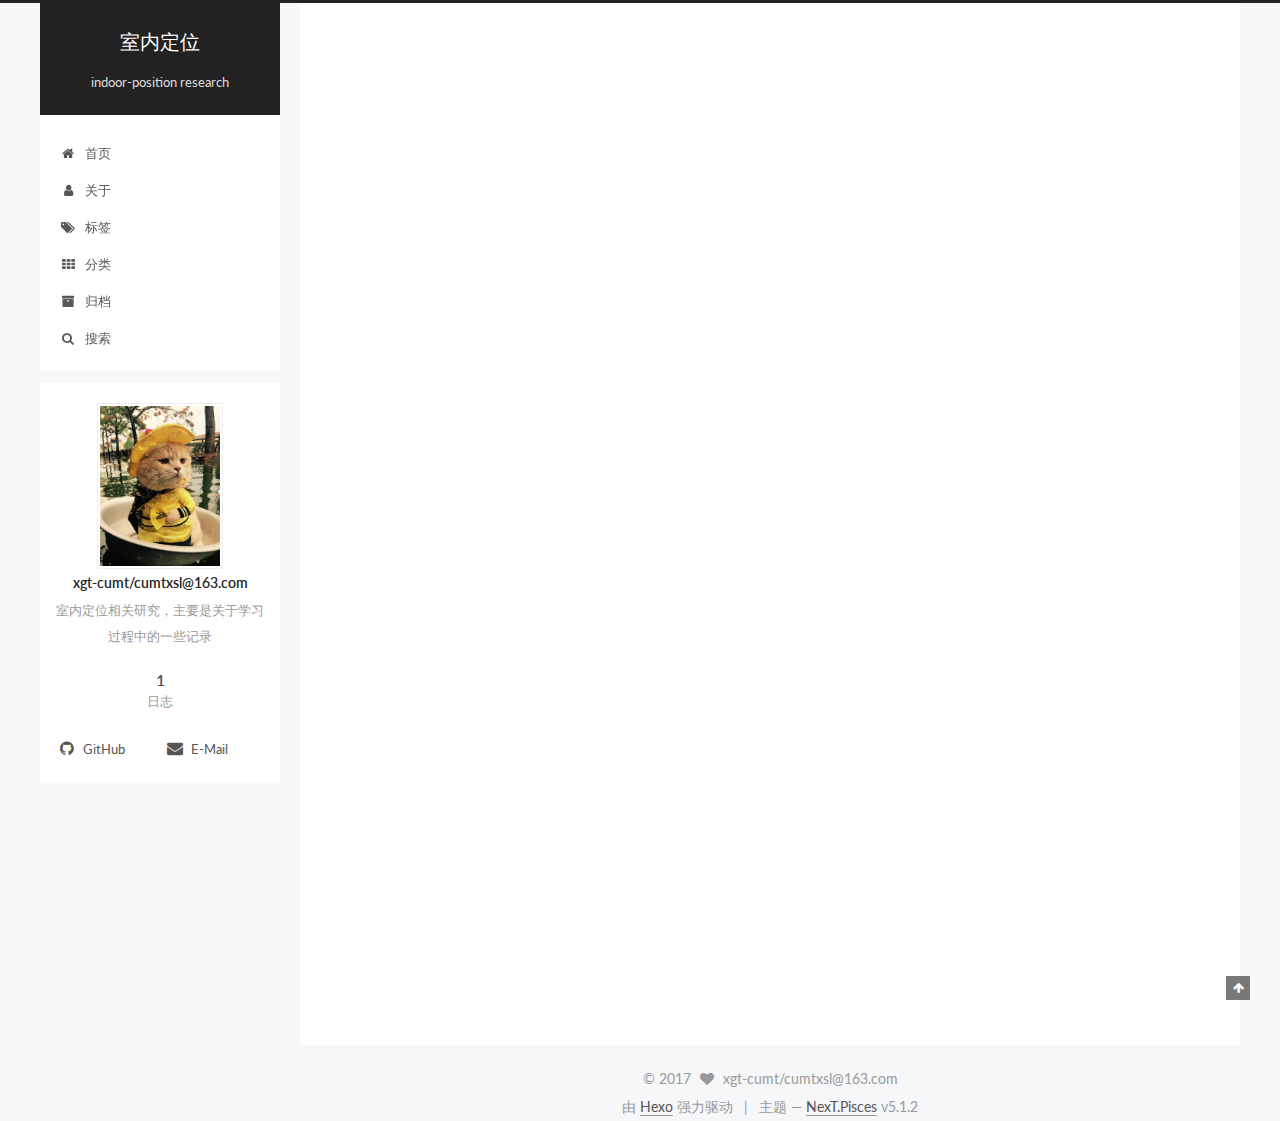
<file: index.html>
<!DOCTYPE html>



  


<html class="theme-next pisces use-motion" lang="zh-Hans">
<head>
  <meta charset="UTF-8"/>
<meta http-equiv="X-UA-Compatible" content="IE=edge" />
<meta name="viewport" content="width=device-width, initial-scale=1, maximum-scale=1"/>
<meta name="theme-color" content="#222">









<meta http-equiv="Cache-Control" content="no-transform" />
<meta http-equiv="Cache-Control" content="no-siteapp" />
















  
  
  <link href="/lib/fancybox/source/jquery.fancybox.css?v=2.1.5" rel="stylesheet" type="text/css" />




  
  
  
  

  
    
    
  

  

  

  

  

  
    
    
    <link href="//fonts.googleapis.com/css?family=Lato:300,300italic,400,400italic,700,700italic&subset=latin,latin-ext" rel="stylesheet" type="text/css">
  






<link href="/lib/font-awesome/css/font-awesome.min.css?v=4.6.2" rel="stylesheet" type="text/css" />

<link href="/css/main.css?v=5.1.2" rel="stylesheet" type="text/css" />


  <meta name="keywords" content="indoor position, 室内定位" />








  <link rel="shortcut icon" type="image/x-icon" href="/favicon.ico?v=5.1.2" />






<meta name="description" content="室内定位相关研究，主要是关于学习过程中的一些记录">
<meta property="og:type" content="website">
<meta property="og:title" content="室内定位">
<meta property="og:url" content="http://www.indoor-position.com/index.html">
<meta property="og:site_name" content="室内定位">
<meta property="og:description" content="室内定位相关研究，主要是关于学习过程中的一些记录">
<meta property="og:locale" content="zh-Hans">
<meta name="twitter:card" content="summary">
<meta name="twitter:title" content="室内定位">
<meta name="twitter:description" content="室内定位相关研究，主要是关于学习过程中的一些记录">



<script type="text/javascript" id="hexo.configurations">
  var NexT = window.NexT || {};
  var CONFIG = {
    root: '/',
    scheme: 'Pisces',
    version: '5.1.2',
    sidebar: {"position":"left","display":"post","offset":12,"offset_float":12,"b2t":false,"scrollpercent":false,"onmobile":false},
    fancybox: true,
    tabs: true,
    motion: {"enable":true,"async":false,"transition":{"post_block":"fadeIn","post_header":"slideDownIn","post_body":"slideDownIn","coll_header":"slideLeftIn"}},
    duoshuo: {
      userId: '0',
      author: '博主'
    },
    algolia: {
      applicationID: '',
      apiKey: '',
      indexName: '',
      hits: {"per_page":10},
      labels: {"input_placeholder":"Search for Posts","hits_empty":"We didn't find any results for the search: ${query}","hits_stats":"${hits} results found in ${time} ms"}
    }
  };
</script>



  <link rel="canonical" href="http://www.indoor-position.com/"/>





  <title>室内定位</title>
  





  <script type="text/javascript">
    var _hmt = _hmt || [];
    (function() {
      var hm = document.createElement("script");
      hm.src = "https://hm.baidu.com/hm.js?31f3157d571a0149c32274d02b4d6fca";
      var s = document.getElementsByTagName("script")[0];
      s.parentNode.insertBefore(hm, s);
    })();
  </script>




</head>

<body itemscope itemtype="http://schema.org/WebPage" lang="zh-Hans">

  
  
    
  

  <div class="container sidebar-position-left 
  page-home">
    <div class="headband"></div>

    <header id="header" class="header" itemscope itemtype="http://schema.org/WPHeader">
      <div class="header-inner"><div class="site-brand-wrapper">
  <div class="site-meta ">
    

    <div class="custom-logo-site-title">
      <a href="/"  class="brand" rel="start">
        <span class="logo-line-before"><i></i></span>
        <span class="site-title">室内定位</span>
        <span class="logo-line-after"><i></i></span>
      </a>
    </div>
      
        <p class="site-subtitle">indoor-position research</p>
      
  </div>

  <div class="site-nav-toggle">
    <button>
      <span class="btn-bar"></span>
      <span class="btn-bar"></span>
      <span class="btn-bar"></span>
    </button>
  </div>
</div>

<nav class="site-nav">
  

  
    <ul id="menu" class="menu">
      
        
        <li class="menu-item menu-item-home">
          <a href="/" rel="section">
            
              <i class="menu-item-icon fa fa-fw fa-home"></i> <br />
            
            首页
          </a>
        </li>
      
        
        <li class="menu-item menu-item-about">
          <a href="/about/" rel="section">
            
              <i class="menu-item-icon fa fa-fw fa-user"></i> <br />
            
            关于
          </a>
        </li>
      
        
        <li class="menu-item menu-item-tags">
          <a href="/tags/" rel="section">
            
              <i class="menu-item-icon fa fa-fw fa-tags"></i> <br />
            
            标签
          </a>
        </li>
      
        
        <li class="menu-item menu-item-categories">
          <a href="/categories/" rel="section">
            
              <i class="menu-item-icon fa fa-fw fa-th"></i> <br />
            
            分类
          </a>
        </li>
      
        
        <li class="menu-item menu-item-archives">
          <a href="/archives/" rel="section">
            
              <i class="menu-item-icon fa fa-fw fa-archive"></i> <br />
            
            归档
          </a>
        </li>
      

      
        <li class="menu-item menu-item-search">
          
            <a href="javascript:;" class="popup-trigger">
          
            
              <i class="menu-item-icon fa fa-search fa-fw"></i> <br />
            
            搜索
          </a>
        </li>
      
    </ul>
  

  
    <div class="site-search">
      
  <div class="popup search-popup local-search-popup">
  <div class="local-search-header clearfix">
    <span class="search-icon">
      <i class="fa fa-search"></i>
    </span>
    <span class="popup-btn-close">
      <i class="fa fa-times-circle"></i>
    </span>
    <div class="local-search-input-wrapper">
      <input autocomplete="off"
             placeholder="搜索..." spellcheck="false"
             type="text" id="local-search-input">
    </div>
  </div>
  <div id="local-search-result"></div>
</div>



    </div>
  
</nav>



 </div>
    </header>

    <main id="main" class="main">
      <div class="main-inner">
        <div class="content-wrap">
          <div id="content" class="content">
            
  <section id="posts" class="posts-expand">
    
      

  

  
  
  

  <article class="post post-type-normal" itemscope itemtype="http://schema.org/Article">
  
  
  
  <div class="post-block">
    <link itemprop="mainEntityOfPage" href="http://www.indoor-position.com/2017/08/31/hello-world/">

    <span hidden itemprop="author" itemscope itemtype="http://schema.org/Person">
      <meta itemprop="name" content="xgt-cumt/cumtxsl@163.com">
      <meta itemprop="description" content="">
      <meta itemprop="image" content="/images/avatar.jpg">
    </span>

    <span hidden itemprop="publisher" itemscope itemtype="http://schema.org/Organization">
      <meta itemprop="name" content="室内定位">
    </span>

    
      <header class="post-header">

        
        
          <h1 class="post-title" itemprop="name headline">
                
                <a class="post-title-link" href="/2017/08/31/hello-world/" itemprop="url">Hello World</a></h1>
        

        <div class="post-meta">
          <span class="post-time">
            
              <span class="post-meta-item-icon">
                <i class="fa fa-calendar-o"></i>
              </span>
              
                <span class="post-meta-item-text">发表于</span>
              
              <time title="创建于" itemprop="dateCreated datePublished" datetime="2017-08-31T23:31:26+08:00">
                2017-08-31
              </time>
            

            

            
          </span>

          

          
            
          

          
          

          

          

          

        </div>
      </header>
    

    
    
    
    <div class="post-body" itemprop="articleBody">

      
      

      
        
          
            <p>Welcome to <a href="https://hexo.io/" target="_blank" rel="external">Hexo</a>! This is your very first post. Check <a href="https://hexo.io/docs/" target="_blank" rel="external">documentation</a> for more info. If you get any problems when using Hexo, you can find the answer in <a href="https://hexo.io/docs/troubleshooting.html" target="_blank" rel="external">troubleshooting</a> or you can ask me on <a href="https://github.com/hexojs/hexo/issues" target="_blank" rel="external">GitHub</a>.</p>
<h2 id="Quick-Start"><a href="#Quick-Start" class="headerlink" title="Quick Start"></a>Quick Start</h2><h3 id="Create-a-new-post"><a href="#Create-a-new-post" class="headerlink" title="Create a new post"></a>Create a new post</h3><figure class="highlight bash"><table><tr><td class="gutter"><pre><div class="line">1</div></pre></td><td class="code"><pre><div class="line">$ hexo new <span class="string">"My New Post"</span></div></pre></td></tr></table></figure>
<p>More info: <a href="https://hexo.io/docs/writing.html" target="_blank" rel="external">Writing</a></p>
<h3 id="Run-server"><a href="#Run-server" class="headerlink" title="Run server"></a>Run server</h3><figure class="highlight bash"><table><tr><td class="gutter"><pre><div class="line">1</div></pre></td><td class="code"><pre><div class="line">$ hexo server</div></pre></td></tr></table></figure>
<p>More info: <a href="https://hexo.io/docs/server.html" target="_blank" rel="external">Server</a></p>
<h3 id="Generate-static-files"><a href="#Generate-static-files" class="headerlink" title="Generate static files"></a>Generate static files</h3><figure class="highlight bash"><table><tr><td class="gutter"><pre><div class="line">1</div></pre></td><td class="code"><pre><div class="line">$ hexo generate</div></pre></td></tr></table></figure>
<p>More info: <a href="https://hexo.io/docs/generating.html" target="_blank" rel="external">Generating</a></p>
<h3 id="Deploy-to-remote-sites"><a href="#Deploy-to-remote-sites" class="headerlink" title="Deploy to remote sites"></a>Deploy to remote sites</h3><figure class="highlight bash"><table><tr><td class="gutter"><pre><div class="line">1</div></pre></td><td class="code"><pre><div class="line">$ hexo deploy</div></pre></td></tr></table></figure>
<p>More info: <a href="https://hexo.io/docs/deployment.html" target="_blank" rel="external">Deployment</a></p>

          
        
      
    </div>
    
    
    

    

    

    

    <footer class="post-footer">
      

      

      

      
      
        <div class="post-eof"></div>
      
    </footer>
  </div>
  
  
  
  </article>


    
  </section>

  


          </div>
          


          

        </div>
        
          
  
  <div class="sidebar-toggle">
    <div class="sidebar-toggle-line-wrap">
      <span class="sidebar-toggle-line sidebar-toggle-line-first"></span>
      <span class="sidebar-toggle-line sidebar-toggle-line-middle"></span>
      <span class="sidebar-toggle-line sidebar-toggle-line-last"></span>
    </div>
  </div>

  <aside id="sidebar" class="sidebar">
    
    <div class="sidebar-inner">

      

      

      <section class="site-overview sidebar-panel sidebar-panel-active">
        <div class="site-author motion-element" itemprop="author" itemscope itemtype="http://schema.org/Person">
          
            <img class="site-author-image" itemprop="image"
              src="/images/avatar.jpg"
              alt="xgt-cumt/cumtxsl@163.com" />
          
            <p class="site-author-name" itemprop="name">xgt-cumt/cumtxsl@163.com</p>
            <p class="site-description motion-element" itemprop="description">室内定位相关研究，主要是关于学习过程中的一些记录</p>
        </div>

        <nav class="site-state motion-element">

          
            <div class="site-state-item site-state-posts">
            
              <a href="/archives/">
            
                <span class="site-state-item-count">1</span>
                <span class="site-state-item-name">日志</span>
              </a>
            </div>
          

          

          

        </nav>

        

        <div class="links-of-author motion-element">
          
            
              <span class="links-of-author-item">
                <a href="https://github.com/indoor-position" target="_blank" title="GitHub">
                  
                    <i class="fa fa-fw fa-github"></i>
                  
                    
                      GitHub
                    
                </a>
              </span>
            
              <span class="links-of-author-item">
                <a href="cumtxsl@163.com" target="_blank" title="E-Mail">
                  
                    <i class="fa fa-fw fa-envelope"></i>
                  
                    
                      E-Mail
                    
                </a>
              </span>
            
          
        </div>

        
        

        
        

        


      </section>

      

      

    </div>
  </aside>


        
      </div>
    </main>

    <footer id="footer" class="footer">
      <div class="footer-inner">
        <div class="copyright" >
  
  &copy; 
  <span itemprop="copyrightYear">2017</span>
  <span class="with-love">
    <i class="fa fa-heart"></i>
  </span>
  <span class="author" itemprop="copyrightHolder">xgt-cumt/cumtxsl@163.com</span>

  
</div>


  <div class="powered-by">由 <a class="theme-link" href="https://hexo.io">Hexo</a> 强力驱动</div>

  <span class="post-meta-divider">|</span>

  <div class="theme-info">主题 &mdash; <a class="theme-link" href="https://github.com/iissnan/hexo-theme-next">NexT.Pisces</a> v5.1.2</div>


        







        
      </div>
    </footer>

    
      <div class="back-to-top">
        <i class="fa fa-arrow-up"></i>
        
      </div>
    

  </div>

  

<script type="text/javascript">
  if (Object.prototype.toString.call(window.Promise) !== '[object Function]') {
    window.Promise = null;
  }
</script>









  












  
  <script type="text/javascript" src="/lib/jquery/index.js?v=2.1.3"></script>

  
  <script type="text/javascript" src="/lib/fastclick/lib/fastclick.min.js?v=1.0.6"></script>

  
  <script type="text/javascript" src="/lib/jquery_lazyload/jquery.lazyload.js?v=1.9.7"></script>

  
  <script type="text/javascript" src="/lib/velocity/velocity.min.js?v=1.2.1"></script>

  
  <script type="text/javascript" src="/lib/velocity/velocity.ui.min.js?v=1.2.1"></script>

  
  <script type="text/javascript" src="/lib/fancybox/source/jquery.fancybox.pack.js?v=2.1.5"></script>


  


  <script type="text/javascript" src="/js/src/utils.js?v=5.1.2"></script>

  <script type="text/javascript" src="/js/src/motion.js?v=5.1.2"></script>



  
  


  <script type="text/javascript" src="/js/src/affix.js?v=5.1.2"></script>

  <script type="text/javascript" src="/js/src/schemes/pisces.js?v=5.1.2"></script>



  <script type="text/javascript" src="/js/src/scrollspy.js?v=5.1.2"></script>
<script type="text/javascript" src="/js/src/post-details.js?v=5.1.2"></script>


  

  


  <script type="text/javascript" src="/js/src/bootstrap.js?v=5.1.2"></script>



  


  




	





  





  








  

  <script type="text/javascript">
    // Popup Window;
    var isfetched = false;
    var isXml = true;
    // Search DB path;
    var search_path = "search.xml";
    if (search_path.length === 0) {
      search_path = "search.xml";
    } else if (/json$/i.test(search_path)) {
      isXml = false;
    }
    var path = "/" + search_path;
    // monitor main search box;

    var onPopupClose = function (e) {
      $('.popup').hide();
      $('#local-search-input').val('');
      $('.search-result-list').remove();
      $('#no-result').remove();
      $(".local-search-pop-overlay").remove();
      $('body').css('overflow', '');
    }

    function proceedsearch() {
      $("body")
        .append('<div class="search-popup-overlay local-search-pop-overlay"></div>')
        .css('overflow', 'hidden');
      $('.search-popup-overlay').click(onPopupClose);
      $('.popup').toggle();
      var $localSearchInput = $('#local-search-input');
      $localSearchInput.attr("autocapitalize", "none");
      $localSearchInput.attr("autocorrect", "off");
      $localSearchInput.focus();
    }

    // search function;
    var searchFunc = function(path, search_id, content_id) {
      'use strict';

      // start loading animation
      $("body")
        .append('<div class="search-popup-overlay local-search-pop-overlay">' +
          '<div id="search-loading-icon">' +
          '<i class="fa fa-spinner fa-pulse fa-5x fa-fw"></i>' +
          '</div>' +
          '</div>')
        .css('overflow', 'hidden');
      $("#search-loading-icon").css('margin', '20% auto 0 auto').css('text-align', 'center');

      $.ajax({
        url: path,
        dataType: isXml ? "xml" : "json",
        async: true,
        success: function(res) {
          // get the contents from search data
          isfetched = true;
          $('.popup').detach().appendTo('.header-inner');
          var datas = isXml ? $("entry", res).map(function() {
            return {
              title: $("title", this).text(),
              content: $("content",this).text(),
              url: $("url" , this).text()
            };
          }).get() : res;
          var input = document.getElementById(search_id);
          var resultContent = document.getElementById(content_id);
          var inputEventFunction = function() {
            var searchText = input.value.trim().toLowerCase();
            var keywords = searchText.split(/[\s\-]+/);
            if (keywords.length > 1) {
              keywords.push(searchText);
            }
            var resultItems = [];
            if (searchText.length > 0) {
              // perform local searching
              datas.forEach(function(data) {
                var isMatch = false;
                var hitCount = 0;
                var searchTextCount = 0;
                var title = data.title.trim();
                var titleInLowerCase = title.toLowerCase();
                var content = data.content.trim().replace(/<[^>]+>/g,"");
                var contentInLowerCase = content.toLowerCase();
                var articleUrl = decodeURIComponent(data.url);
                var indexOfTitle = [];
                var indexOfContent = [];
                // only match articles with not empty titles
                if(title != '') {
                  keywords.forEach(function(keyword) {
                    function getIndexByWord(word, text, caseSensitive) {
                      var wordLen = word.length;
                      if (wordLen === 0) {
                        return [];
                      }
                      var startPosition = 0, position = [], index = [];
                      if (!caseSensitive) {
                        text = text.toLowerCase();
                        word = word.toLowerCase();
                      }
                      while ((position = text.indexOf(word, startPosition)) > -1) {
                        index.push({position: position, word: word});
                        startPosition = position + wordLen;
                      }
                      return index;
                    }

                    indexOfTitle = indexOfTitle.concat(getIndexByWord(keyword, titleInLowerCase, false));
                    indexOfContent = indexOfContent.concat(getIndexByWord(keyword, contentInLowerCase, false));
                  });
                  if (indexOfTitle.length > 0 || indexOfContent.length > 0) {
                    isMatch = true;
                    hitCount = indexOfTitle.length + indexOfContent.length;
                  }
                }

                // show search results

                if (isMatch) {
                  // sort index by position of keyword

                  [indexOfTitle, indexOfContent].forEach(function (index) {
                    index.sort(function (itemLeft, itemRight) {
                      if (itemRight.position !== itemLeft.position) {
                        return itemRight.position - itemLeft.position;
                      } else {
                        return itemLeft.word.length - itemRight.word.length;
                      }
                    });
                  });

                  // merge hits into slices

                  function mergeIntoSlice(text, start, end, index) {
                    var item = index[index.length - 1];
                    var position = item.position;
                    var word = item.word;
                    var hits = [];
                    var searchTextCountInSlice = 0;
                    while (position + word.length <= end && index.length != 0) {
                      if (word === searchText) {
                        searchTextCountInSlice++;
                      }
                      hits.push({position: position, length: word.length});
                      var wordEnd = position + word.length;

                      // move to next position of hit

                      index.pop();
                      while (index.length != 0) {
                        item = index[index.length - 1];
                        position = item.position;
                        word = item.word;
                        if (wordEnd > position) {
                          index.pop();
                        } else {
                          break;
                        }
                      }
                    }
                    searchTextCount += searchTextCountInSlice;
                    return {
                      hits: hits,
                      start: start,
                      end: end,
                      searchTextCount: searchTextCountInSlice
                    };
                  }

                  var slicesOfTitle = [];
                  if (indexOfTitle.length != 0) {
                    slicesOfTitle.push(mergeIntoSlice(title, 0, title.length, indexOfTitle));
                  }

                  var slicesOfContent = [];
                  while (indexOfContent.length != 0) {
                    var item = indexOfContent[indexOfContent.length - 1];
                    var position = item.position;
                    var word = item.word;
                    // cut out 100 characters
                    var start = position - 20;
                    var end = position + 80;
                    if(start < 0){
                      start = 0;
                    }
                    if (end < position + word.length) {
                      end = position + word.length;
                    }
                    if(end > content.length){
                      end = content.length;
                    }
                    slicesOfContent.push(mergeIntoSlice(content, start, end, indexOfContent));
                  }

                  // sort slices in content by search text's count and hits' count

                  slicesOfContent.sort(function (sliceLeft, sliceRight) {
                    if (sliceLeft.searchTextCount !== sliceRight.searchTextCount) {
                      return sliceRight.searchTextCount - sliceLeft.searchTextCount;
                    } else if (sliceLeft.hits.length !== sliceRight.hits.length) {
                      return sliceRight.hits.length - sliceLeft.hits.length;
                    } else {
                      return sliceLeft.start - sliceRight.start;
                    }
                  });

                  // select top N slices in content

                  var upperBound = parseInt('1');
                  if (upperBound >= 0) {
                    slicesOfContent = slicesOfContent.slice(0, upperBound);
                  }

                  // highlight title and content

                  function highlightKeyword(text, slice) {
                    var result = '';
                    var prevEnd = slice.start;
                    slice.hits.forEach(function (hit) {
                      result += text.substring(prevEnd, hit.position);
                      var end = hit.position + hit.length;
                      result += '<b class="search-keyword">' + text.substring(hit.position, end) + '</b>';
                      prevEnd = end;
                    });
                    result += text.substring(prevEnd, slice.end);
                    return result;
                  }

                  var resultItem = '';

                  if (slicesOfTitle.length != 0) {
                    resultItem += "<li><a href='" + articleUrl + "' class='search-result-title'>" + highlightKeyword(title, slicesOfTitle[0]) + "</a>";
                  } else {
                    resultItem += "<li><a href='" + articleUrl + "' class='search-result-title'>" + title + "</a>";
                  }

                  slicesOfContent.forEach(function (slice) {
                    resultItem += "<a href='" + articleUrl + "'>" +
                      "<p class=\"search-result\">" + highlightKeyword(content, slice) +
                      "...</p>" + "</a>";
                  });

                  resultItem += "</li>";
                  resultItems.push({
                    item: resultItem,
                    searchTextCount: searchTextCount,
                    hitCount: hitCount,
                    id: resultItems.length
                  });
                }
              })
            };
            if (keywords.length === 1 && keywords[0] === "") {
              resultContent.innerHTML = '<div id="no-result"><i class="fa fa-search fa-5x" /></div>'
            } else if (resultItems.length === 0) {
              resultContent.innerHTML = '<div id="no-result"><i class="fa fa-frown-o fa-5x" /></div>'
            } else {
              resultItems.sort(function (resultLeft, resultRight) {
                if (resultLeft.searchTextCount !== resultRight.searchTextCount) {
                  return resultRight.searchTextCount - resultLeft.searchTextCount;
                } else if (resultLeft.hitCount !== resultRight.hitCount) {
                  return resultRight.hitCount - resultLeft.hitCount;
                } else {
                  return resultRight.id - resultLeft.id;
                }
              });
              var searchResultList = '<ul class=\"search-result-list\">';
              resultItems.forEach(function (result) {
                searchResultList += result.item;
              })
              searchResultList += "</ul>";
              resultContent.innerHTML = searchResultList;
            }
          }

          if ('auto' === 'auto') {
            input.addEventListener('input', inputEventFunction);
          } else {
            $('.search-icon').click(inputEventFunction);
            input.addEventListener('keypress', function (event) {
              if (event.keyCode === 13) {
                inputEventFunction();
              }
            });
          }

          // remove loading animation
          $(".local-search-pop-overlay").remove();
          $('body').css('overflow', '');

          proceedsearch();
        }
      });
    }

    // handle and trigger popup window;
    $('.popup-trigger').click(function(e) {
      e.stopPropagation();
      if (isfetched === false) {
        searchFunc(path, 'local-search-input', 'local-search-result');
      } else {
        proceedsearch();
      };
    });

    $('.popup-btn-close').click(onPopupClose);
    $('.popup').click(function(e){
      e.stopPropagation();
    });
    $(document).on('keyup', function (event) {
      var shouldDismissSearchPopup = event.which === 27 &&
        $('.search-popup').is(':visible');
      if (shouldDismissSearchPopup) {
        onPopupClose();
      }
    });
  </script>





  

  

  

  

  

  

</body>
</html>
</file>
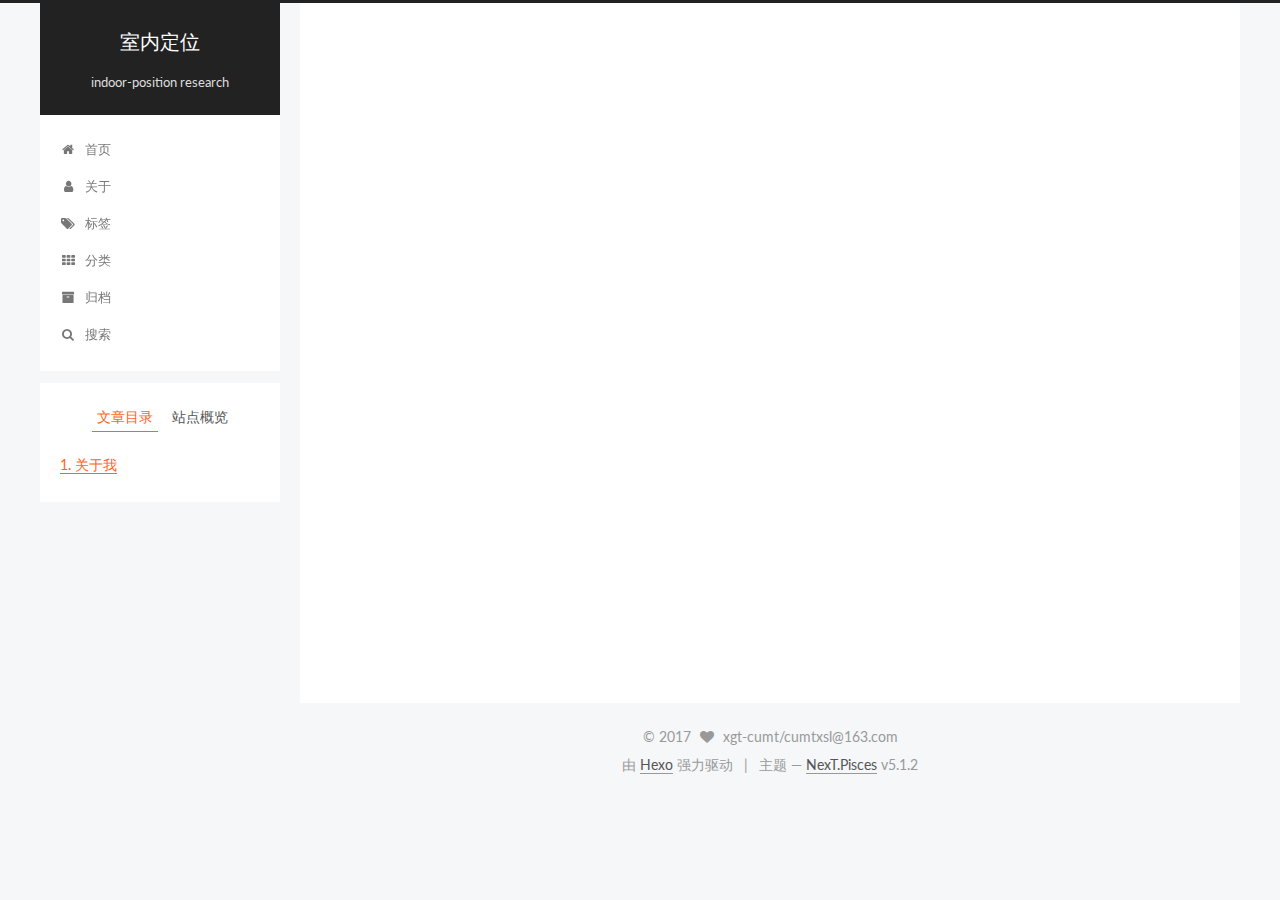
<file: about/index.html>
<!DOCTYPE html>



  


<html class="theme-next pisces use-motion" lang="zh-Hans">
<head>
  <meta charset="UTF-8"/>
<meta http-equiv="X-UA-Compatible" content="IE=edge" />
<meta name="viewport" content="width=device-width, initial-scale=1, maximum-scale=1"/>
<meta name="theme-color" content="#222">









<meta http-equiv="Cache-Control" content="no-transform" />
<meta http-equiv="Cache-Control" content="no-siteapp" />
















  
  
  <link href="/lib/fancybox/source/jquery.fancybox.css?v=2.1.5" rel="stylesheet" type="text/css" />




  
  
  
  

  
    
    
  

  

  

  

  

  
    
    
    <link href="//fonts.googleapis.com/css?family=Lato:300,300italic,400,400italic,700,700italic&subset=latin,latin-ext" rel="stylesheet" type="text/css">
  






<link href="/lib/font-awesome/css/font-awesome.min.css?v=4.6.2" rel="stylesheet" type="text/css" />

<link href="/css/main.css?v=5.1.2" rel="stylesheet" type="text/css" />


  <meta name="keywords" content="indoor position, 室内定位" />








  <link rel="shortcut icon" type="image/x-icon" href="/favicon.ico?v=5.1.2" />






<meta name="description" content="关于我目前在学习室内定位先关方面的知识，博客主要是记录关于室内定位的一些知识，作为学习的一些记录，反思和总结。 form xgt Email：cumtxsl@163.com">
<meta property="og:type" content="website">
<meta property="og:title" content="about">
<meta property="og:url" content="http://www.indoor-position.com/about/index.html">
<meta property="og:site_name" content="室内定位">
<meta property="og:description" content="关于我目前在学习室内定位先关方面的知识，博客主要是记录关于室内定位的一些知识，作为学习的一些记录，反思和总结。 form xgt Email：cumtxsl@163.com">
<meta property="og:locale" content="zh-Hans">
<meta property="og:updated_time" content="2017-09-01T09:19:50.382Z">
<meta name="twitter:card" content="summary">
<meta name="twitter:title" content="about">
<meta name="twitter:description" content="关于我目前在学习室内定位先关方面的知识，博客主要是记录关于室内定位的一些知识，作为学习的一些记录，反思和总结。 form xgt Email：cumtxsl@163.com">



<script type="text/javascript" id="hexo.configurations">
  var NexT = window.NexT || {};
  var CONFIG = {
    root: '/',
    scheme: 'Pisces',
    version: '5.1.2',
    sidebar: {"position":"left","display":"post","offset":12,"offset_float":12,"b2t":false,"scrollpercent":false,"onmobile":false},
    fancybox: true,
    tabs: true,
    motion: {"enable":true,"async":false,"transition":{"post_block":"fadeIn","post_header":"slideDownIn","post_body":"slideDownIn","coll_header":"slideLeftIn"}},
    duoshuo: {
      userId: '0',
      author: '博主'
    },
    algolia: {
      applicationID: '',
      apiKey: '',
      indexName: '',
      hits: {"per_page":10},
      labels: {"input_placeholder":"Search for Posts","hits_empty":"We didn't find any results for the search: ${query}","hits_stats":"${hits} results found in ${time} ms"}
    }
  };
</script>



  <link rel="canonical" href="http://www.indoor-position.com/about/"/>





  <title>about | 室内定位</title>
  





  <script type="text/javascript">
    var _hmt = _hmt || [];
    (function() {
      var hm = document.createElement("script");
      hm.src = "https://hm.baidu.com/hm.js?31f3157d571a0149c32274d02b4d6fca";
      var s = document.getElementsByTagName("script")[0];
      s.parentNode.insertBefore(hm, s);
    })();
  </script>




</head>

<body itemscope itemtype="http://schema.org/WebPage" lang="zh-Hans">

  
  
    
  

  <div class="container sidebar-position-left page-post-detail">
    <div class="headband"></div>

    <header id="header" class="header" itemscope itemtype="http://schema.org/WPHeader">
      <div class="header-inner"><div class="site-brand-wrapper">
  <div class="site-meta ">
    

    <div class="custom-logo-site-title">
      <a href="/"  class="brand" rel="start">
        <span class="logo-line-before"><i></i></span>
        <span class="site-title">室内定位</span>
        <span class="logo-line-after"><i></i></span>
      </a>
    </div>
      
        <p class="site-subtitle">indoor-position research</p>
      
  </div>

  <div class="site-nav-toggle">
    <button>
      <span class="btn-bar"></span>
      <span class="btn-bar"></span>
      <span class="btn-bar"></span>
    </button>
  </div>
</div>

<nav class="site-nav">
  

  
    <ul id="menu" class="menu">
      
        
        <li class="menu-item menu-item-home">
          <a href="/" rel="section">
            
              <i class="menu-item-icon fa fa-fw fa-home"></i> <br />
            
            首页
          </a>
        </li>
      
        
        <li class="menu-item menu-item-about">
          <a href="/about/" rel="section">
            
              <i class="menu-item-icon fa fa-fw fa-user"></i> <br />
            
            关于
          </a>
        </li>
      
        
        <li class="menu-item menu-item-tags">
          <a href="/tags/" rel="section">
            
              <i class="menu-item-icon fa fa-fw fa-tags"></i> <br />
            
            标签
          </a>
        </li>
      
        
        <li class="menu-item menu-item-categories">
          <a href="/categories/" rel="section">
            
              <i class="menu-item-icon fa fa-fw fa-th"></i> <br />
            
            分类
          </a>
        </li>
      
        
        <li class="menu-item menu-item-archives">
          <a href="/archives/" rel="section">
            
              <i class="menu-item-icon fa fa-fw fa-archive"></i> <br />
            
            归档
          </a>
        </li>
      

      
        <li class="menu-item menu-item-search">
          
            <a href="javascript:;" class="popup-trigger">
          
            
              <i class="menu-item-icon fa fa-search fa-fw"></i> <br />
            
            搜索
          </a>
        </li>
      
    </ul>
  

  
    <div class="site-search">
      
  <div class="popup search-popup local-search-popup">
  <div class="local-search-header clearfix">
    <span class="search-icon">
      <i class="fa fa-search"></i>
    </span>
    <span class="popup-btn-close">
      <i class="fa fa-times-circle"></i>
    </span>
    <div class="local-search-input-wrapper">
      <input autocomplete="off"
             placeholder="搜索..." spellcheck="false"
             type="text" id="local-search-input">
    </div>
  </div>
  <div id="local-search-result"></div>
</div>



    </div>
  
</nav>



 </div>
    </header>

    <main id="main" class="main">
      <div class="main-inner">
        <div class="content-wrap">
          <div id="content" class="content">
            

  <div id="posts" class="posts-expand">
    
    
    
    <div class="post-block page">
      <header class="post-header">

	<h1 class="post-title" itemprop="name headline">about</h1>



</header>

      
      
      
      <div class="post-body">
        
        
          <h2 id="关于我"><a href="#关于我" class="headerlink" title="关于我"></a>关于我</h2><p>目前在学习室内定位先关方面的知识，博客主要是记录关于室内定位的一些知识，作为学习的一些记录，反思和总结。</p>
<p>form xgt</p>
<p>Email：cumtxsl@163.com</p>

        
      </div>
      
      
      
    </div>
    
    
    
  </div>


          </div>
          


          
  <div class="comments" id="comments">
    
  </div>


        </div>
        
          
  
  <div class="sidebar-toggle">
    <div class="sidebar-toggle-line-wrap">
      <span class="sidebar-toggle-line sidebar-toggle-line-first"></span>
      <span class="sidebar-toggle-line sidebar-toggle-line-middle"></span>
      <span class="sidebar-toggle-line sidebar-toggle-line-last"></span>
    </div>
  </div>

  <aside id="sidebar" class="sidebar">
    
    <div class="sidebar-inner">

      

      
        <ul class="sidebar-nav motion-element">
          <li class="sidebar-nav-toc sidebar-nav-active" data-target="post-toc-wrap" >
            文章目录
          </li>
          <li class="sidebar-nav-overview" data-target="site-overview">
            站点概览
          </li>
        </ul>
      

      <section class="site-overview sidebar-panel">
        <div class="site-author motion-element" itemprop="author" itemscope itemtype="http://schema.org/Person">
          
            <img class="site-author-image" itemprop="image"
              src="/images/avatar.jpg"
              alt="xgt-cumt/cumtxsl@163.com" />
          
            <p class="site-author-name" itemprop="name">xgt-cumt/cumtxsl@163.com</p>
            <p class="site-description motion-element" itemprop="description">室内定位相关研究，主要是关于学习过程中的一些记录</p>
        </div>

        <nav class="site-state motion-element">

          
            <div class="site-state-item site-state-posts">
            
              <a href="/archives/">
            
                <span class="site-state-item-count">1</span>
                <span class="site-state-item-name">日志</span>
              </a>
            </div>
          

          

          

        </nav>

        

        <div class="links-of-author motion-element">
          
            
              <span class="links-of-author-item">
                <a href="https://github.com/indoor-position" target="_blank" title="GitHub">
                  
                    <i class="fa fa-fw fa-github"></i>
                  
                    
                      GitHub
                    
                </a>
              </span>
            
              <span class="links-of-author-item">
                <a href="cumtxsl@163.com" target="_blank" title="E-Mail">
                  
                    <i class="fa fa-fw fa-envelope"></i>
                  
                    
                      E-Mail
                    
                </a>
              </span>
            
          
        </div>

        
        

        
        

        


      </section>

      
      <!--noindex-->
        <section class="post-toc-wrap motion-element sidebar-panel sidebar-panel-active">
          <div class="post-toc">

            
              
            

            
              <div class="post-toc-content"><ol class="nav"><li class="nav-item nav-level-2"><a class="nav-link" href="#关于我"><span class="nav-number">1.</span> <span class="nav-text">关于我</span></a></li></ol></div>
            

          </div>
        </section>
      <!--/noindex-->
      

      

    </div>
  </aside>


        
      </div>
    </main>

    <footer id="footer" class="footer">
      <div class="footer-inner">
        <div class="copyright" >
  
  &copy; 
  <span itemprop="copyrightYear">2017</span>
  <span class="with-love">
    <i class="fa fa-heart"></i>
  </span>
  <span class="author" itemprop="copyrightHolder">xgt-cumt/cumtxsl@163.com</span>

  
</div>


  <div class="powered-by">由 <a class="theme-link" href="https://hexo.io">Hexo</a> 强力驱动</div>

  <span class="post-meta-divider">|</span>

  <div class="theme-info">主题 &mdash; <a class="theme-link" href="https://github.com/iissnan/hexo-theme-next">NexT.Pisces</a> v5.1.2</div>


        







        
      </div>
    </footer>

    
      <div class="back-to-top">
        <i class="fa fa-arrow-up"></i>
        
      </div>
    

  </div>

  

<script type="text/javascript">
  if (Object.prototype.toString.call(window.Promise) !== '[object Function]') {
    window.Promise = null;
  }
</script>









  












  
  <script type="text/javascript" src="/lib/jquery/index.js?v=2.1.3"></script>

  
  <script type="text/javascript" src="/lib/fastclick/lib/fastclick.min.js?v=1.0.6"></script>

  
  <script type="text/javascript" src="/lib/jquery_lazyload/jquery.lazyload.js?v=1.9.7"></script>

  
  <script type="text/javascript" src="/lib/velocity/velocity.min.js?v=1.2.1"></script>

  
  <script type="text/javascript" src="/lib/velocity/velocity.ui.min.js?v=1.2.1"></script>

  
  <script type="text/javascript" src="/lib/fancybox/source/jquery.fancybox.pack.js?v=2.1.5"></script>


  


  <script type="text/javascript" src="/js/src/utils.js?v=5.1.2"></script>

  <script type="text/javascript" src="/js/src/motion.js?v=5.1.2"></script>



  
  


  <script type="text/javascript" src="/js/src/affix.js?v=5.1.2"></script>

  <script type="text/javascript" src="/js/src/schemes/pisces.js?v=5.1.2"></script>



  <script type="text/javascript" src="/js/src/scrollspy.js?v=5.1.2"></script>
<script type="text/javascript" src="/js/src/post-details.js?v=5.1.2"></script>


  

  


  <script type="text/javascript" src="/js/src/bootstrap.js?v=5.1.2"></script>



  


  




	





  





  








  

  <script type="text/javascript">
    // Popup Window;
    var isfetched = false;
    var isXml = true;
    // Search DB path;
    var search_path = "search.xml";
    if (search_path.length === 0) {
      search_path = "search.xml";
    } else if (/json$/i.test(search_path)) {
      isXml = false;
    }
    var path = "/" + search_path;
    // monitor main search box;

    var onPopupClose = function (e) {
      $('.popup').hide();
      $('#local-search-input').val('');
      $('.search-result-list').remove();
      $('#no-result').remove();
      $(".local-search-pop-overlay").remove();
      $('body').css('overflow', '');
    }

    function proceedsearch() {
      $("body")
        .append('<div class="search-popup-overlay local-search-pop-overlay"></div>')
        .css('overflow', 'hidden');
      $('.search-popup-overlay').click(onPopupClose);
      $('.popup').toggle();
      var $localSearchInput = $('#local-search-input');
      $localSearchInput.attr("autocapitalize", "none");
      $localSearchInput.attr("autocorrect", "off");
      $localSearchInput.focus();
    }

    // search function;
    var searchFunc = function(path, search_id, content_id) {
      'use strict';

      // start loading animation
      $("body")
        .append('<div class="search-popup-overlay local-search-pop-overlay">' +
          '<div id="search-loading-icon">' +
          '<i class="fa fa-spinner fa-pulse fa-5x fa-fw"></i>' +
          '</div>' +
          '</div>')
        .css('overflow', 'hidden');
      $("#search-loading-icon").css('margin', '20% auto 0 auto').css('text-align', 'center');

      $.ajax({
        url: path,
        dataType: isXml ? "xml" : "json",
        async: true,
        success: function(res) {
          // get the contents from search data
          isfetched = true;
          $('.popup').detach().appendTo('.header-inner');
          var datas = isXml ? $("entry", res).map(function() {
            return {
              title: $("title", this).text(),
              content: $("content",this).text(),
              url: $("url" , this).text()
            };
          }).get() : res;
          var input = document.getElementById(search_id);
          var resultContent = document.getElementById(content_id);
          var inputEventFunction = function() {
            var searchText = input.value.trim().toLowerCase();
            var keywords = searchText.split(/[\s\-]+/);
            if (keywords.length > 1) {
              keywords.push(searchText);
            }
            var resultItems = [];
            if (searchText.length > 0) {
              // perform local searching
              datas.forEach(function(data) {
                var isMatch = false;
                var hitCount = 0;
                var searchTextCount = 0;
                var title = data.title.trim();
                var titleInLowerCase = title.toLowerCase();
                var content = data.content.trim().replace(/<[^>]+>/g,"");
                var contentInLowerCase = content.toLowerCase();
                var articleUrl = decodeURIComponent(data.url);
                var indexOfTitle = [];
                var indexOfContent = [];
                // only match articles with not empty titles
                if(title != '') {
                  keywords.forEach(function(keyword) {
                    function getIndexByWord(word, text, caseSensitive) {
                      var wordLen = word.length;
                      if (wordLen === 0) {
                        return [];
                      }
                      var startPosition = 0, position = [], index = [];
                      if (!caseSensitive) {
                        text = text.toLowerCase();
                        word = word.toLowerCase();
                      }
                      while ((position = text.indexOf(word, startPosition)) > -1) {
                        index.push({position: position, word: word});
                        startPosition = position + wordLen;
                      }
                      return index;
                    }

                    indexOfTitle = indexOfTitle.concat(getIndexByWord(keyword, titleInLowerCase, false));
                    indexOfContent = indexOfContent.concat(getIndexByWord(keyword, contentInLowerCase, false));
                  });
                  if (indexOfTitle.length > 0 || indexOfContent.length > 0) {
                    isMatch = true;
                    hitCount = indexOfTitle.length + indexOfContent.length;
                  }
                }

                // show search results

                if (isMatch) {
                  // sort index by position of keyword

                  [indexOfTitle, indexOfContent].forEach(function (index) {
                    index.sort(function (itemLeft, itemRight) {
                      if (itemRight.position !== itemLeft.position) {
                        return itemRight.position - itemLeft.position;
                      } else {
                        return itemLeft.word.length - itemRight.word.length;
                      }
                    });
                  });

                  // merge hits into slices

                  function mergeIntoSlice(text, start, end, index) {
                    var item = index[index.length - 1];
                    var position = item.position;
                    var word = item.word;
                    var hits = [];
                    var searchTextCountInSlice = 0;
                    while (position + word.length <= end && index.length != 0) {
                      if (word === searchText) {
                        searchTextCountInSlice++;
                      }
                      hits.push({position: position, length: word.length});
                      var wordEnd = position + word.length;

                      // move to next position of hit

                      index.pop();
                      while (index.length != 0) {
                        item = index[index.length - 1];
                        position = item.position;
                        word = item.word;
                        if (wordEnd > position) {
                          index.pop();
                        } else {
                          break;
                        }
                      }
                    }
                    searchTextCount += searchTextCountInSlice;
                    return {
                      hits: hits,
                      start: start,
                      end: end,
                      searchTextCount: searchTextCountInSlice
                    };
                  }

                  var slicesOfTitle = [];
                  if (indexOfTitle.length != 0) {
                    slicesOfTitle.push(mergeIntoSlice(title, 0, title.length, indexOfTitle));
                  }

                  var slicesOfContent = [];
                  while (indexOfContent.length != 0) {
                    var item = indexOfContent[indexOfContent.length - 1];
                    var position = item.position;
                    var word = item.word;
                    // cut out 100 characters
                    var start = position - 20;
                    var end = position + 80;
                    if(start < 0){
                      start = 0;
                    }
                    if (end < position + word.length) {
                      end = position + word.length;
                    }
                    if(end > content.length){
                      end = content.length;
                    }
                    slicesOfContent.push(mergeIntoSlice(content, start, end, indexOfContent));
                  }

                  // sort slices in content by search text's count and hits' count

                  slicesOfContent.sort(function (sliceLeft, sliceRight) {
                    if (sliceLeft.searchTextCount !== sliceRight.searchTextCount) {
                      return sliceRight.searchTextCount - sliceLeft.searchTextCount;
                    } else if (sliceLeft.hits.length !== sliceRight.hits.length) {
                      return sliceRight.hits.length - sliceLeft.hits.length;
                    } else {
                      return sliceLeft.start - sliceRight.start;
                    }
                  });

                  // select top N slices in content

                  var upperBound = parseInt('1');
                  if (upperBound >= 0) {
                    slicesOfContent = slicesOfContent.slice(0, upperBound);
                  }

                  // highlight title and content

                  function highlightKeyword(text, slice) {
                    var result = '';
                    var prevEnd = slice.start;
                    slice.hits.forEach(function (hit) {
                      result += text.substring(prevEnd, hit.position);
                      var end = hit.position + hit.length;
                      result += '<b class="search-keyword">' + text.substring(hit.position, end) + '</b>';
                      prevEnd = end;
                    });
                    result += text.substring(prevEnd, slice.end);
                    return result;
                  }

                  var resultItem = '';

                  if (slicesOfTitle.length != 0) {
                    resultItem += "<li><a href='" + articleUrl + "' class='search-result-title'>" + highlightKeyword(title, slicesOfTitle[0]) + "</a>";
                  } else {
                    resultItem += "<li><a href='" + articleUrl + "' class='search-result-title'>" + title + "</a>";
                  }

                  slicesOfContent.forEach(function (slice) {
                    resultItem += "<a href='" + articleUrl + "'>" +
                      "<p class=\"search-result\">" + highlightKeyword(content, slice) +
                      "...</p>" + "</a>";
                  });

                  resultItem += "</li>";
                  resultItems.push({
                    item: resultItem,
                    searchTextCount: searchTextCount,
                    hitCount: hitCount,
                    id: resultItems.length
                  });
                }
              })
            };
            if (keywords.length === 1 && keywords[0] === "") {
              resultContent.innerHTML = '<div id="no-result"><i class="fa fa-search fa-5x" /></div>'
            } else if (resultItems.length === 0) {
              resultContent.innerHTML = '<div id="no-result"><i class="fa fa-frown-o fa-5x" /></div>'
            } else {
              resultItems.sort(function (resultLeft, resultRight) {
                if (resultLeft.searchTextCount !== resultRight.searchTextCount) {
                  return resultRight.searchTextCount - resultLeft.searchTextCount;
                } else if (resultLeft.hitCount !== resultRight.hitCount) {
                  return resultRight.hitCount - resultLeft.hitCount;
                } else {
                  return resultRight.id - resultLeft.id;
                }
              });
              var searchResultList = '<ul class=\"search-result-list\">';
              resultItems.forEach(function (result) {
                searchResultList += result.item;
              })
              searchResultList += "</ul>";
              resultContent.innerHTML = searchResultList;
            }
          }

          if ('auto' === 'auto') {
            input.addEventListener('input', inputEventFunction);
          } else {
            $('.search-icon').click(inputEventFunction);
            input.addEventListener('keypress', function (event) {
              if (event.keyCode === 13) {
                inputEventFunction();
              }
            });
          }

          // remove loading animation
          $(".local-search-pop-overlay").remove();
          $('body').css('overflow', '');

          proceedsearch();
        }
      });
    }

    // handle and trigger popup window;
    $('.popup-trigger').click(function(e) {
      e.stopPropagation();
      if (isfetched === false) {
        searchFunc(path, 'local-search-input', 'local-search-result');
      } else {
        proceedsearch();
      };
    });

    $('.popup-btn-close').click(onPopupClose);
    $('.popup').click(function(e){
      e.stopPropagation();
    });
    $(document).on('keyup', function (event) {
      var shouldDismissSearchPopup = event.which === 27 &&
        $('.search-popup').is(':visible');
      if (shouldDismissSearchPopup) {
        onPopupClose();
      }
    });
  </script>





  

  

  

  

  

  

</body>
</html>
</file>
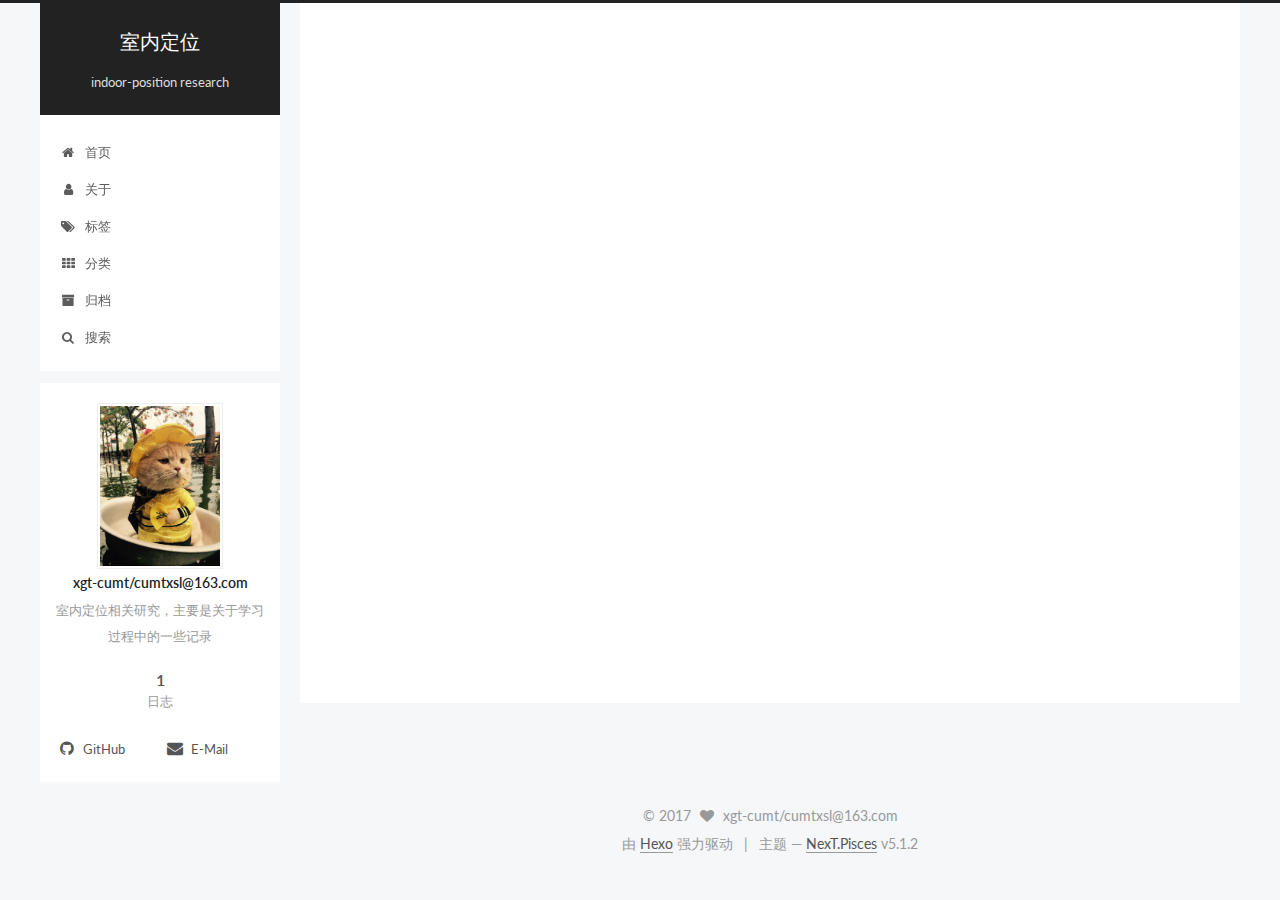
<file: archives/index.html>
<!DOCTYPE html>



  


<html class="theme-next pisces use-motion" lang="zh-Hans">
<head>
  <meta charset="UTF-8"/>
<meta http-equiv="X-UA-Compatible" content="IE=edge" />
<meta name="viewport" content="width=device-width, initial-scale=1, maximum-scale=1"/>
<meta name="theme-color" content="#222">









<meta http-equiv="Cache-Control" content="no-transform" />
<meta http-equiv="Cache-Control" content="no-siteapp" />
















  
  
  <link href="/lib/fancybox/source/jquery.fancybox.css?v=2.1.5" rel="stylesheet" type="text/css" />




  
  
  
  

  
    
    
  

  

  

  

  

  
    
    
    <link href="//fonts.googleapis.com/css?family=Lato:300,300italic,400,400italic,700,700italic&subset=latin,latin-ext" rel="stylesheet" type="text/css">
  






<link href="/lib/font-awesome/css/font-awesome.min.css?v=4.6.2" rel="stylesheet" type="text/css" />

<link href="/css/main.css?v=5.1.2" rel="stylesheet" type="text/css" />


  <meta name="keywords" content="indoor position, 室内定位" />








  <link rel="shortcut icon" type="image/x-icon" href="/favicon.ico?v=5.1.2" />






<meta name="description" content="室内定位相关研究，主要是关于学习过程中的一些记录">
<meta property="og:type" content="website">
<meta property="og:title" content="室内定位">
<meta property="og:url" content="http://www.indoor-position.com/archives/index.html">
<meta property="og:site_name" content="室内定位">
<meta property="og:description" content="室内定位相关研究，主要是关于学习过程中的一些记录">
<meta property="og:locale" content="zh-Hans">
<meta name="twitter:card" content="summary">
<meta name="twitter:title" content="室内定位">
<meta name="twitter:description" content="室内定位相关研究，主要是关于学习过程中的一些记录">



<script type="text/javascript" id="hexo.configurations">
  var NexT = window.NexT || {};
  var CONFIG = {
    root: '/',
    scheme: 'Pisces',
    version: '5.1.2',
    sidebar: {"position":"left","display":"post","offset":12,"offset_float":12,"b2t":false,"scrollpercent":false,"onmobile":false},
    fancybox: true,
    tabs: true,
    motion: {"enable":true,"async":false,"transition":{"post_block":"fadeIn","post_header":"slideDownIn","post_body":"slideDownIn","coll_header":"slideLeftIn"}},
    duoshuo: {
      userId: '0',
      author: '博主'
    },
    algolia: {
      applicationID: '',
      apiKey: '',
      indexName: '',
      hits: {"per_page":10},
      labels: {"input_placeholder":"Search for Posts","hits_empty":"We didn't find any results for the search: ${query}","hits_stats":"${hits} results found in ${time} ms"}
    }
  };
</script>



  <link rel="canonical" href="http://www.indoor-position.com/archives/"/>





  <title>归档 | 室内定位</title>
  





  <script type="text/javascript">
    var _hmt = _hmt || [];
    (function() {
      var hm = document.createElement("script");
      hm.src = "https://hm.baidu.com/hm.js?31f3157d571a0149c32274d02b4d6fca";
      var s = document.getElementsByTagName("script")[0];
      s.parentNode.insertBefore(hm, s);
    })();
  </script>




</head>

<body itemscope itemtype="http://schema.org/WebPage" lang="zh-Hans">

  
  
    
  

  <div class="container sidebar-position-left page-archive">
    <div class="headband"></div>

    <header id="header" class="header" itemscope itemtype="http://schema.org/WPHeader">
      <div class="header-inner"><div class="site-brand-wrapper">
  <div class="site-meta ">
    

    <div class="custom-logo-site-title">
      <a href="/"  class="brand" rel="start">
        <span class="logo-line-before"><i></i></span>
        <span class="site-title">室内定位</span>
        <span class="logo-line-after"><i></i></span>
      </a>
    </div>
      
        <p class="site-subtitle">indoor-position research</p>
      
  </div>

  <div class="site-nav-toggle">
    <button>
      <span class="btn-bar"></span>
      <span class="btn-bar"></span>
      <span class="btn-bar"></span>
    </button>
  </div>
</div>

<nav class="site-nav">
  

  
    <ul id="menu" class="menu">
      
        
        <li class="menu-item menu-item-home">
          <a href="/" rel="section">
            
              <i class="menu-item-icon fa fa-fw fa-home"></i> <br />
            
            首页
          </a>
        </li>
      
        
        <li class="menu-item menu-item-about">
          <a href="/about/" rel="section">
            
              <i class="menu-item-icon fa fa-fw fa-user"></i> <br />
            
            关于
          </a>
        </li>
      
        
        <li class="menu-item menu-item-tags">
          <a href="/tags/" rel="section">
            
              <i class="menu-item-icon fa fa-fw fa-tags"></i> <br />
            
            标签
          </a>
        </li>
      
        
        <li class="menu-item menu-item-categories">
          <a href="/categories/" rel="section">
            
              <i class="menu-item-icon fa fa-fw fa-th"></i> <br />
            
            分类
          </a>
        </li>
      
        
        <li class="menu-item menu-item-archives">
          <a href="/archives/" rel="section">
            
              <i class="menu-item-icon fa fa-fw fa-archive"></i> <br />
            
            归档
          </a>
        </li>
      

      
        <li class="menu-item menu-item-search">
          
            <a href="javascript:;" class="popup-trigger">
          
            
              <i class="menu-item-icon fa fa-search fa-fw"></i> <br />
            
            搜索
          </a>
        </li>
      
    </ul>
  

  
    <div class="site-search">
      
  <div class="popup search-popup local-search-popup">
  <div class="local-search-header clearfix">
    <span class="search-icon">
      <i class="fa fa-search"></i>
    </span>
    <span class="popup-btn-close">
      <i class="fa fa-times-circle"></i>
    </span>
    <div class="local-search-input-wrapper">
      <input autocomplete="off"
             placeholder="搜索..." spellcheck="false"
             type="text" id="local-search-input">
    </div>
  </div>
  <div id="local-search-result"></div>
</div>



    </div>
  
</nav>



 </div>
    </header>

    <main id="main" class="main">
      <div class="main-inner">
        <div class="content-wrap">
          <div id="content" class="content">
            

  
  
  
  <div class="post-block archive">
    <div id="posts" class="posts-collapse">
      <span class="archive-move-on"></span>

      <span class="archive-page-counter">
        
        
        
          
        
        嗯..! 目前共计 1 篇日志。 继续努力。
      </span>

      

        
        
        

        
          
          <div class="collection-title">
            <h1 class="archive-year" id="archive-year-2017">2017</h1>
          </div>
        
        

        

  <article class="post post-type-normal" itemscope itemtype="http://schema.org/Article">
    <header class="post-header">

      <h2 class="post-title">
        
            <a class="post-title-link" href="/2017/08/31/hello-world/" itemprop="url">
              
                <span itemprop="name">Hello World</span>
              
            </a>
        
      </h2>

      <div class="post-meta">
        <time class="post-time" itemprop="dateCreated"
              datetime="2017-08-31T23:31:26+08:00"
              content="2017-08-31" >
          08-31
        </time>
      </div>

    </header>
  </article>



      

    </div>
  </div>
  
  
  

  



          </div>
          


          

        </div>
        
          
  
  <div class="sidebar-toggle">
    <div class="sidebar-toggle-line-wrap">
      <span class="sidebar-toggle-line sidebar-toggle-line-first"></span>
      <span class="sidebar-toggle-line sidebar-toggle-line-middle"></span>
      <span class="sidebar-toggle-line sidebar-toggle-line-last"></span>
    </div>
  </div>

  <aside id="sidebar" class="sidebar">
    
    <div class="sidebar-inner">

      

      

      <section class="site-overview sidebar-panel sidebar-panel-active">
        <div class="site-author motion-element" itemprop="author" itemscope itemtype="http://schema.org/Person">
          
            <img class="site-author-image" itemprop="image"
              src="/images/avatar.jpg"
              alt="xgt-cumt/cumtxsl@163.com" />
          
            <p class="site-author-name" itemprop="name">xgt-cumt/cumtxsl@163.com</p>
            <p class="site-description motion-element" itemprop="description">室内定位相关研究，主要是关于学习过程中的一些记录</p>
        </div>

        <nav class="site-state motion-element">

          
            <div class="site-state-item site-state-posts">
            
              <a href="/archives/">
            
                <span class="site-state-item-count">1</span>
                <span class="site-state-item-name">日志</span>
              </a>
            </div>
          

          

          

        </nav>

        

        <div class="links-of-author motion-element">
          
            
              <span class="links-of-author-item">
                <a href="https://github.com/indoor-position" target="_blank" title="GitHub">
                  
                    <i class="fa fa-fw fa-github"></i>
                  
                    
                      GitHub
                    
                </a>
              </span>
            
              <span class="links-of-author-item">
                <a href="cumtxsl@163.com" target="_blank" title="E-Mail">
                  
                    <i class="fa fa-fw fa-envelope"></i>
                  
                    
                      E-Mail
                    
                </a>
              </span>
            
          
        </div>

        
        

        
        

        


      </section>

      

      

    </div>
  </aside>


        
      </div>
    </main>

    <footer id="footer" class="footer">
      <div class="footer-inner">
        <div class="copyright" >
  
  &copy; 
  <span itemprop="copyrightYear">2017</span>
  <span class="with-love">
    <i class="fa fa-heart"></i>
  </span>
  <span class="author" itemprop="copyrightHolder">xgt-cumt/cumtxsl@163.com</span>

  
</div>


  <div class="powered-by">由 <a class="theme-link" href="https://hexo.io">Hexo</a> 强力驱动</div>

  <span class="post-meta-divider">|</span>

  <div class="theme-info">主题 &mdash; <a class="theme-link" href="https://github.com/iissnan/hexo-theme-next">NexT.Pisces</a> v5.1.2</div>


        







        
      </div>
    </footer>

    
      <div class="back-to-top">
        <i class="fa fa-arrow-up"></i>
        
      </div>
    

  </div>

  

<script type="text/javascript">
  if (Object.prototype.toString.call(window.Promise) !== '[object Function]') {
    window.Promise = null;
  }
</script>









  












  
  <script type="text/javascript" src="/lib/jquery/index.js?v=2.1.3"></script>

  
  <script type="text/javascript" src="/lib/fastclick/lib/fastclick.min.js?v=1.0.6"></script>

  
  <script type="text/javascript" src="/lib/jquery_lazyload/jquery.lazyload.js?v=1.9.7"></script>

  
  <script type="text/javascript" src="/lib/velocity/velocity.min.js?v=1.2.1"></script>

  
  <script type="text/javascript" src="/lib/velocity/velocity.ui.min.js?v=1.2.1"></script>

  
  <script type="text/javascript" src="/lib/fancybox/source/jquery.fancybox.pack.js?v=2.1.5"></script>


  


  <script type="text/javascript" src="/js/src/utils.js?v=5.1.2"></script>

  <script type="text/javascript" src="/js/src/motion.js?v=5.1.2"></script>



  
  


  <script type="text/javascript" src="/js/src/affix.js?v=5.1.2"></script>

  <script type="text/javascript" src="/js/src/schemes/pisces.js?v=5.1.2"></script>



  <script type="text/javascript" src="/js/src/scrollspy.js?v=5.1.2"></script>
<script type="text/javascript" src="/js/src/post-details.js?v=5.1.2"></script>


  

  


  <script type="text/javascript" src="/js/src/bootstrap.js?v=5.1.2"></script>



  


  




	





  





  








  

  <script type="text/javascript">
    // Popup Window;
    var isfetched = false;
    var isXml = true;
    // Search DB path;
    var search_path = "search.xml";
    if (search_path.length === 0) {
      search_path = "search.xml";
    } else if (/json$/i.test(search_path)) {
      isXml = false;
    }
    var path = "/" + search_path;
    // monitor main search box;

    var onPopupClose = function (e) {
      $('.popup').hide();
      $('#local-search-input').val('');
      $('.search-result-list').remove();
      $('#no-result').remove();
      $(".local-search-pop-overlay").remove();
      $('body').css('overflow', '');
    }

    function proceedsearch() {
      $("body")
        .append('<div class="search-popup-overlay local-search-pop-overlay"></div>')
        .css('overflow', 'hidden');
      $('.search-popup-overlay').click(onPopupClose);
      $('.popup').toggle();
      var $localSearchInput = $('#local-search-input');
      $localSearchInput.attr("autocapitalize", "none");
      $localSearchInput.attr("autocorrect", "off");
      $localSearchInput.focus();
    }

    // search function;
    var searchFunc = function(path, search_id, content_id) {
      'use strict';

      // start loading animation
      $("body")
        .append('<div class="search-popup-overlay local-search-pop-overlay">' +
          '<div id="search-loading-icon">' +
          '<i class="fa fa-spinner fa-pulse fa-5x fa-fw"></i>' +
          '</div>' +
          '</div>')
        .css('overflow', 'hidden');
      $("#search-loading-icon").css('margin', '20% auto 0 auto').css('text-align', 'center');

      $.ajax({
        url: path,
        dataType: isXml ? "xml" : "json",
        async: true,
        success: function(res) {
          // get the contents from search data
          isfetched = true;
          $('.popup').detach().appendTo('.header-inner');
          var datas = isXml ? $("entry", res).map(function() {
            return {
              title: $("title", this).text(),
              content: $("content",this).text(),
              url: $("url" , this).text()
            };
          }).get() : res;
          var input = document.getElementById(search_id);
          var resultContent = document.getElementById(content_id);
          var inputEventFunction = function() {
            var searchText = input.value.trim().toLowerCase();
            var keywords = searchText.split(/[\s\-]+/);
            if (keywords.length > 1) {
              keywords.push(searchText);
            }
            var resultItems = [];
            if (searchText.length > 0) {
              // perform local searching
              datas.forEach(function(data) {
                var isMatch = false;
                var hitCount = 0;
                var searchTextCount = 0;
                var title = data.title.trim();
                var titleInLowerCase = title.toLowerCase();
                var content = data.content.trim().replace(/<[^>]+>/g,"");
                var contentInLowerCase = content.toLowerCase();
                var articleUrl = decodeURIComponent(data.url);
                var indexOfTitle = [];
                var indexOfContent = [];
                // only match articles with not empty titles
                if(title != '') {
                  keywords.forEach(function(keyword) {
                    function getIndexByWord(word, text, caseSensitive) {
                      var wordLen = word.length;
                      if (wordLen === 0) {
                        return [];
                      }
                      var startPosition = 0, position = [], index = [];
                      if (!caseSensitive) {
                        text = text.toLowerCase();
                        word = word.toLowerCase();
                      }
                      while ((position = text.indexOf(word, startPosition)) > -1) {
                        index.push({position: position, word: word});
                        startPosition = position + wordLen;
                      }
                      return index;
                    }

                    indexOfTitle = indexOfTitle.concat(getIndexByWord(keyword, titleInLowerCase, false));
                    indexOfContent = indexOfContent.concat(getIndexByWord(keyword, contentInLowerCase, false));
                  });
                  if (indexOfTitle.length > 0 || indexOfContent.length > 0) {
                    isMatch = true;
                    hitCount = indexOfTitle.length + indexOfContent.length;
                  }
                }

                // show search results

                if (isMatch) {
                  // sort index by position of keyword

                  [indexOfTitle, indexOfContent].forEach(function (index) {
                    index.sort(function (itemLeft, itemRight) {
                      if (itemRight.position !== itemLeft.position) {
                        return itemRight.position - itemLeft.position;
                      } else {
                        return itemLeft.word.length - itemRight.word.length;
                      }
                    });
                  });

                  // merge hits into slices

                  function mergeIntoSlice(text, start, end, index) {
                    var item = index[index.length - 1];
                    var position = item.position;
                    var word = item.word;
                    var hits = [];
                    var searchTextCountInSlice = 0;
                    while (position + word.length <= end && index.length != 0) {
                      if (word === searchText) {
                        searchTextCountInSlice++;
                      }
                      hits.push({position: position, length: word.length});
                      var wordEnd = position + word.length;

                      // move to next position of hit

                      index.pop();
                      while (index.length != 0) {
                        item = index[index.length - 1];
                        position = item.position;
                        word = item.word;
                        if (wordEnd > position) {
                          index.pop();
                        } else {
                          break;
                        }
                      }
                    }
                    searchTextCount += searchTextCountInSlice;
                    return {
                      hits: hits,
                      start: start,
                      end: end,
                      searchTextCount: searchTextCountInSlice
                    };
                  }

                  var slicesOfTitle = [];
                  if (indexOfTitle.length != 0) {
                    slicesOfTitle.push(mergeIntoSlice(title, 0, title.length, indexOfTitle));
                  }

                  var slicesOfContent = [];
                  while (indexOfContent.length != 0) {
                    var item = indexOfContent[indexOfContent.length - 1];
                    var position = item.position;
                    var word = item.word;
                    // cut out 100 characters
                    var start = position - 20;
                    var end = position + 80;
                    if(start < 0){
                      start = 0;
                    }
                    if (end < position + word.length) {
                      end = position + word.length;
                    }
                    if(end > content.length){
                      end = content.length;
                    }
                    slicesOfContent.push(mergeIntoSlice(content, start, end, indexOfContent));
                  }

                  // sort slices in content by search text's count and hits' count

                  slicesOfContent.sort(function (sliceLeft, sliceRight) {
                    if (sliceLeft.searchTextCount !== sliceRight.searchTextCount) {
                      return sliceRight.searchTextCount - sliceLeft.searchTextCount;
                    } else if (sliceLeft.hits.length !== sliceRight.hits.length) {
                      return sliceRight.hits.length - sliceLeft.hits.length;
                    } else {
                      return sliceLeft.start - sliceRight.start;
                    }
                  });

                  // select top N slices in content

                  var upperBound = parseInt('1');
                  if (upperBound >= 0) {
                    slicesOfContent = slicesOfContent.slice(0, upperBound);
                  }

                  // highlight title and content

                  function highlightKeyword(text, slice) {
                    var result = '';
                    var prevEnd = slice.start;
                    slice.hits.forEach(function (hit) {
                      result += text.substring(prevEnd, hit.position);
                      var end = hit.position + hit.length;
                      result += '<b class="search-keyword">' + text.substring(hit.position, end) + '</b>';
                      prevEnd = end;
                    });
                    result += text.substring(prevEnd, slice.end);
                    return result;
                  }

                  var resultItem = '';

                  if (slicesOfTitle.length != 0) {
                    resultItem += "<li><a href='" + articleUrl + "' class='search-result-title'>" + highlightKeyword(title, slicesOfTitle[0]) + "</a>";
                  } else {
                    resultItem += "<li><a href='" + articleUrl + "' class='search-result-title'>" + title + "</a>";
                  }

                  slicesOfContent.forEach(function (slice) {
                    resultItem += "<a href='" + articleUrl + "'>" +
                      "<p class=\"search-result\">" + highlightKeyword(content, slice) +
                      "...</p>" + "</a>";
                  });

                  resultItem += "</li>";
                  resultItems.push({
                    item: resultItem,
                    searchTextCount: searchTextCount,
                    hitCount: hitCount,
                    id: resultItems.length
                  });
                }
              })
            };
            if (keywords.length === 1 && keywords[0] === "") {
              resultContent.innerHTML = '<div id="no-result"><i class="fa fa-search fa-5x" /></div>'
            } else if (resultItems.length === 0) {
              resultContent.innerHTML = '<div id="no-result"><i class="fa fa-frown-o fa-5x" /></div>'
            } else {
              resultItems.sort(function (resultLeft, resultRight) {
                if (resultLeft.searchTextCount !== resultRight.searchTextCount) {
                  return resultRight.searchTextCount - resultLeft.searchTextCount;
                } else if (resultLeft.hitCount !== resultRight.hitCount) {
                  return resultRight.hitCount - resultLeft.hitCount;
                } else {
                  return resultRight.id - resultLeft.id;
                }
              });
              var searchResultList = '<ul class=\"search-result-list\">';
              resultItems.forEach(function (result) {
                searchResultList += result.item;
              })
              searchResultList += "</ul>";
              resultContent.innerHTML = searchResultList;
            }
          }

          if ('auto' === 'auto') {
            input.addEventListener('input', inputEventFunction);
          } else {
            $('.search-icon').click(inputEventFunction);
            input.addEventListener('keypress', function (event) {
              if (event.keyCode === 13) {
                inputEventFunction();
              }
            });
          }

          // remove loading animation
          $(".local-search-pop-overlay").remove();
          $('body').css('overflow', '');

          proceedsearch();
        }
      });
    }

    // handle and trigger popup window;
    $('.popup-trigger').click(function(e) {
      e.stopPropagation();
      if (isfetched === false) {
        searchFunc(path, 'local-search-input', 'local-search-result');
      } else {
        proceedsearch();
      };
    });

    $('.popup-btn-close').click(onPopupClose);
    $('.popup').click(function(e){
      e.stopPropagation();
    });
    $(document).on('keyup', function (event) {
      var shouldDismissSearchPopup = event.which === 27 &&
        $('.search-popup').is(':visible');
      if (shouldDismissSearchPopup) {
        onPopupClose();
      }
    });
  </script>





  

  

  

  

  

  

</body>
</html>
</file>
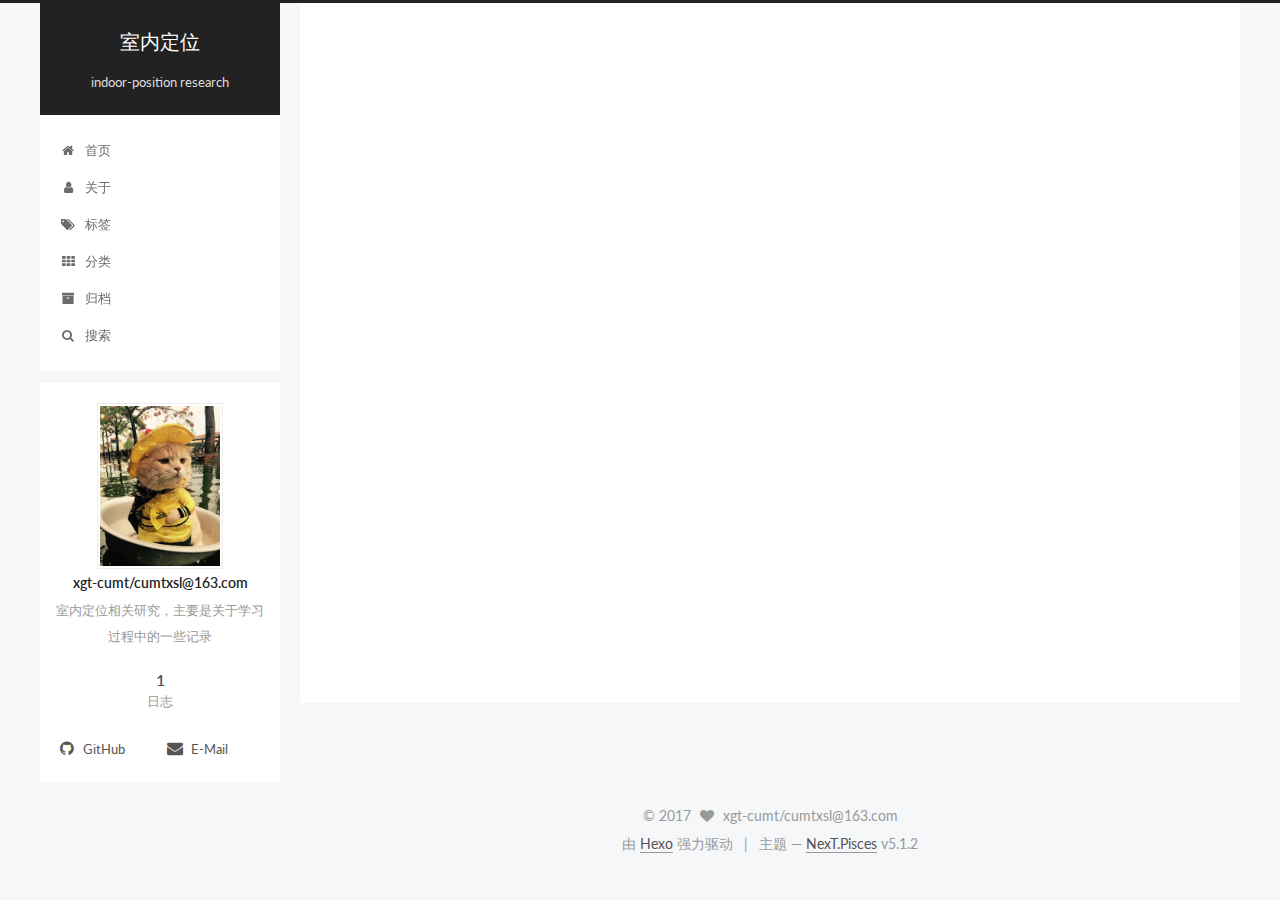
<file: categories/index.html>
<!DOCTYPE html>



  


<html class="theme-next pisces use-motion" lang="zh-Hans">
<head>
  <meta charset="UTF-8"/>
<meta http-equiv="X-UA-Compatible" content="IE=edge" />
<meta name="viewport" content="width=device-width, initial-scale=1, maximum-scale=1"/>
<meta name="theme-color" content="#222">









<meta http-equiv="Cache-Control" content="no-transform" />
<meta http-equiv="Cache-Control" content="no-siteapp" />
















  
  
  <link href="/lib/fancybox/source/jquery.fancybox.css?v=2.1.5" rel="stylesheet" type="text/css" />




  
  
  
  

  
    
    
  

  

  

  

  

  
    
    
    <link href="//fonts.googleapis.com/css?family=Lato:300,300italic,400,400italic,700,700italic&subset=latin,latin-ext" rel="stylesheet" type="text/css">
  






<link href="/lib/font-awesome/css/font-awesome.min.css?v=4.6.2" rel="stylesheet" type="text/css" />

<link href="/css/main.css?v=5.1.2" rel="stylesheet" type="text/css" />


  <meta name="keywords" content="indoor position, 室内定位" />








  <link rel="shortcut icon" type="image/x-icon" href="/favicon.ico?v=5.1.2" />






<meta name="description" content="室内定位相关研究，主要是关于学习过程中的一些记录">
<meta property="og:type" content="website">
<meta property="og:title" content="categories">
<meta property="og:url" content="http://www.indoor-position.com/categories/index.html">
<meta property="og:site_name" content="室内定位">
<meta property="og:description" content="室内定位相关研究，主要是关于学习过程中的一些记录">
<meta property="og:locale" content="zh-Hans">
<meta property="og:updated_time" content="2017-09-01T09:14:24.521Z">
<meta name="twitter:card" content="summary">
<meta name="twitter:title" content="categories">
<meta name="twitter:description" content="室内定位相关研究，主要是关于学习过程中的一些记录">



<script type="text/javascript" id="hexo.configurations">
  var NexT = window.NexT || {};
  var CONFIG = {
    root: '/',
    scheme: 'Pisces',
    version: '5.1.2',
    sidebar: {"position":"left","display":"post","offset":12,"offset_float":12,"b2t":false,"scrollpercent":false,"onmobile":false},
    fancybox: true,
    tabs: true,
    motion: {"enable":true,"async":false,"transition":{"post_block":"fadeIn","post_header":"slideDownIn","post_body":"slideDownIn","coll_header":"slideLeftIn"}},
    duoshuo: {
      userId: '0',
      author: '博主'
    },
    algolia: {
      applicationID: '',
      apiKey: '',
      indexName: '',
      hits: {"per_page":10},
      labels: {"input_placeholder":"Search for Posts","hits_empty":"We didn't find any results for the search: ${query}","hits_stats":"${hits} results found in ${time} ms"}
    }
  };
</script>



  <link rel="canonical" href="http://www.indoor-position.com/categories/"/>





  <title>categories | 室内定位</title>
  





  <script type="text/javascript">
    var _hmt = _hmt || [];
    (function() {
      var hm = document.createElement("script");
      hm.src = "https://hm.baidu.com/hm.js?31f3157d571a0149c32274d02b4d6fca";
      var s = document.getElementsByTagName("script")[0];
      s.parentNode.insertBefore(hm, s);
    })();
  </script>




</head>

<body itemscope itemtype="http://schema.org/WebPage" lang="zh-Hans">

  
  
    
  

  <div class="container sidebar-position-left page-post-detail">
    <div class="headband"></div>

    <header id="header" class="header" itemscope itemtype="http://schema.org/WPHeader">
      <div class="header-inner"><div class="site-brand-wrapper">
  <div class="site-meta ">
    

    <div class="custom-logo-site-title">
      <a href="/"  class="brand" rel="start">
        <span class="logo-line-before"><i></i></span>
        <span class="site-title">室内定位</span>
        <span class="logo-line-after"><i></i></span>
      </a>
    </div>
      
        <p class="site-subtitle">indoor-position research</p>
      
  </div>

  <div class="site-nav-toggle">
    <button>
      <span class="btn-bar"></span>
      <span class="btn-bar"></span>
      <span class="btn-bar"></span>
    </button>
  </div>
</div>

<nav class="site-nav">
  

  
    <ul id="menu" class="menu">
      
        
        <li class="menu-item menu-item-home">
          <a href="/" rel="section">
            
              <i class="menu-item-icon fa fa-fw fa-home"></i> <br />
            
            首页
          </a>
        </li>
      
        
        <li class="menu-item menu-item-about">
          <a href="/about/" rel="section">
            
              <i class="menu-item-icon fa fa-fw fa-user"></i> <br />
            
            关于
          </a>
        </li>
      
        
        <li class="menu-item menu-item-tags">
          <a href="/tags/" rel="section">
            
              <i class="menu-item-icon fa fa-fw fa-tags"></i> <br />
            
            标签
          </a>
        </li>
      
        
        <li class="menu-item menu-item-categories">
          <a href="/categories/" rel="section">
            
              <i class="menu-item-icon fa fa-fw fa-th"></i> <br />
            
            分类
          </a>
        </li>
      
        
        <li class="menu-item menu-item-archives">
          <a href="/archives/" rel="section">
            
              <i class="menu-item-icon fa fa-fw fa-archive"></i> <br />
            
            归档
          </a>
        </li>
      

      
        <li class="menu-item menu-item-search">
          
            <a href="javascript:;" class="popup-trigger">
          
            
              <i class="menu-item-icon fa fa-search fa-fw"></i> <br />
            
            搜索
          </a>
        </li>
      
    </ul>
  

  
    <div class="site-search">
      
  <div class="popup search-popup local-search-popup">
  <div class="local-search-header clearfix">
    <span class="search-icon">
      <i class="fa fa-search"></i>
    </span>
    <span class="popup-btn-close">
      <i class="fa fa-times-circle"></i>
    </span>
    <div class="local-search-input-wrapper">
      <input autocomplete="off"
             placeholder="搜索..." spellcheck="false"
             type="text" id="local-search-input">
    </div>
  </div>
  <div id="local-search-result"></div>
</div>



    </div>
  
</nav>



 </div>
    </header>

    <main id="main" class="main">
      <div class="main-inner">
        <div class="content-wrap">
          <div id="content" class="content">
            

  <div id="posts" class="posts-expand">
    
    
    
    <div class="post-block page">
      <header class="post-header">

	<h1 class="post-title" itemprop="name headline">categories</h1>



</header>

      
      
      
      <div class="post-body">
        
        
          <div class="category-all-page">
            <div class="category-all-title">
                暂无分类
            </div>
            <div class="category-all">
              
            </div>
          </div>
        
      </div>
      
      
      
    </div>
    
    
    
  </div>


          </div>
          


          
  <div class="comments" id="comments">
    
  </div>


        </div>
        
          
  
  <div class="sidebar-toggle">
    <div class="sidebar-toggle-line-wrap">
      <span class="sidebar-toggle-line sidebar-toggle-line-first"></span>
      <span class="sidebar-toggle-line sidebar-toggle-line-middle"></span>
      <span class="sidebar-toggle-line sidebar-toggle-line-last"></span>
    </div>
  </div>

  <aside id="sidebar" class="sidebar">
    
    <div class="sidebar-inner">

      

      

      <section class="site-overview sidebar-panel sidebar-panel-active">
        <div class="site-author motion-element" itemprop="author" itemscope itemtype="http://schema.org/Person">
          
            <img class="site-author-image" itemprop="image"
              src="/images/avatar.jpg"
              alt="xgt-cumt/cumtxsl@163.com" />
          
            <p class="site-author-name" itemprop="name">xgt-cumt/cumtxsl@163.com</p>
            <p class="site-description motion-element" itemprop="description">室内定位相关研究，主要是关于学习过程中的一些记录</p>
        </div>

        <nav class="site-state motion-element">

          
            <div class="site-state-item site-state-posts">
            
              <a href="/archives/">
            
                <span class="site-state-item-count">1</span>
                <span class="site-state-item-name">日志</span>
              </a>
            </div>
          

          

          

        </nav>

        

        <div class="links-of-author motion-element">
          
            
              <span class="links-of-author-item">
                <a href="https://github.com/indoor-position" target="_blank" title="GitHub">
                  
                    <i class="fa fa-fw fa-github"></i>
                  
                    
                      GitHub
                    
                </a>
              </span>
            
              <span class="links-of-author-item">
                <a href="cumtxsl@163.com" target="_blank" title="E-Mail">
                  
                    <i class="fa fa-fw fa-envelope"></i>
                  
                    
                      E-Mail
                    
                </a>
              </span>
            
          
        </div>

        
        

        
        

        


      </section>

      

      

    </div>
  </aside>


        
      </div>
    </main>

    <footer id="footer" class="footer">
      <div class="footer-inner">
        <div class="copyright" >
  
  &copy; 
  <span itemprop="copyrightYear">2017</span>
  <span class="with-love">
    <i class="fa fa-heart"></i>
  </span>
  <span class="author" itemprop="copyrightHolder">xgt-cumt/cumtxsl@163.com</span>

  
</div>


  <div class="powered-by">由 <a class="theme-link" href="https://hexo.io">Hexo</a> 强力驱动</div>

  <span class="post-meta-divider">|</span>

  <div class="theme-info">主题 &mdash; <a class="theme-link" href="https://github.com/iissnan/hexo-theme-next">NexT.Pisces</a> v5.1.2</div>


        







        
      </div>
    </footer>

    
      <div class="back-to-top">
        <i class="fa fa-arrow-up"></i>
        
      </div>
    

  </div>

  

<script type="text/javascript">
  if (Object.prototype.toString.call(window.Promise) !== '[object Function]') {
    window.Promise = null;
  }
</script>









  












  
  <script type="text/javascript" src="/lib/jquery/index.js?v=2.1.3"></script>

  
  <script type="text/javascript" src="/lib/fastclick/lib/fastclick.min.js?v=1.0.6"></script>

  
  <script type="text/javascript" src="/lib/jquery_lazyload/jquery.lazyload.js?v=1.9.7"></script>

  
  <script type="text/javascript" src="/lib/velocity/velocity.min.js?v=1.2.1"></script>

  
  <script type="text/javascript" src="/lib/velocity/velocity.ui.min.js?v=1.2.1"></script>

  
  <script type="text/javascript" src="/lib/fancybox/source/jquery.fancybox.pack.js?v=2.1.5"></script>


  


  <script type="text/javascript" src="/js/src/utils.js?v=5.1.2"></script>

  <script type="text/javascript" src="/js/src/motion.js?v=5.1.2"></script>



  
  


  <script type="text/javascript" src="/js/src/affix.js?v=5.1.2"></script>

  <script type="text/javascript" src="/js/src/schemes/pisces.js?v=5.1.2"></script>



  <script type="text/javascript" src="/js/src/scrollspy.js?v=5.1.2"></script>
<script type="text/javascript" src="/js/src/post-details.js?v=5.1.2"></script>


  

  


  <script type="text/javascript" src="/js/src/bootstrap.js?v=5.1.2"></script>



  


  




	





  





  








  

  <script type="text/javascript">
    // Popup Window;
    var isfetched = false;
    var isXml = true;
    // Search DB path;
    var search_path = "search.xml";
    if (search_path.length === 0) {
      search_path = "search.xml";
    } else if (/json$/i.test(search_path)) {
      isXml = false;
    }
    var path = "/" + search_path;
    // monitor main search box;

    var onPopupClose = function (e) {
      $('.popup').hide();
      $('#local-search-input').val('');
      $('.search-result-list').remove();
      $('#no-result').remove();
      $(".local-search-pop-overlay").remove();
      $('body').css('overflow', '');
    }

    function proceedsearch() {
      $("body")
        .append('<div class="search-popup-overlay local-search-pop-overlay"></div>')
        .css('overflow', 'hidden');
      $('.search-popup-overlay').click(onPopupClose);
      $('.popup').toggle();
      var $localSearchInput = $('#local-search-input');
      $localSearchInput.attr("autocapitalize", "none");
      $localSearchInput.attr("autocorrect", "off");
      $localSearchInput.focus();
    }

    // search function;
    var searchFunc = function(path, search_id, content_id) {
      'use strict';

      // start loading animation
      $("body")
        .append('<div class="search-popup-overlay local-search-pop-overlay">' +
          '<div id="search-loading-icon">' +
          '<i class="fa fa-spinner fa-pulse fa-5x fa-fw"></i>' +
          '</div>' +
          '</div>')
        .css('overflow', 'hidden');
      $("#search-loading-icon").css('margin', '20% auto 0 auto').css('text-align', 'center');

      $.ajax({
        url: path,
        dataType: isXml ? "xml" : "json",
        async: true,
        success: function(res) {
          // get the contents from search data
          isfetched = true;
          $('.popup').detach().appendTo('.header-inner');
          var datas = isXml ? $("entry", res).map(function() {
            return {
              title: $("title", this).text(),
              content: $("content",this).text(),
              url: $("url" , this).text()
            };
          }).get() : res;
          var input = document.getElementById(search_id);
          var resultContent = document.getElementById(content_id);
          var inputEventFunction = function() {
            var searchText = input.value.trim().toLowerCase();
            var keywords = searchText.split(/[\s\-]+/);
            if (keywords.length > 1) {
              keywords.push(searchText);
            }
            var resultItems = [];
            if (searchText.length > 0) {
              // perform local searching
              datas.forEach(function(data) {
                var isMatch = false;
                var hitCount = 0;
                var searchTextCount = 0;
                var title = data.title.trim();
                var titleInLowerCase = title.toLowerCase();
                var content = data.content.trim().replace(/<[^>]+>/g,"");
                var contentInLowerCase = content.toLowerCase();
                var articleUrl = decodeURIComponent(data.url);
                var indexOfTitle = [];
                var indexOfContent = [];
                // only match articles with not empty titles
                if(title != '') {
                  keywords.forEach(function(keyword) {
                    function getIndexByWord(word, text, caseSensitive) {
                      var wordLen = word.length;
                      if (wordLen === 0) {
                        return [];
                      }
                      var startPosition = 0, position = [], index = [];
                      if (!caseSensitive) {
                        text = text.toLowerCase();
                        word = word.toLowerCase();
                      }
                      while ((position = text.indexOf(word, startPosition)) > -1) {
                        index.push({position: position, word: word});
                        startPosition = position + wordLen;
                      }
                      return index;
                    }

                    indexOfTitle = indexOfTitle.concat(getIndexByWord(keyword, titleInLowerCase, false));
                    indexOfContent = indexOfContent.concat(getIndexByWord(keyword, contentInLowerCase, false));
                  });
                  if (indexOfTitle.length > 0 || indexOfContent.length > 0) {
                    isMatch = true;
                    hitCount = indexOfTitle.length + indexOfContent.length;
                  }
                }

                // show search results

                if (isMatch) {
                  // sort index by position of keyword

                  [indexOfTitle, indexOfContent].forEach(function (index) {
                    index.sort(function (itemLeft, itemRight) {
                      if (itemRight.position !== itemLeft.position) {
                        return itemRight.position - itemLeft.position;
                      } else {
                        return itemLeft.word.length - itemRight.word.length;
                      }
                    });
                  });

                  // merge hits into slices

                  function mergeIntoSlice(text, start, end, index) {
                    var item = index[index.length - 1];
                    var position = item.position;
                    var word = item.word;
                    var hits = [];
                    var searchTextCountInSlice = 0;
                    while (position + word.length <= end && index.length != 0) {
                      if (word === searchText) {
                        searchTextCountInSlice++;
                      }
                      hits.push({position: position, length: word.length});
                      var wordEnd = position + word.length;

                      // move to next position of hit

                      index.pop();
                      while (index.length != 0) {
                        item = index[index.length - 1];
                        position = item.position;
                        word = item.word;
                        if (wordEnd > position) {
                          index.pop();
                        } else {
                          break;
                        }
                      }
                    }
                    searchTextCount += searchTextCountInSlice;
                    return {
                      hits: hits,
                      start: start,
                      end: end,
                      searchTextCount: searchTextCountInSlice
                    };
                  }

                  var slicesOfTitle = [];
                  if (indexOfTitle.length != 0) {
                    slicesOfTitle.push(mergeIntoSlice(title, 0, title.length, indexOfTitle));
                  }

                  var slicesOfContent = [];
                  while (indexOfContent.length != 0) {
                    var item = indexOfContent[indexOfContent.length - 1];
                    var position = item.position;
                    var word = item.word;
                    // cut out 100 characters
                    var start = position - 20;
                    var end = position + 80;
                    if(start < 0){
                      start = 0;
                    }
                    if (end < position + word.length) {
                      end = position + word.length;
                    }
                    if(end > content.length){
                      end = content.length;
                    }
                    slicesOfContent.push(mergeIntoSlice(content, start, end, indexOfContent));
                  }

                  // sort slices in content by search text's count and hits' count

                  slicesOfContent.sort(function (sliceLeft, sliceRight) {
                    if (sliceLeft.searchTextCount !== sliceRight.searchTextCount) {
                      return sliceRight.searchTextCount - sliceLeft.searchTextCount;
                    } else if (sliceLeft.hits.length !== sliceRight.hits.length) {
                      return sliceRight.hits.length - sliceLeft.hits.length;
                    } else {
                      return sliceLeft.start - sliceRight.start;
                    }
                  });

                  // select top N slices in content

                  var upperBound = parseInt('1');
                  if (upperBound >= 0) {
                    slicesOfContent = slicesOfContent.slice(0, upperBound);
                  }

                  // highlight title and content

                  function highlightKeyword(text, slice) {
                    var result = '';
                    var prevEnd = slice.start;
                    slice.hits.forEach(function (hit) {
                      result += text.substring(prevEnd, hit.position);
                      var end = hit.position + hit.length;
                      result += '<b class="search-keyword">' + text.substring(hit.position, end) + '</b>';
                      prevEnd = end;
                    });
                    result += text.substring(prevEnd, slice.end);
                    return result;
                  }

                  var resultItem = '';

                  if (slicesOfTitle.length != 0) {
                    resultItem += "<li><a href='" + articleUrl + "' class='search-result-title'>" + highlightKeyword(title, slicesOfTitle[0]) + "</a>";
                  } else {
                    resultItem += "<li><a href='" + articleUrl + "' class='search-result-title'>" + title + "</a>";
                  }

                  slicesOfContent.forEach(function (slice) {
                    resultItem += "<a href='" + articleUrl + "'>" +
                      "<p class=\"search-result\">" + highlightKeyword(content, slice) +
                      "...</p>" + "</a>";
                  });

                  resultItem += "</li>";
                  resultItems.push({
                    item: resultItem,
                    searchTextCount: searchTextCount,
                    hitCount: hitCount,
                    id: resultItems.length
                  });
                }
              })
            };
            if (keywords.length === 1 && keywords[0] === "") {
              resultContent.innerHTML = '<div id="no-result"><i class="fa fa-search fa-5x" /></div>'
            } else if (resultItems.length === 0) {
              resultContent.innerHTML = '<div id="no-result"><i class="fa fa-frown-o fa-5x" /></div>'
            } else {
              resultItems.sort(function (resultLeft, resultRight) {
                if (resultLeft.searchTextCount !== resultRight.searchTextCount) {
                  return resultRight.searchTextCount - resultLeft.searchTextCount;
                } else if (resultLeft.hitCount !== resultRight.hitCount) {
                  return resultRight.hitCount - resultLeft.hitCount;
                } else {
                  return resultRight.id - resultLeft.id;
                }
              });
              var searchResultList = '<ul class=\"search-result-list\">';
              resultItems.forEach(function (result) {
                searchResultList += result.item;
              })
              searchResultList += "</ul>";
              resultContent.innerHTML = searchResultList;
            }
          }

          if ('auto' === 'auto') {
            input.addEventListener('input', inputEventFunction);
          } else {
            $('.search-icon').click(inputEventFunction);
            input.addEventListener('keypress', function (event) {
              if (event.keyCode === 13) {
                inputEventFunction();
              }
            });
          }

          // remove loading animation
          $(".local-search-pop-overlay").remove();
          $('body').css('overflow', '');

          proceedsearch();
        }
      });
    }

    // handle and trigger popup window;
    $('.popup-trigger').click(function(e) {
      e.stopPropagation();
      if (isfetched === false) {
        searchFunc(path, 'local-search-input', 'local-search-result');
      } else {
        proceedsearch();
      };
    });

    $('.popup-btn-close').click(onPopupClose);
    $('.popup').click(function(e){
      e.stopPropagation();
    });
    $(document).on('keyup', function (event) {
      var shouldDismissSearchPopup = event.which === 27 &&
        $('.search-popup').is(':visible');
      if (shouldDismissSearchPopup) {
        onPopupClose();
      }
    });
  </script>





  

  

  

  

  

  

</body>
</html>
</file>
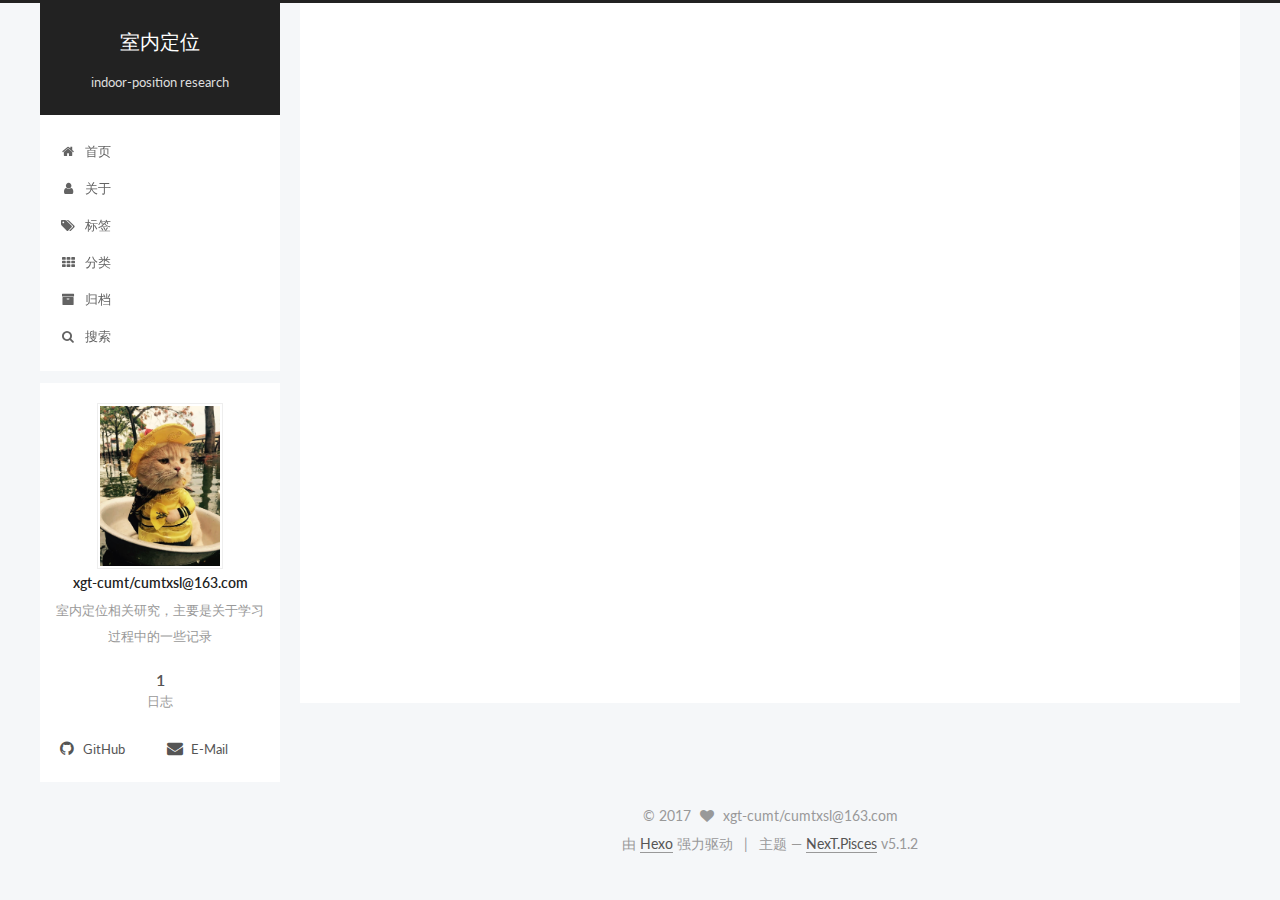
<file: tags/index.html>
<!DOCTYPE html>



  


<html class="theme-next pisces use-motion" lang="zh-Hans">
<head>
  <meta charset="UTF-8"/>
<meta http-equiv="X-UA-Compatible" content="IE=edge" />
<meta name="viewport" content="width=device-width, initial-scale=1, maximum-scale=1"/>
<meta name="theme-color" content="#222">









<meta http-equiv="Cache-Control" content="no-transform" />
<meta http-equiv="Cache-Control" content="no-siteapp" />
















  
  
  <link href="/lib/fancybox/source/jquery.fancybox.css?v=2.1.5" rel="stylesheet" type="text/css" />




  
  
  
  

  
    
    
  

  

  

  

  

  
    
    
    <link href="//fonts.googleapis.com/css?family=Lato:300,300italic,400,400italic,700,700italic&subset=latin,latin-ext" rel="stylesheet" type="text/css">
  






<link href="/lib/font-awesome/css/font-awesome.min.css?v=4.6.2" rel="stylesheet" type="text/css" />

<link href="/css/main.css?v=5.1.2" rel="stylesheet" type="text/css" />


  <meta name="keywords" content="indoor position, 室内定位" />








  <link rel="shortcut icon" type="image/x-icon" href="/favicon.ico?v=5.1.2" />






<meta name="description" content="室内定位相关研究，主要是关于学习过程中的一些记录">
<meta property="og:type" content="website">
<meta property="og:title" content="tags">
<meta property="og:url" content="http://www.indoor-position.com/tags/index.html">
<meta property="og:site_name" content="室内定位">
<meta property="og:description" content="室内定位相关研究，主要是关于学习过程中的一些记录">
<meta property="og:locale" content="zh-Hans">
<meta property="og:updated_time" content="2017-09-01T09:12:32.864Z">
<meta name="twitter:card" content="summary">
<meta name="twitter:title" content="tags">
<meta name="twitter:description" content="室内定位相关研究，主要是关于学习过程中的一些记录">



<script type="text/javascript" id="hexo.configurations">
  var NexT = window.NexT || {};
  var CONFIG = {
    root: '/',
    scheme: 'Pisces',
    version: '5.1.2',
    sidebar: {"position":"left","display":"post","offset":12,"offset_float":12,"b2t":false,"scrollpercent":false,"onmobile":false},
    fancybox: true,
    tabs: true,
    motion: {"enable":true,"async":false,"transition":{"post_block":"fadeIn","post_header":"slideDownIn","post_body":"slideDownIn","coll_header":"slideLeftIn"}},
    duoshuo: {
      userId: '0',
      author: '博主'
    },
    algolia: {
      applicationID: '',
      apiKey: '',
      indexName: '',
      hits: {"per_page":10},
      labels: {"input_placeholder":"Search for Posts","hits_empty":"We didn't find any results for the search: ${query}","hits_stats":"${hits} results found in ${time} ms"}
    }
  };
</script>



  <link rel="canonical" href="http://www.indoor-position.com/tags/"/>





  <title>tags | 室内定位</title>
  





  <script type="text/javascript">
    var _hmt = _hmt || [];
    (function() {
      var hm = document.createElement("script");
      hm.src = "https://hm.baidu.com/hm.js?31f3157d571a0149c32274d02b4d6fca";
      var s = document.getElementsByTagName("script")[0];
      s.parentNode.insertBefore(hm, s);
    })();
  </script>




</head>

<body itemscope itemtype="http://schema.org/WebPage" lang="zh-Hans">

  
  
    
  

  <div class="container sidebar-position-left page-post-detail">
    <div class="headband"></div>

    <header id="header" class="header" itemscope itemtype="http://schema.org/WPHeader">
      <div class="header-inner"><div class="site-brand-wrapper">
  <div class="site-meta ">
    

    <div class="custom-logo-site-title">
      <a href="/"  class="brand" rel="start">
        <span class="logo-line-before"><i></i></span>
        <span class="site-title">室内定位</span>
        <span class="logo-line-after"><i></i></span>
      </a>
    </div>
      
        <p class="site-subtitle">indoor-position research</p>
      
  </div>

  <div class="site-nav-toggle">
    <button>
      <span class="btn-bar"></span>
      <span class="btn-bar"></span>
      <span class="btn-bar"></span>
    </button>
  </div>
</div>

<nav class="site-nav">
  

  
    <ul id="menu" class="menu">
      
        
        <li class="menu-item menu-item-home">
          <a href="/" rel="section">
            
              <i class="menu-item-icon fa fa-fw fa-home"></i> <br />
            
            首页
          </a>
        </li>
      
        
        <li class="menu-item menu-item-about">
          <a href="/about/" rel="section">
            
              <i class="menu-item-icon fa fa-fw fa-user"></i> <br />
            
            关于
          </a>
        </li>
      
        
        <li class="menu-item menu-item-tags">
          <a href="/tags/" rel="section">
            
              <i class="menu-item-icon fa fa-fw fa-tags"></i> <br />
            
            标签
          </a>
        </li>
      
        
        <li class="menu-item menu-item-categories">
          <a href="/categories/" rel="section">
            
              <i class="menu-item-icon fa fa-fw fa-th"></i> <br />
            
            分类
          </a>
        </li>
      
        
        <li class="menu-item menu-item-archives">
          <a href="/archives/" rel="section">
            
              <i class="menu-item-icon fa fa-fw fa-archive"></i> <br />
            
            归档
          </a>
        </li>
      

      
        <li class="menu-item menu-item-search">
          
            <a href="javascript:;" class="popup-trigger">
          
            
              <i class="menu-item-icon fa fa-search fa-fw"></i> <br />
            
            搜索
          </a>
        </li>
      
    </ul>
  

  
    <div class="site-search">
      
  <div class="popup search-popup local-search-popup">
  <div class="local-search-header clearfix">
    <span class="search-icon">
      <i class="fa fa-search"></i>
    </span>
    <span class="popup-btn-close">
      <i class="fa fa-times-circle"></i>
    </span>
    <div class="local-search-input-wrapper">
      <input autocomplete="off"
             placeholder="搜索..." spellcheck="false"
             type="text" id="local-search-input">
    </div>
  </div>
  <div id="local-search-result"></div>
</div>



    </div>
  
</nav>



 </div>
    </header>

    <main id="main" class="main">
      <div class="main-inner">
        <div class="content-wrap">
          <div id="content" class="content">
            

  <div id="posts" class="posts-expand">
    
    
    
    <div class="post-block page">
      <header class="post-header">

	<h1 class="post-title" itemprop="name headline">tags</h1>



</header>

      
      
      
      <div class="post-body">
        
        
          <div class="tag-cloud">
            <div class="tag-cloud-title">
                暂无标签
            </div>
            <div class="tag-cloud-tags">
              
            </div>
          </div>
        
      </div>
      
      
      
    </div>
    
    
    
  </div>


          </div>
          


          
  <div class="comments" id="comments">
    
  </div>


        </div>
        
          
  
  <div class="sidebar-toggle">
    <div class="sidebar-toggle-line-wrap">
      <span class="sidebar-toggle-line sidebar-toggle-line-first"></span>
      <span class="sidebar-toggle-line sidebar-toggle-line-middle"></span>
      <span class="sidebar-toggle-line sidebar-toggle-line-last"></span>
    </div>
  </div>

  <aside id="sidebar" class="sidebar">
    
    <div class="sidebar-inner">

      

      

      <section class="site-overview sidebar-panel sidebar-panel-active">
        <div class="site-author motion-element" itemprop="author" itemscope itemtype="http://schema.org/Person">
          
            <img class="site-author-image" itemprop="image"
              src="/images/avatar.jpg"
              alt="xgt-cumt/cumtxsl@163.com" />
          
            <p class="site-author-name" itemprop="name">xgt-cumt/cumtxsl@163.com</p>
            <p class="site-description motion-element" itemprop="description">室内定位相关研究，主要是关于学习过程中的一些记录</p>
        </div>

        <nav class="site-state motion-element">

          
            <div class="site-state-item site-state-posts">
            
              <a href="/archives/">
            
                <span class="site-state-item-count">1</span>
                <span class="site-state-item-name">日志</span>
              </a>
            </div>
          

          

          

        </nav>

        

        <div class="links-of-author motion-element">
          
            
              <span class="links-of-author-item">
                <a href="https://github.com/indoor-position" target="_blank" title="GitHub">
                  
                    <i class="fa fa-fw fa-github"></i>
                  
                    
                      GitHub
                    
                </a>
              </span>
            
              <span class="links-of-author-item">
                <a href="cumtxsl@163.com" target="_blank" title="E-Mail">
                  
                    <i class="fa fa-fw fa-envelope"></i>
                  
                    
                      E-Mail
                    
                </a>
              </span>
            
          
        </div>

        
        

        
        

        


      </section>

      

      

    </div>
  </aside>


        
      </div>
    </main>

    <footer id="footer" class="footer">
      <div class="footer-inner">
        <div class="copyright" >
  
  &copy; 
  <span itemprop="copyrightYear">2017</span>
  <span class="with-love">
    <i class="fa fa-heart"></i>
  </span>
  <span class="author" itemprop="copyrightHolder">xgt-cumt/cumtxsl@163.com</span>

  
</div>


  <div class="powered-by">由 <a class="theme-link" href="https://hexo.io">Hexo</a> 强力驱动</div>

  <span class="post-meta-divider">|</span>

  <div class="theme-info">主题 &mdash; <a class="theme-link" href="https://github.com/iissnan/hexo-theme-next">NexT.Pisces</a> v5.1.2</div>


        







        
      </div>
    </footer>

    
      <div class="back-to-top">
        <i class="fa fa-arrow-up"></i>
        
      </div>
    

  </div>

  

<script type="text/javascript">
  if (Object.prototype.toString.call(window.Promise) !== '[object Function]') {
    window.Promise = null;
  }
</script>









  












  
  <script type="text/javascript" src="/lib/jquery/index.js?v=2.1.3"></script>

  
  <script type="text/javascript" src="/lib/fastclick/lib/fastclick.min.js?v=1.0.6"></script>

  
  <script type="text/javascript" src="/lib/jquery_lazyload/jquery.lazyload.js?v=1.9.7"></script>

  
  <script type="text/javascript" src="/lib/velocity/velocity.min.js?v=1.2.1"></script>

  
  <script type="text/javascript" src="/lib/velocity/velocity.ui.min.js?v=1.2.1"></script>

  
  <script type="text/javascript" src="/lib/fancybox/source/jquery.fancybox.pack.js?v=2.1.5"></script>


  


  <script type="text/javascript" src="/js/src/utils.js?v=5.1.2"></script>

  <script type="text/javascript" src="/js/src/motion.js?v=5.1.2"></script>



  
  


  <script type="text/javascript" src="/js/src/affix.js?v=5.1.2"></script>

  <script type="text/javascript" src="/js/src/schemes/pisces.js?v=5.1.2"></script>



  <script type="text/javascript" src="/js/src/scrollspy.js?v=5.1.2"></script>
<script type="text/javascript" src="/js/src/post-details.js?v=5.1.2"></script>


  

  


  <script type="text/javascript" src="/js/src/bootstrap.js?v=5.1.2"></script>



  


  




	





  





  








  

  <script type="text/javascript">
    // Popup Window;
    var isfetched = false;
    var isXml = true;
    // Search DB path;
    var search_path = "search.xml";
    if (search_path.length === 0) {
      search_path = "search.xml";
    } else if (/json$/i.test(search_path)) {
      isXml = false;
    }
    var path = "/" + search_path;
    // monitor main search box;

    var onPopupClose = function (e) {
      $('.popup').hide();
      $('#local-search-input').val('');
      $('.search-result-list').remove();
      $('#no-result').remove();
      $(".local-search-pop-overlay").remove();
      $('body').css('overflow', '');
    }

    function proceedsearch() {
      $("body")
        .append('<div class="search-popup-overlay local-search-pop-overlay"></div>')
        .css('overflow', 'hidden');
      $('.search-popup-overlay').click(onPopupClose);
      $('.popup').toggle();
      var $localSearchInput = $('#local-search-input');
      $localSearchInput.attr("autocapitalize", "none");
      $localSearchInput.attr("autocorrect", "off");
      $localSearchInput.focus();
    }

    // search function;
    var searchFunc = function(path, search_id, content_id) {
      'use strict';

      // start loading animation
      $("body")
        .append('<div class="search-popup-overlay local-search-pop-overlay">' +
          '<div id="search-loading-icon">' +
          '<i class="fa fa-spinner fa-pulse fa-5x fa-fw"></i>' +
          '</div>' +
          '</div>')
        .css('overflow', 'hidden');
      $("#search-loading-icon").css('margin', '20% auto 0 auto').css('text-align', 'center');

      $.ajax({
        url: path,
        dataType: isXml ? "xml" : "json",
        async: true,
        success: function(res) {
          // get the contents from search data
          isfetched = true;
          $('.popup').detach().appendTo('.header-inner');
          var datas = isXml ? $("entry", res).map(function() {
            return {
              title: $("title", this).text(),
              content: $("content",this).text(),
              url: $("url" , this).text()
            };
          }).get() : res;
          var input = document.getElementById(search_id);
          var resultContent = document.getElementById(content_id);
          var inputEventFunction = function() {
            var searchText = input.value.trim().toLowerCase();
            var keywords = searchText.split(/[\s\-]+/);
            if (keywords.length > 1) {
              keywords.push(searchText);
            }
            var resultItems = [];
            if (searchText.length > 0) {
              // perform local searching
              datas.forEach(function(data) {
                var isMatch = false;
                var hitCount = 0;
                var searchTextCount = 0;
                var title = data.title.trim();
                var titleInLowerCase = title.toLowerCase();
                var content = data.content.trim().replace(/<[^>]+>/g,"");
                var contentInLowerCase = content.toLowerCase();
                var articleUrl = decodeURIComponent(data.url);
                var indexOfTitle = [];
                var indexOfContent = [];
                // only match articles with not empty titles
                if(title != '') {
                  keywords.forEach(function(keyword) {
                    function getIndexByWord(word, text, caseSensitive) {
                      var wordLen = word.length;
                      if (wordLen === 0) {
                        return [];
                      }
                      var startPosition = 0, position = [], index = [];
                      if (!caseSensitive) {
                        text = text.toLowerCase();
                        word = word.toLowerCase();
                      }
                      while ((position = text.indexOf(word, startPosition)) > -1) {
                        index.push({position: position, word: word});
                        startPosition = position + wordLen;
                      }
                      return index;
                    }

                    indexOfTitle = indexOfTitle.concat(getIndexByWord(keyword, titleInLowerCase, false));
                    indexOfContent = indexOfContent.concat(getIndexByWord(keyword, contentInLowerCase, false));
                  });
                  if (indexOfTitle.length > 0 || indexOfContent.length > 0) {
                    isMatch = true;
                    hitCount = indexOfTitle.length + indexOfContent.length;
                  }
                }

                // show search results

                if (isMatch) {
                  // sort index by position of keyword

                  [indexOfTitle, indexOfContent].forEach(function (index) {
                    index.sort(function (itemLeft, itemRight) {
                      if (itemRight.position !== itemLeft.position) {
                        return itemRight.position - itemLeft.position;
                      } else {
                        return itemLeft.word.length - itemRight.word.length;
                      }
                    });
                  });

                  // merge hits into slices

                  function mergeIntoSlice(text, start, end, index) {
                    var item = index[index.length - 1];
                    var position = item.position;
                    var word = item.word;
                    var hits = [];
                    var searchTextCountInSlice = 0;
                    while (position + word.length <= end && index.length != 0) {
                      if (word === searchText) {
                        searchTextCountInSlice++;
                      }
                      hits.push({position: position, length: word.length});
                      var wordEnd = position + word.length;

                      // move to next position of hit

                      index.pop();
                      while (index.length != 0) {
                        item = index[index.length - 1];
                        position = item.position;
                        word = item.word;
                        if (wordEnd > position) {
                          index.pop();
                        } else {
                          break;
                        }
                      }
                    }
                    searchTextCount += searchTextCountInSlice;
                    return {
                      hits: hits,
                      start: start,
                      end: end,
                      searchTextCount: searchTextCountInSlice
                    };
                  }

                  var slicesOfTitle = [];
                  if (indexOfTitle.length != 0) {
                    slicesOfTitle.push(mergeIntoSlice(title, 0, title.length, indexOfTitle));
                  }

                  var slicesOfContent = [];
                  while (indexOfContent.length != 0) {
                    var item = indexOfContent[indexOfContent.length - 1];
                    var position = item.position;
                    var word = item.word;
                    // cut out 100 characters
                    var start = position - 20;
                    var end = position + 80;
                    if(start < 0){
                      start = 0;
                    }
                    if (end < position + word.length) {
                      end = position + word.length;
                    }
                    if(end > content.length){
                      end = content.length;
                    }
                    slicesOfContent.push(mergeIntoSlice(content, start, end, indexOfContent));
                  }

                  // sort slices in content by search text's count and hits' count

                  slicesOfContent.sort(function (sliceLeft, sliceRight) {
                    if (sliceLeft.searchTextCount !== sliceRight.searchTextCount) {
                      return sliceRight.searchTextCount - sliceLeft.searchTextCount;
                    } else if (sliceLeft.hits.length !== sliceRight.hits.length) {
                      return sliceRight.hits.length - sliceLeft.hits.length;
                    } else {
                      return sliceLeft.start - sliceRight.start;
                    }
                  });

                  // select top N slices in content

                  var upperBound = parseInt('1');
                  if (upperBound >= 0) {
                    slicesOfContent = slicesOfContent.slice(0, upperBound);
                  }

                  // highlight title and content

                  function highlightKeyword(text, slice) {
                    var result = '';
                    var prevEnd = slice.start;
                    slice.hits.forEach(function (hit) {
                      result += text.substring(prevEnd, hit.position);
                      var end = hit.position + hit.length;
                      result += '<b class="search-keyword">' + text.substring(hit.position, end) + '</b>';
                      prevEnd = end;
                    });
                    result += text.substring(prevEnd, slice.end);
                    return result;
                  }

                  var resultItem = '';

                  if (slicesOfTitle.length != 0) {
                    resultItem += "<li><a href='" + articleUrl + "' class='search-result-title'>" + highlightKeyword(title, slicesOfTitle[0]) + "</a>";
                  } else {
                    resultItem += "<li><a href='" + articleUrl + "' class='search-result-title'>" + title + "</a>";
                  }

                  slicesOfContent.forEach(function (slice) {
                    resultItem += "<a href='" + articleUrl + "'>" +
                      "<p class=\"search-result\">" + highlightKeyword(content, slice) +
                      "...</p>" + "</a>";
                  });

                  resultItem += "</li>";
                  resultItems.push({
                    item: resultItem,
                    searchTextCount: searchTextCount,
                    hitCount: hitCount,
                    id: resultItems.length
                  });
                }
              })
            };
            if (keywords.length === 1 && keywords[0] === "") {
              resultContent.innerHTML = '<div id="no-result"><i class="fa fa-search fa-5x" /></div>'
            } else if (resultItems.length === 0) {
              resultContent.innerHTML = '<div id="no-result"><i class="fa fa-frown-o fa-5x" /></div>'
            } else {
              resultItems.sort(function (resultLeft, resultRight) {
                if (resultLeft.searchTextCount !== resultRight.searchTextCount) {
                  return resultRight.searchTextCount - resultLeft.searchTextCount;
                } else if (resultLeft.hitCount !== resultRight.hitCount) {
                  return resultRight.hitCount - resultLeft.hitCount;
                } else {
                  return resultRight.id - resultLeft.id;
                }
              });
              var searchResultList = '<ul class=\"search-result-list\">';
              resultItems.forEach(function (result) {
                searchResultList += result.item;
              })
              searchResultList += "</ul>";
              resultContent.innerHTML = searchResultList;
            }
          }

          if ('auto' === 'auto') {
            input.addEventListener('input', inputEventFunction);
          } else {
            $('.search-icon').click(inputEventFunction);
            input.addEventListener('keypress', function (event) {
              if (event.keyCode === 13) {
                inputEventFunction();
              }
            });
          }

          // remove loading animation
          $(".local-search-pop-overlay").remove();
          $('body').css('overflow', '');

          proceedsearch();
        }
      });
    }

    // handle and trigger popup window;
    $('.popup-trigger').click(function(e) {
      e.stopPropagation();
      if (isfetched === false) {
        searchFunc(path, 'local-search-input', 'local-search-result');
      } else {
        proceedsearch();
      };
    });

    $('.popup-btn-close').click(onPopupClose);
    $('.popup').click(function(e){
      e.stopPropagation();
    });
    $(document).on('keyup', function (event) {
      var shouldDismissSearchPopup = event.which === 27 &&
        $('.search-popup').is(':visible');
      if (shouldDismissSearchPopup) {
        onPopupClose();
      }
    });
  </script>





  

  

  

  

  

  

</body>
</html>
</file>
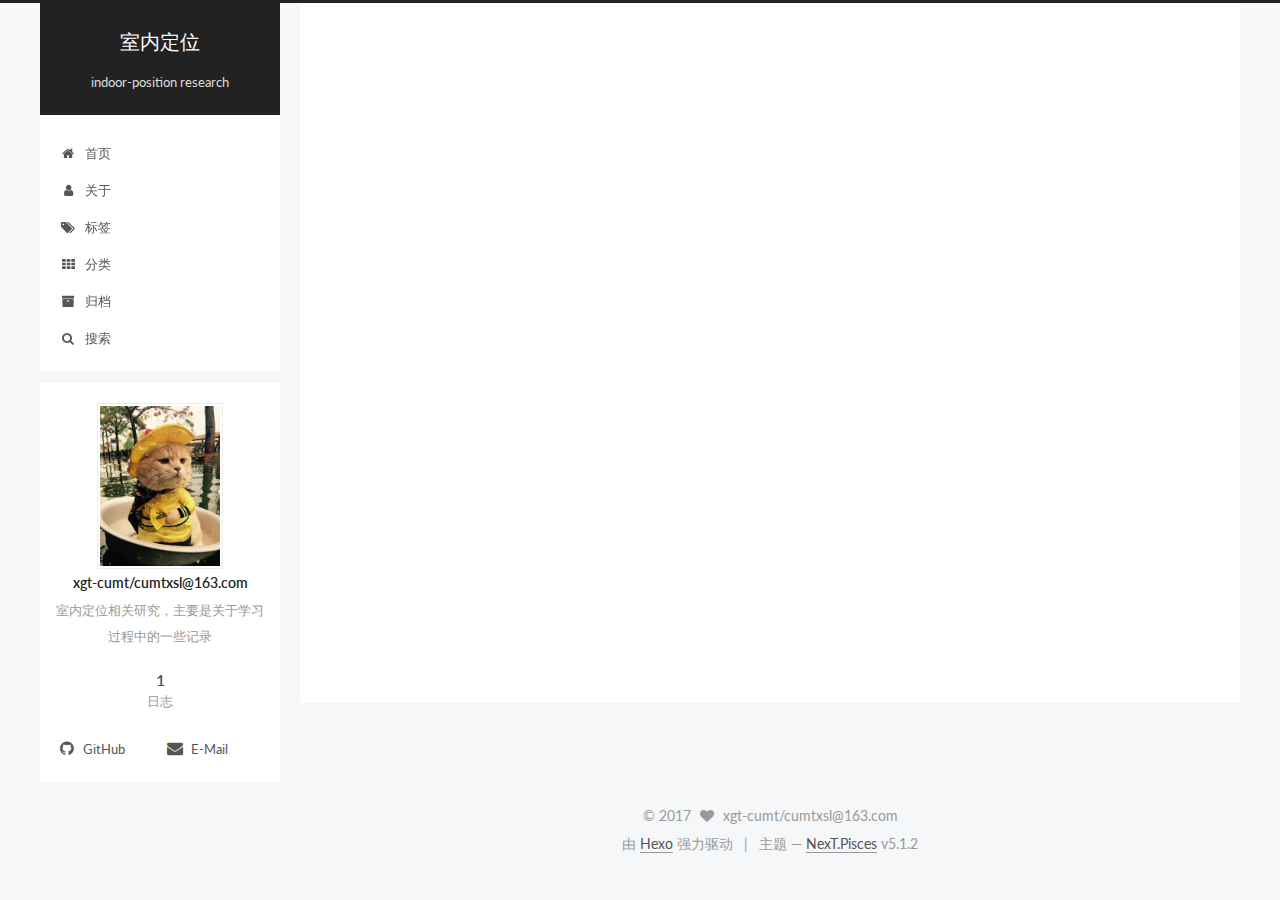
<file: archives/2017/index.html>
<!DOCTYPE html>



  


<html class="theme-next pisces use-motion" lang="zh-Hans">
<head>
  <meta charset="UTF-8"/>
<meta http-equiv="X-UA-Compatible" content="IE=edge" />
<meta name="viewport" content="width=device-width, initial-scale=1, maximum-scale=1"/>
<meta name="theme-color" content="#222">









<meta http-equiv="Cache-Control" content="no-transform" />
<meta http-equiv="Cache-Control" content="no-siteapp" />
















  
  
  <link href="/lib/fancybox/source/jquery.fancybox.css?v=2.1.5" rel="stylesheet" type="text/css" />




  
  
  
  

  
    
    
  

  

  

  

  

  
    
    
    <link href="//fonts.googleapis.com/css?family=Lato:300,300italic,400,400italic,700,700italic&subset=latin,latin-ext" rel="stylesheet" type="text/css">
  






<link href="/lib/font-awesome/css/font-awesome.min.css?v=4.6.2" rel="stylesheet" type="text/css" />

<link href="/css/main.css?v=5.1.2" rel="stylesheet" type="text/css" />


  <meta name="keywords" content="indoor position, 室内定位" />








  <link rel="shortcut icon" type="image/x-icon" href="/favicon.ico?v=5.1.2" />






<meta name="description" content="室内定位相关研究，主要是关于学习过程中的一些记录">
<meta property="og:type" content="website">
<meta property="og:title" content="室内定位">
<meta property="og:url" content="http://www.indoor-position.com/archives/2017/index.html">
<meta property="og:site_name" content="室内定位">
<meta property="og:description" content="室内定位相关研究，主要是关于学习过程中的一些记录">
<meta property="og:locale" content="zh-Hans">
<meta name="twitter:card" content="summary">
<meta name="twitter:title" content="室内定位">
<meta name="twitter:description" content="室内定位相关研究，主要是关于学习过程中的一些记录">



<script type="text/javascript" id="hexo.configurations">
  var NexT = window.NexT || {};
  var CONFIG = {
    root: '/',
    scheme: 'Pisces',
    version: '5.1.2',
    sidebar: {"position":"left","display":"post","offset":12,"offset_float":12,"b2t":false,"scrollpercent":false,"onmobile":false},
    fancybox: true,
    tabs: true,
    motion: {"enable":true,"async":false,"transition":{"post_block":"fadeIn","post_header":"slideDownIn","post_body":"slideDownIn","coll_header":"slideLeftIn"}},
    duoshuo: {
      userId: '0',
      author: '博主'
    },
    algolia: {
      applicationID: '',
      apiKey: '',
      indexName: '',
      hits: {"per_page":10},
      labels: {"input_placeholder":"Search for Posts","hits_empty":"We didn't find any results for the search: ${query}","hits_stats":"${hits} results found in ${time} ms"}
    }
  };
</script>



  <link rel="canonical" href="http://www.indoor-position.com/archives/2017/"/>





  <title>归档 | 室内定位</title>
  





  <script type="text/javascript">
    var _hmt = _hmt || [];
    (function() {
      var hm = document.createElement("script");
      hm.src = "https://hm.baidu.com/hm.js?31f3157d571a0149c32274d02b4d6fca";
      var s = document.getElementsByTagName("script")[0];
      s.parentNode.insertBefore(hm, s);
    })();
  </script>




</head>

<body itemscope itemtype="http://schema.org/WebPage" lang="zh-Hans">

  
  
    
  

  <div class="container sidebar-position-left page-archive">
    <div class="headband"></div>

    <header id="header" class="header" itemscope itemtype="http://schema.org/WPHeader">
      <div class="header-inner"><div class="site-brand-wrapper">
  <div class="site-meta ">
    

    <div class="custom-logo-site-title">
      <a href="/"  class="brand" rel="start">
        <span class="logo-line-before"><i></i></span>
        <span class="site-title">室内定位</span>
        <span class="logo-line-after"><i></i></span>
      </a>
    </div>
      
        <p class="site-subtitle">indoor-position research</p>
      
  </div>

  <div class="site-nav-toggle">
    <button>
      <span class="btn-bar"></span>
      <span class="btn-bar"></span>
      <span class="btn-bar"></span>
    </button>
  </div>
</div>

<nav class="site-nav">
  

  
    <ul id="menu" class="menu">
      
        
        <li class="menu-item menu-item-home">
          <a href="/" rel="section">
            
              <i class="menu-item-icon fa fa-fw fa-home"></i> <br />
            
            首页
          </a>
        </li>
      
        
        <li class="menu-item menu-item-about">
          <a href="/about/" rel="section">
            
              <i class="menu-item-icon fa fa-fw fa-user"></i> <br />
            
            关于
          </a>
        </li>
      
        
        <li class="menu-item menu-item-tags">
          <a href="/tags/" rel="section">
            
              <i class="menu-item-icon fa fa-fw fa-tags"></i> <br />
            
            标签
          </a>
        </li>
      
        
        <li class="menu-item menu-item-categories">
          <a href="/categories/" rel="section">
            
              <i class="menu-item-icon fa fa-fw fa-th"></i> <br />
            
            分类
          </a>
        </li>
      
        
        <li class="menu-item menu-item-archives">
          <a href="/archives/" rel="section">
            
              <i class="menu-item-icon fa fa-fw fa-archive"></i> <br />
            
            归档
          </a>
        </li>
      

      
        <li class="menu-item menu-item-search">
          
            <a href="javascript:;" class="popup-trigger">
          
            
              <i class="menu-item-icon fa fa-search fa-fw"></i> <br />
            
            搜索
          </a>
        </li>
      
    </ul>
  

  
    <div class="site-search">
      
  <div class="popup search-popup local-search-popup">
  <div class="local-search-header clearfix">
    <span class="search-icon">
      <i class="fa fa-search"></i>
    </span>
    <span class="popup-btn-close">
      <i class="fa fa-times-circle"></i>
    </span>
    <div class="local-search-input-wrapper">
      <input autocomplete="off"
             placeholder="搜索..." spellcheck="false"
             type="text" id="local-search-input">
    </div>
  </div>
  <div id="local-search-result"></div>
</div>



    </div>
  
</nav>



 </div>
    </header>

    <main id="main" class="main">
      <div class="main-inner">
        <div class="content-wrap">
          <div id="content" class="content">
            

  
  
  
  <div class="post-block archive">
    <div id="posts" class="posts-collapse">
      <span class="archive-move-on"></span>

      <span class="archive-page-counter">
        
        
        
          
        
        嗯..! 目前共计 1 篇日志。 继续努力。
      </span>

      

        
        
        

        
          
          <div class="collection-title">
            <h1 class="archive-year" id="archive-year-2017">2017</h1>
          </div>
        
        

        

  <article class="post post-type-normal" itemscope itemtype="http://schema.org/Article">
    <header class="post-header">

      <h2 class="post-title">
        
            <a class="post-title-link" href="/2017/08/31/hello-world/" itemprop="url">
              
                <span itemprop="name">Hello World</span>
              
            </a>
        
      </h2>

      <div class="post-meta">
        <time class="post-time" itemprop="dateCreated"
              datetime="2017-08-31T23:31:26+08:00"
              content="2017-08-31" >
          08-31
        </time>
      </div>

    </header>
  </article>



      

    </div>
  </div>
  
  
  

  



          </div>
          


          

        </div>
        
          
  
  <div class="sidebar-toggle">
    <div class="sidebar-toggle-line-wrap">
      <span class="sidebar-toggle-line sidebar-toggle-line-first"></span>
      <span class="sidebar-toggle-line sidebar-toggle-line-middle"></span>
      <span class="sidebar-toggle-line sidebar-toggle-line-last"></span>
    </div>
  </div>

  <aside id="sidebar" class="sidebar">
    
    <div class="sidebar-inner">

      

      

      <section class="site-overview sidebar-panel sidebar-panel-active">
        <div class="site-author motion-element" itemprop="author" itemscope itemtype="http://schema.org/Person">
          
            <img class="site-author-image" itemprop="image"
              src="/images/avatar.jpg"
              alt="xgt-cumt/cumtxsl@163.com" />
          
            <p class="site-author-name" itemprop="name">xgt-cumt/cumtxsl@163.com</p>
            <p class="site-description motion-element" itemprop="description">室内定位相关研究，主要是关于学习过程中的一些记录</p>
        </div>

        <nav class="site-state motion-element">

          
            <div class="site-state-item site-state-posts">
            
              <a href="/archives/">
            
                <span class="site-state-item-count">1</span>
                <span class="site-state-item-name">日志</span>
              </a>
            </div>
          

          

          

        </nav>

        

        <div class="links-of-author motion-element">
          
            
              <span class="links-of-author-item">
                <a href="https://github.com/indoor-position" target="_blank" title="GitHub">
                  
                    <i class="fa fa-fw fa-github"></i>
                  
                    
                      GitHub
                    
                </a>
              </span>
            
              <span class="links-of-author-item">
                <a href="cumtxsl@163.com" target="_blank" title="E-Mail">
                  
                    <i class="fa fa-fw fa-envelope"></i>
                  
                    
                      E-Mail
                    
                </a>
              </span>
            
          
        </div>

        
        

        
        

        


      </section>

      

      

    </div>
  </aside>


        
      </div>
    </main>

    <footer id="footer" class="footer">
      <div class="footer-inner">
        <div class="copyright" >
  
  &copy; 
  <span itemprop="copyrightYear">2017</span>
  <span class="with-love">
    <i class="fa fa-heart"></i>
  </span>
  <span class="author" itemprop="copyrightHolder">xgt-cumt/cumtxsl@163.com</span>

  
</div>


  <div class="powered-by">由 <a class="theme-link" href="https://hexo.io">Hexo</a> 强力驱动</div>

  <span class="post-meta-divider">|</span>

  <div class="theme-info">主题 &mdash; <a class="theme-link" href="https://github.com/iissnan/hexo-theme-next">NexT.Pisces</a> v5.1.2</div>


        







        
      </div>
    </footer>

    
      <div class="back-to-top">
        <i class="fa fa-arrow-up"></i>
        
      </div>
    

  </div>

  

<script type="text/javascript">
  if (Object.prototype.toString.call(window.Promise) !== '[object Function]') {
    window.Promise = null;
  }
</script>









  












  
  <script type="text/javascript" src="/lib/jquery/index.js?v=2.1.3"></script>

  
  <script type="text/javascript" src="/lib/fastclick/lib/fastclick.min.js?v=1.0.6"></script>

  
  <script type="text/javascript" src="/lib/jquery_lazyload/jquery.lazyload.js?v=1.9.7"></script>

  
  <script type="text/javascript" src="/lib/velocity/velocity.min.js?v=1.2.1"></script>

  
  <script type="text/javascript" src="/lib/velocity/velocity.ui.min.js?v=1.2.1"></script>

  
  <script type="text/javascript" src="/lib/fancybox/source/jquery.fancybox.pack.js?v=2.1.5"></script>


  


  <script type="text/javascript" src="/js/src/utils.js?v=5.1.2"></script>

  <script type="text/javascript" src="/js/src/motion.js?v=5.1.2"></script>



  
  


  <script type="text/javascript" src="/js/src/affix.js?v=5.1.2"></script>

  <script type="text/javascript" src="/js/src/schemes/pisces.js?v=5.1.2"></script>



  <script type="text/javascript" src="/js/src/scrollspy.js?v=5.1.2"></script>
<script type="text/javascript" src="/js/src/post-details.js?v=5.1.2"></script>


  

  


  <script type="text/javascript" src="/js/src/bootstrap.js?v=5.1.2"></script>



  


  




	





  





  








  

  <script type="text/javascript">
    // Popup Window;
    var isfetched = false;
    var isXml = true;
    // Search DB path;
    var search_path = "search.xml";
    if (search_path.length === 0) {
      search_path = "search.xml";
    } else if (/json$/i.test(search_path)) {
      isXml = false;
    }
    var path = "/" + search_path;
    // monitor main search box;

    var onPopupClose = function (e) {
      $('.popup').hide();
      $('#local-search-input').val('');
      $('.search-result-list').remove();
      $('#no-result').remove();
      $(".local-search-pop-overlay").remove();
      $('body').css('overflow', '');
    }

    function proceedsearch() {
      $("body")
        .append('<div class="search-popup-overlay local-search-pop-overlay"></div>')
        .css('overflow', 'hidden');
      $('.search-popup-overlay').click(onPopupClose);
      $('.popup').toggle();
      var $localSearchInput = $('#local-search-input');
      $localSearchInput.attr("autocapitalize", "none");
      $localSearchInput.attr("autocorrect", "off");
      $localSearchInput.focus();
    }

    // search function;
    var searchFunc = function(path, search_id, content_id) {
      'use strict';

      // start loading animation
      $("body")
        .append('<div class="search-popup-overlay local-search-pop-overlay">' +
          '<div id="search-loading-icon">' +
          '<i class="fa fa-spinner fa-pulse fa-5x fa-fw"></i>' +
          '</div>' +
          '</div>')
        .css('overflow', 'hidden');
      $("#search-loading-icon").css('margin', '20% auto 0 auto').css('text-align', 'center');

      $.ajax({
        url: path,
        dataType: isXml ? "xml" : "json",
        async: true,
        success: function(res) {
          // get the contents from search data
          isfetched = true;
          $('.popup').detach().appendTo('.header-inner');
          var datas = isXml ? $("entry", res).map(function() {
            return {
              title: $("title", this).text(),
              content: $("content",this).text(),
              url: $("url" , this).text()
            };
          }).get() : res;
          var input = document.getElementById(search_id);
          var resultContent = document.getElementById(content_id);
          var inputEventFunction = function() {
            var searchText = input.value.trim().toLowerCase();
            var keywords = searchText.split(/[\s\-]+/);
            if (keywords.length > 1) {
              keywords.push(searchText);
            }
            var resultItems = [];
            if (searchText.length > 0) {
              // perform local searching
              datas.forEach(function(data) {
                var isMatch = false;
                var hitCount = 0;
                var searchTextCount = 0;
                var title = data.title.trim();
                var titleInLowerCase = title.toLowerCase();
                var content = data.content.trim().replace(/<[^>]+>/g,"");
                var contentInLowerCase = content.toLowerCase();
                var articleUrl = decodeURIComponent(data.url);
                var indexOfTitle = [];
                var indexOfContent = [];
                // only match articles with not empty titles
                if(title != '') {
                  keywords.forEach(function(keyword) {
                    function getIndexByWord(word, text, caseSensitive) {
                      var wordLen = word.length;
                      if (wordLen === 0) {
                        return [];
                      }
                      var startPosition = 0, position = [], index = [];
                      if (!caseSensitive) {
                        text = text.toLowerCase();
                        word = word.toLowerCase();
                      }
                      while ((position = text.indexOf(word, startPosition)) > -1) {
                        index.push({position: position, word: word});
                        startPosition = position + wordLen;
                      }
                      return index;
                    }

                    indexOfTitle = indexOfTitle.concat(getIndexByWord(keyword, titleInLowerCase, false));
                    indexOfContent = indexOfContent.concat(getIndexByWord(keyword, contentInLowerCase, false));
                  });
                  if (indexOfTitle.length > 0 || indexOfContent.length > 0) {
                    isMatch = true;
                    hitCount = indexOfTitle.length + indexOfContent.length;
                  }
                }

                // show search results

                if (isMatch) {
                  // sort index by position of keyword

                  [indexOfTitle, indexOfContent].forEach(function (index) {
                    index.sort(function (itemLeft, itemRight) {
                      if (itemRight.position !== itemLeft.position) {
                        return itemRight.position - itemLeft.position;
                      } else {
                        return itemLeft.word.length - itemRight.word.length;
                      }
                    });
                  });

                  // merge hits into slices

                  function mergeIntoSlice(text, start, end, index) {
                    var item = index[index.length - 1];
                    var position = item.position;
                    var word = item.word;
                    var hits = [];
                    var searchTextCountInSlice = 0;
                    while (position + word.length <= end && index.length != 0) {
                      if (word === searchText) {
                        searchTextCountInSlice++;
                      }
                      hits.push({position: position, length: word.length});
                      var wordEnd = position + word.length;

                      // move to next position of hit

                      index.pop();
                      while (index.length != 0) {
                        item = index[index.length - 1];
                        position = item.position;
                        word = item.word;
                        if (wordEnd > position) {
                          index.pop();
                        } else {
                          break;
                        }
                      }
                    }
                    searchTextCount += searchTextCountInSlice;
                    return {
                      hits: hits,
                      start: start,
                      end: end,
                      searchTextCount: searchTextCountInSlice
                    };
                  }

                  var slicesOfTitle = [];
                  if (indexOfTitle.length != 0) {
                    slicesOfTitle.push(mergeIntoSlice(title, 0, title.length, indexOfTitle));
                  }

                  var slicesOfContent = [];
                  while (indexOfContent.length != 0) {
                    var item = indexOfContent[indexOfContent.length - 1];
                    var position = item.position;
                    var word = item.word;
                    // cut out 100 characters
                    var start = position - 20;
                    var end = position + 80;
                    if(start < 0){
                      start = 0;
                    }
                    if (end < position + word.length) {
                      end = position + word.length;
                    }
                    if(end > content.length){
                      end = content.length;
                    }
                    slicesOfContent.push(mergeIntoSlice(content, start, end, indexOfContent));
                  }

                  // sort slices in content by search text's count and hits' count

                  slicesOfContent.sort(function (sliceLeft, sliceRight) {
                    if (sliceLeft.searchTextCount !== sliceRight.searchTextCount) {
                      return sliceRight.searchTextCount - sliceLeft.searchTextCount;
                    } else if (sliceLeft.hits.length !== sliceRight.hits.length) {
                      return sliceRight.hits.length - sliceLeft.hits.length;
                    } else {
                      return sliceLeft.start - sliceRight.start;
                    }
                  });

                  // select top N slices in content

                  var upperBound = parseInt('1');
                  if (upperBound >= 0) {
                    slicesOfContent = slicesOfContent.slice(0, upperBound);
                  }

                  // highlight title and content

                  function highlightKeyword(text, slice) {
                    var result = '';
                    var prevEnd = slice.start;
                    slice.hits.forEach(function (hit) {
                      result += text.substring(prevEnd, hit.position);
                      var end = hit.position + hit.length;
                      result += '<b class="search-keyword">' + text.substring(hit.position, end) + '</b>';
                      prevEnd = end;
                    });
                    result += text.substring(prevEnd, slice.end);
                    return result;
                  }

                  var resultItem = '';

                  if (slicesOfTitle.length != 0) {
                    resultItem += "<li><a href='" + articleUrl + "' class='search-result-title'>" + highlightKeyword(title, slicesOfTitle[0]) + "</a>";
                  } else {
                    resultItem += "<li><a href='" + articleUrl + "' class='search-result-title'>" + title + "</a>";
                  }

                  slicesOfContent.forEach(function (slice) {
                    resultItem += "<a href='" + articleUrl + "'>" +
                      "<p class=\"search-result\">" + highlightKeyword(content, slice) +
                      "...</p>" + "</a>";
                  });

                  resultItem += "</li>";
                  resultItems.push({
                    item: resultItem,
                    searchTextCount: searchTextCount,
                    hitCount: hitCount,
                    id: resultItems.length
                  });
                }
              })
            };
            if (keywords.length === 1 && keywords[0] === "") {
              resultContent.innerHTML = '<div id="no-result"><i class="fa fa-search fa-5x" /></div>'
            } else if (resultItems.length === 0) {
              resultContent.innerHTML = '<div id="no-result"><i class="fa fa-frown-o fa-5x" /></div>'
            } else {
              resultItems.sort(function (resultLeft, resultRight) {
                if (resultLeft.searchTextCount !== resultRight.searchTextCount) {
                  return resultRight.searchTextCount - resultLeft.searchTextCount;
                } else if (resultLeft.hitCount !== resultRight.hitCount) {
                  return resultRight.hitCount - resultLeft.hitCount;
                } else {
                  return resultRight.id - resultLeft.id;
                }
              });
              var searchResultList = '<ul class=\"search-result-list\">';
              resultItems.forEach(function (result) {
                searchResultList += result.item;
              })
              searchResultList += "</ul>";
              resultContent.innerHTML = searchResultList;
            }
          }

          if ('auto' === 'auto') {
            input.addEventListener('input', inputEventFunction);
          } else {
            $('.search-icon').click(inputEventFunction);
            input.addEventListener('keypress', function (event) {
              if (event.keyCode === 13) {
                inputEventFunction();
              }
            });
          }

          // remove loading animation
          $(".local-search-pop-overlay").remove();
          $('body').css('overflow', '');

          proceedsearch();
        }
      });
    }

    // handle and trigger popup window;
    $('.popup-trigger').click(function(e) {
      e.stopPropagation();
      if (isfetched === false) {
        searchFunc(path, 'local-search-input', 'local-search-result');
      } else {
        proceedsearch();
      };
    });

    $('.popup-btn-close').click(onPopupClose);
    $('.popup').click(function(e){
      e.stopPropagation();
    });
    $(document).on('keyup', function (event) {
      var shouldDismissSearchPopup = event.which === 27 &&
        $('.search-popup').is(':visible');
      if (shouldDismissSearchPopup) {
        onPopupClose();
      }
    });
  </script>





  

  

  

  

  

  

</body>
</html>
</file>
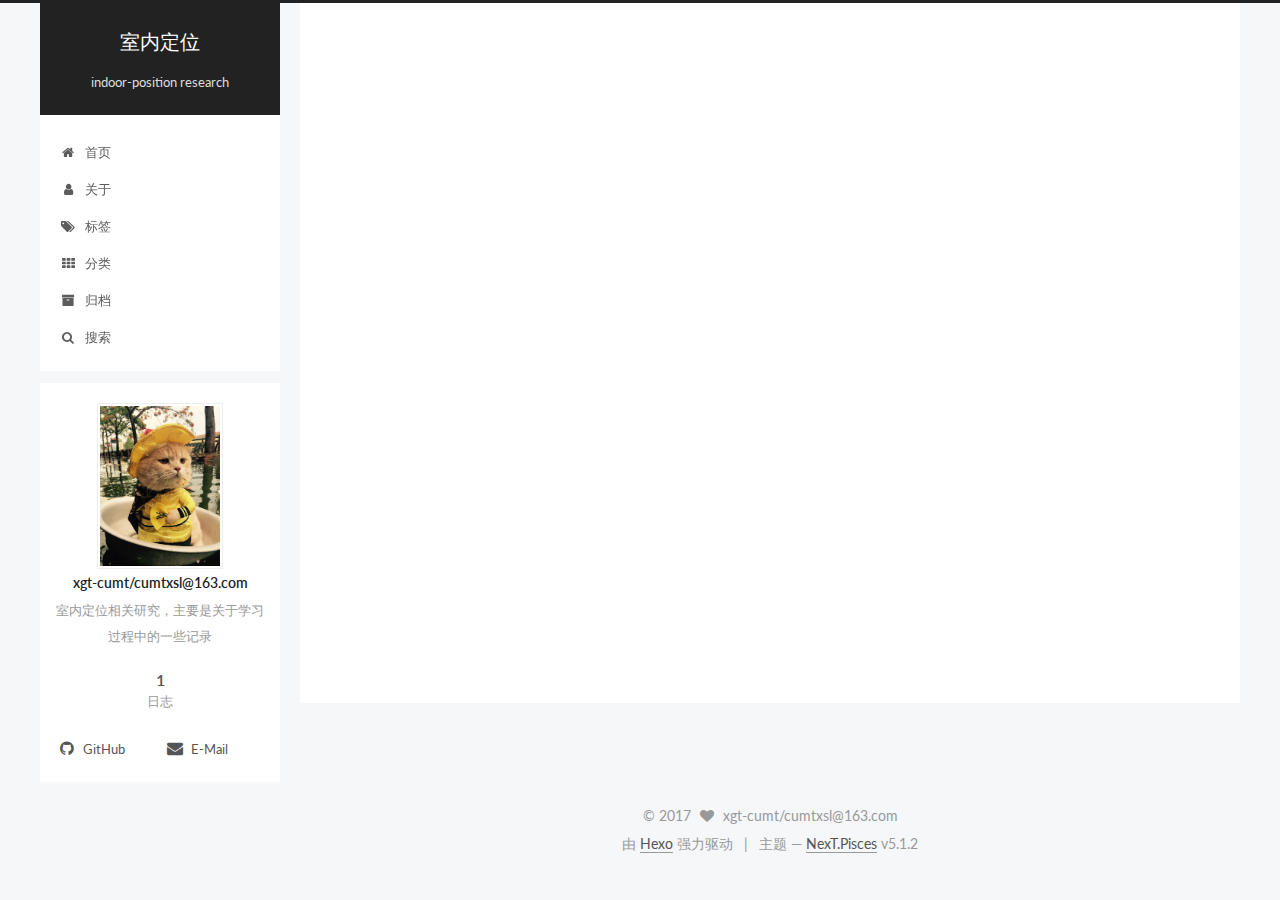
<file: archives/2017/08/index.html>
<!DOCTYPE html>



  


<html class="theme-next pisces use-motion" lang="zh-Hans">
<head>
  <meta charset="UTF-8"/>
<meta http-equiv="X-UA-Compatible" content="IE=edge" />
<meta name="viewport" content="width=device-width, initial-scale=1, maximum-scale=1"/>
<meta name="theme-color" content="#222">









<meta http-equiv="Cache-Control" content="no-transform" />
<meta http-equiv="Cache-Control" content="no-siteapp" />
















  
  
  <link href="/lib/fancybox/source/jquery.fancybox.css?v=2.1.5" rel="stylesheet" type="text/css" />




  
  
  
  

  
    
    
  

  

  

  

  

  
    
    
    <link href="//fonts.googleapis.com/css?family=Lato:300,300italic,400,400italic,700,700italic&subset=latin,latin-ext" rel="stylesheet" type="text/css">
  






<link href="/lib/font-awesome/css/font-awesome.min.css?v=4.6.2" rel="stylesheet" type="text/css" />

<link href="/css/main.css?v=5.1.2" rel="stylesheet" type="text/css" />


  <meta name="keywords" content="indoor position, 室内定位" />








  <link rel="shortcut icon" type="image/x-icon" href="/favicon.ico?v=5.1.2" />






<meta name="description" content="室内定位相关研究，主要是关于学习过程中的一些记录">
<meta property="og:type" content="website">
<meta property="og:title" content="室内定位">
<meta property="og:url" content="http://www.indoor-position.com/archives/2017/08/index.html">
<meta property="og:site_name" content="室内定位">
<meta property="og:description" content="室内定位相关研究，主要是关于学习过程中的一些记录">
<meta property="og:locale" content="zh-Hans">
<meta name="twitter:card" content="summary">
<meta name="twitter:title" content="室内定位">
<meta name="twitter:description" content="室内定位相关研究，主要是关于学习过程中的一些记录">



<script type="text/javascript" id="hexo.configurations">
  var NexT = window.NexT || {};
  var CONFIG = {
    root: '/',
    scheme: 'Pisces',
    version: '5.1.2',
    sidebar: {"position":"left","display":"post","offset":12,"offset_float":12,"b2t":false,"scrollpercent":false,"onmobile":false},
    fancybox: true,
    tabs: true,
    motion: {"enable":true,"async":false,"transition":{"post_block":"fadeIn","post_header":"slideDownIn","post_body":"slideDownIn","coll_header":"slideLeftIn"}},
    duoshuo: {
      userId: '0',
      author: '博主'
    },
    algolia: {
      applicationID: '',
      apiKey: '',
      indexName: '',
      hits: {"per_page":10},
      labels: {"input_placeholder":"Search for Posts","hits_empty":"We didn't find any results for the search: ${query}","hits_stats":"${hits} results found in ${time} ms"}
    }
  };
</script>



  <link rel="canonical" href="http://www.indoor-position.com/archives/2017/08/"/>





  <title>归档 | 室内定位</title>
  





  <script type="text/javascript">
    var _hmt = _hmt || [];
    (function() {
      var hm = document.createElement("script");
      hm.src = "https://hm.baidu.com/hm.js?31f3157d571a0149c32274d02b4d6fca";
      var s = document.getElementsByTagName("script")[0];
      s.parentNode.insertBefore(hm, s);
    })();
  </script>




</head>

<body itemscope itemtype="http://schema.org/WebPage" lang="zh-Hans">

  
  
    
  

  <div class="container sidebar-position-left page-archive">
    <div class="headband"></div>

    <header id="header" class="header" itemscope itemtype="http://schema.org/WPHeader">
      <div class="header-inner"><div class="site-brand-wrapper">
  <div class="site-meta ">
    

    <div class="custom-logo-site-title">
      <a href="/"  class="brand" rel="start">
        <span class="logo-line-before"><i></i></span>
        <span class="site-title">室内定位</span>
        <span class="logo-line-after"><i></i></span>
      </a>
    </div>
      
        <p class="site-subtitle">indoor-position research</p>
      
  </div>

  <div class="site-nav-toggle">
    <button>
      <span class="btn-bar"></span>
      <span class="btn-bar"></span>
      <span class="btn-bar"></span>
    </button>
  </div>
</div>

<nav class="site-nav">
  

  
    <ul id="menu" class="menu">
      
        
        <li class="menu-item menu-item-home">
          <a href="/" rel="section">
            
              <i class="menu-item-icon fa fa-fw fa-home"></i> <br />
            
            首页
          </a>
        </li>
      
        
        <li class="menu-item menu-item-about">
          <a href="/about/" rel="section">
            
              <i class="menu-item-icon fa fa-fw fa-user"></i> <br />
            
            关于
          </a>
        </li>
      
        
        <li class="menu-item menu-item-tags">
          <a href="/tags/" rel="section">
            
              <i class="menu-item-icon fa fa-fw fa-tags"></i> <br />
            
            标签
          </a>
        </li>
      
        
        <li class="menu-item menu-item-categories">
          <a href="/categories/" rel="section">
            
              <i class="menu-item-icon fa fa-fw fa-th"></i> <br />
            
            分类
          </a>
        </li>
      
        
        <li class="menu-item menu-item-archives">
          <a href="/archives/" rel="section">
            
              <i class="menu-item-icon fa fa-fw fa-archive"></i> <br />
            
            归档
          </a>
        </li>
      

      
        <li class="menu-item menu-item-search">
          
            <a href="javascript:;" class="popup-trigger">
          
            
              <i class="menu-item-icon fa fa-search fa-fw"></i> <br />
            
            搜索
          </a>
        </li>
      
    </ul>
  

  
    <div class="site-search">
      
  <div class="popup search-popup local-search-popup">
  <div class="local-search-header clearfix">
    <span class="search-icon">
      <i class="fa fa-search"></i>
    </span>
    <span class="popup-btn-close">
      <i class="fa fa-times-circle"></i>
    </span>
    <div class="local-search-input-wrapper">
      <input autocomplete="off"
             placeholder="搜索..." spellcheck="false"
             type="text" id="local-search-input">
    </div>
  </div>
  <div id="local-search-result"></div>
</div>



    </div>
  
</nav>



 </div>
    </header>

    <main id="main" class="main">
      <div class="main-inner">
        <div class="content-wrap">
          <div id="content" class="content">
            

  
  
  
  <div class="post-block archive">
    <div id="posts" class="posts-collapse">
      <span class="archive-move-on"></span>

      <span class="archive-page-counter">
        
        
        
          
        
        嗯..! 目前共计 1 篇日志。 继续努力。
      </span>

      

        
        
        

        
          
          <div class="collection-title">
            <h1 class="archive-year" id="archive-year-2017">2017</h1>
          </div>
        
        

        

  <article class="post post-type-normal" itemscope itemtype="http://schema.org/Article">
    <header class="post-header">

      <h2 class="post-title">
        
            <a class="post-title-link" href="/2017/08/31/hello-world/" itemprop="url">
              
                <span itemprop="name">Hello World</span>
              
            </a>
        
      </h2>

      <div class="post-meta">
        <time class="post-time" itemprop="dateCreated"
              datetime="2017-08-31T23:31:26+08:00"
              content="2017-08-31" >
          08-31
        </time>
      </div>

    </header>
  </article>



      

    </div>
  </div>
  
  
  

  



          </div>
          


          

        </div>
        
          
  
  <div class="sidebar-toggle">
    <div class="sidebar-toggle-line-wrap">
      <span class="sidebar-toggle-line sidebar-toggle-line-first"></span>
      <span class="sidebar-toggle-line sidebar-toggle-line-middle"></span>
      <span class="sidebar-toggle-line sidebar-toggle-line-last"></span>
    </div>
  </div>

  <aside id="sidebar" class="sidebar">
    
    <div class="sidebar-inner">

      

      

      <section class="site-overview sidebar-panel sidebar-panel-active">
        <div class="site-author motion-element" itemprop="author" itemscope itemtype="http://schema.org/Person">
          
            <img class="site-author-image" itemprop="image"
              src="/images/avatar.jpg"
              alt="xgt-cumt/cumtxsl@163.com" />
          
            <p class="site-author-name" itemprop="name">xgt-cumt/cumtxsl@163.com</p>
            <p class="site-description motion-element" itemprop="description">室内定位相关研究，主要是关于学习过程中的一些记录</p>
        </div>

        <nav class="site-state motion-element">

          
            <div class="site-state-item site-state-posts">
            
              <a href="/archives/">
            
                <span class="site-state-item-count">1</span>
                <span class="site-state-item-name">日志</span>
              </a>
            </div>
          

          

          

        </nav>

        

        <div class="links-of-author motion-element">
          
            
              <span class="links-of-author-item">
                <a href="https://github.com/indoor-position" target="_blank" title="GitHub">
                  
                    <i class="fa fa-fw fa-github"></i>
                  
                    
                      GitHub
                    
                </a>
              </span>
            
              <span class="links-of-author-item">
                <a href="cumtxsl@163.com" target="_blank" title="E-Mail">
                  
                    <i class="fa fa-fw fa-envelope"></i>
                  
                    
                      E-Mail
                    
                </a>
              </span>
            
          
        </div>

        
        

        
        

        


      </section>

      

      

    </div>
  </aside>


        
      </div>
    </main>

    <footer id="footer" class="footer">
      <div class="footer-inner">
        <div class="copyright" >
  
  &copy; 
  <span itemprop="copyrightYear">2017</span>
  <span class="with-love">
    <i class="fa fa-heart"></i>
  </span>
  <span class="author" itemprop="copyrightHolder">xgt-cumt/cumtxsl@163.com</span>

  
</div>


  <div class="powered-by">由 <a class="theme-link" href="https://hexo.io">Hexo</a> 强力驱动</div>

  <span class="post-meta-divider">|</span>

  <div class="theme-info">主题 &mdash; <a class="theme-link" href="https://github.com/iissnan/hexo-theme-next">NexT.Pisces</a> v5.1.2</div>


        







        
      </div>
    </footer>

    
      <div class="back-to-top">
        <i class="fa fa-arrow-up"></i>
        
      </div>
    

  </div>

  

<script type="text/javascript">
  if (Object.prototype.toString.call(window.Promise) !== '[object Function]') {
    window.Promise = null;
  }
</script>









  












  
  <script type="text/javascript" src="/lib/jquery/index.js?v=2.1.3"></script>

  
  <script type="text/javascript" src="/lib/fastclick/lib/fastclick.min.js?v=1.0.6"></script>

  
  <script type="text/javascript" src="/lib/jquery_lazyload/jquery.lazyload.js?v=1.9.7"></script>

  
  <script type="text/javascript" src="/lib/velocity/velocity.min.js?v=1.2.1"></script>

  
  <script type="text/javascript" src="/lib/velocity/velocity.ui.min.js?v=1.2.1"></script>

  
  <script type="text/javascript" src="/lib/fancybox/source/jquery.fancybox.pack.js?v=2.1.5"></script>


  


  <script type="text/javascript" src="/js/src/utils.js?v=5.1.2"></script>

  <script type="text/javascript" src="/js/src/motion.js?v=5.1.2"></script>



  
  


  <script type="text/javascript" src="/js/src/affix.js?v=5.1.2"></script>

  <script type="text/javascript" src="/js/src/schemes/pisces.js?v=5.1.2"></script>



  <script type="text/javascript" src="/js/src/scrollspy.js?v=5.1.2"></script>
<script type="text/javascript" src="/js/src/post-details.js?v=5.1.2"></script>


  

  


  <script type="text/javascript" src="/js/src/bootstrap.js?v=5.1.2"></script>



  


  




	





  





  








  

  <script type="text/javascript">
    // Popup Window;
    var isfetched = false;
    var isXml = true;
    // Search DB path;
    var search_path = "search.xml";
    if (search_path.length === 0) {
      search_path = "search.xml";
    } else if (/json$/i.test(search_path)) {
      isXml = false;
    }
    var path = "/" + search_path;
    // monitor main search box;

    var onPopupClose = function (e) {
      $('.popup').hide();
      $('#local-search-input').val('');
      $('.search-result-list').remove();
      $('#no-result').remove();
      $(".local-search-pop-overlay").remove();
      $('body').css('overflow', '');
    }

    function proceedsearch() {
      $("body")
        .append('<div class="search-popup-overlay local-search-pop-overlay"></div>')
        .css('overflow', 'hidden');
      $('.search-popup-overlay').click(onPopupClose);
      $('.popup').toggle();
      var $localSearchInput = $('#local-search-input');
      $localSearchInput.attr("autocapitalize", "none");
      $localSearchInput.attr("autocorrect", "off");
      $localSearchInput.focus();
    }

    // search function;
    var searchFunc = function(path, search_id, content_id) {
      'use strict';

      // start loading animation
      $("body")
        .append('<div class="search-popup-overlay local-search-pop-overlay">' +
          '<div id="search-loading-icon">' +
          '<i class="fa fa-spinner fa-pulse fa-5x fa-fw"></i>' +
          '</div>' +
          '</div>')
        .css('overflow', 'hidden');
      $("#search-loading-icon").css('margin', '20% auto 0 auto').css('text-align', 'center');

      $.ajax({
        url: path,
        dataType: isXml ? "xml" : "json",
        async: true,
        success: function(res) {
          // get the contents from search data
          isfetched = true;
          $('.popup').detach().appendTo('.header-inner');
          var datas = isXml ? $("entry", res).map(function() {
            return {
              title: $("title", this).text(),
              content: $("content",this).text(),
              url: $("url" , this).text()
            };
          }).get() : res;
          var input = document.getElementById(search_id);
          var resultContent = document.getElementById(content_id);
          var inputEventFunction = function() {
            var searchText = input.value.trim().toLowerCase();
            var keywords = searchText.split(/[\s\-]+/);
            if (keywords.length > 1) {
              keywords.push(searchText);
            }
            var resultItems = [];
            if (searchText.length > 0) {
              // perform local searching
              datas.forEach(function(data) {
                var isMatch = false;
                var hitCount = 0;
                var searchTextCount = 0;
                var title = data.title.trim();
                var titleInLowerCase = title.toLowerCase();
                var content = data.content.trim().replace(/<[^>]+>/g,"");
                var contentInLowerCase = content.toLowerCase();
                var articleUrl = decodeURIComponent(data.url);
                var indexOfTitle = [];
                var indexOfContent = [];
                // only match articles with not empty titles
                if(title != '') {
                  keywords.forEach(function(keyword) {
                    function getIndexByWord(word, text, caseSensitive) {
                      var wordLen = word.length;
                      if (wordLen === 0) {
                        return [];
                      }
                      var startPosition = 0, position = [], index = [];
                      if (!caseSensitive) {
                        text = text.toLowerCase();
                        word = word.toLowerCase();
                      }
                      while ((position = text.indexOf(word, startPosition)) > -1) {
                        index.push({position: position, word: word});
                        startPosition = position + wordLen;
                      }
                      return index;
                    }

                    indexOfTitle = indexOfTitle.concat(getIndexByWord(keyword, titleInLowerCase, false));
                    indexOfContent = indexOfContent.concat(getIndexByWord(keyword, contentInLowerCase, false));
                  });
                  if (indexOfTitle.length > 0 || indexOfContent.length > 0) {
                    isMatch = true;
                    hitCount = indexOfTitle.length + indexOfContent.length;
                  }
                }

                // show search results

                if (isMatch) {
                  // sort index by position of keyword

                  [indexOfTitle, indexOfContent].forEach(function (index) {
                    index.sort(function (itemLeft, itemRight) {
                      if (itemRight.position !== itemLeft.position) {
                        return itemRight.position - itemLeft.position;
                      } else {
                        return itemLeft.word.length - itemRight.word.length;
                      }
                    });
                  });

                  // merge hits into slices

                  function mergeIntoSlice(text, start, end, index) {
                    var item = index[index.length - 1];
                    var position = item.position;
                    var word = item.word;
                    var hits = [];
                    var searchTextCountInSlice = 0;
                    while (position + word.length <= end && index.length != 0) {
                      if (word === searchText) {
                        searchTextCountInSlice++;
                      }
                      hits.push({position: position, length: word.length});
                      var wordEnd = position + word.length;

                      // move to next position of hit

                      index.pop();
                      while (index.length != 0) {
                        item = index[index.length - 1];
                        position = item.position;
                        word = item.word;
                        if (wordEnd > position) {
                          index.pop();
                        } else {
                          break;
                        }
                      }
                    }
                    searchTextCount += searchTextCountInSlice;
                    return {
                      hits: hits,
                      start: start,
                      end: end,
                      searchTextCount: searchTextCountInSlice
                    };
                  }

                  var slicesOfTitle = [];
                  if (indexOfTitle.length != 0) {
                    slicesOfTitle.push(mergeIntoSlice(title, 0, title.length, indexOfTitle));
                  }

                  var slicesOfContent = [];
                  while (indexOfContent.length != 0) {
                    var item = indexOfContent[indexOfContent.length - 1];
                    var position = item.position;
                    var word = item.word;
                    // cut out 100 characters
                    var start = position - 20;
                    var end = position + 80;
                    if(start < 0){
                      start = 0;
                    }
                    if (end < position + word.length) {
                      end = position + word.length;
                    }
                    if(end > content.length){
                      end = content.length;
                    }
                    slicesOfContent.push(mergeIntoSlice(content, start, end, indexOfContent));
                  }

                  // sort slices in content by search text's count and hits' count

                  slicesOfContent.sort(function (sliceLeft, sliceRight) {
                    if (sliceLeft.searchTextCount !== sliceRight.searchTextCount) {
                      return sliceRight.searchTextCount - sliceLeft.searchTextCount;
                    } else if (sliceLeft.hits.length !== sliceRight.hits.length) {
                      return sliceRight.hits.length - sliceLeft.hits.length;
                    } else {
                      return sliceLeft.start - sliceRight.start;
                    }
                  });

                  // select top N slices in content

                  var upperBound = parseInt('1');
                  if (upperBound >= 0) {
                    slicesOfContent = slicesOfContent.slice(0, upperBound);
                  }

                  // highlight title and content

                  function highlightKeyword(text, slice) {
                    var result = '';
                    var prevEnd = slice.start;
                    slice.hits.forEach(function (hit) {
                      result += text.substring(prevEnd, hit.position);
                      var end = hit.position + hit.length;
                      result += '<b class="search-keyword">' + text.substring(hit.position, end) + '</b>';
                      prevEnd = end;
                    });
                    result += text.substring(prevEnd, slice.end);
                    return result;
                  }

                  var resultItem = '';

                  if (slicesOfTitle.length != 0) {
                    resultItem += "<li><a href='" + articleUrl + "' class='search-result-title'>" + highlightKeyword(title, slicesOfTitle[0]) + "</a>";
                  } else {
                    resultItem += "<li><a href='" + articleUrl + "' class='search-result-title'>" + title + "</a>";
                  }

                  slicesOfContent.forEach(function (slice) {
                    resultItem += "<a href='" + articleUrl + "'>" +
                      "<p class=\"search-result\">" + highlightKeyword(content, slice) +
                      "...</p>" + "</a>";
                  });

                  resultItem += "</li>";
                  resultItems.push({
                    item: resultItem,
                    searchTextCount: searchTextCount,
                    hitCount: hitCount,
                    id: resultItems.length
                  });
                }
              })
            };
            if (keywords.length === 1 && keywords[0] === "") {
              resultContent.innerHTML = '<div id="no-result"><i class="fa fa-search fa-5x" /></div>'
            } else if (resultItems.length === 0) {
              resultContent.innerHTML = '<div id="no-result"><i class="fa fa-frown-o fa-5x" /></div>'
            } else {
              resultItems.sort(function (resultLeft, resultRight) {
                if (resultLeft.searchTextCount !== resultRight.searchTextCount) {
                  return resultRight.searchTextCount - resultLeft.searchTextCount;
                } else if (resultLeft.hitCount !== resultRight.hitCount) {
                  return resultRight.hitCount - resultLeft.hitCount;
                } else {
                  return resultRight.id - resultLeft.id;
                }
              });
              var searchResultList = '<ul class=\"search-result-list\">';
              resultItems.forEach(function (result) {
                searchResultList += result.item;
              })
              searchResultList += "</ul>";
              resultContent.innerHTML = searchResultList;
            }
          }

          if ('auto' === 'auto') {
            input.addEventListener('input', inputEventFunction);
          } else {
            $('.search-icon').click(inputEventFunction);
            input.addEventListener('keypress', function (event) {
              if (event.keyCode === 13) {
                inputEventFunction();
              }
            });
          }

          // remove loading animation
          $(".local-search-pop-overlay").remove();
          $('body').css('overflow', '');

          proceedsearch();
        }
      });
    }

    // handle and trigger popup window;
    $('.popup-trigger').click(function(e) {
      e.stopPropagation();
      if (isfetched === false) {
        searchFunc(path, 'local-search-input', 'local-search-result');
      } else {
        proceedsearch();
      };
    });

    $('.popup-btn-close').click(onPopupClose);
    $('.popup').click(function(e){
      e.stopPropagation();
    });
    $(document).on('keyup', function (event) {
      var shouldDismissSearchPopup = event.which === 27 &&
        $('.search-popup').is(':visible');
      if (shouldDismissSearchPopup) {
        onPopupClose();
      }
    });
  </script>





  

  

  

  

  

  

</body>
</html>
</file>
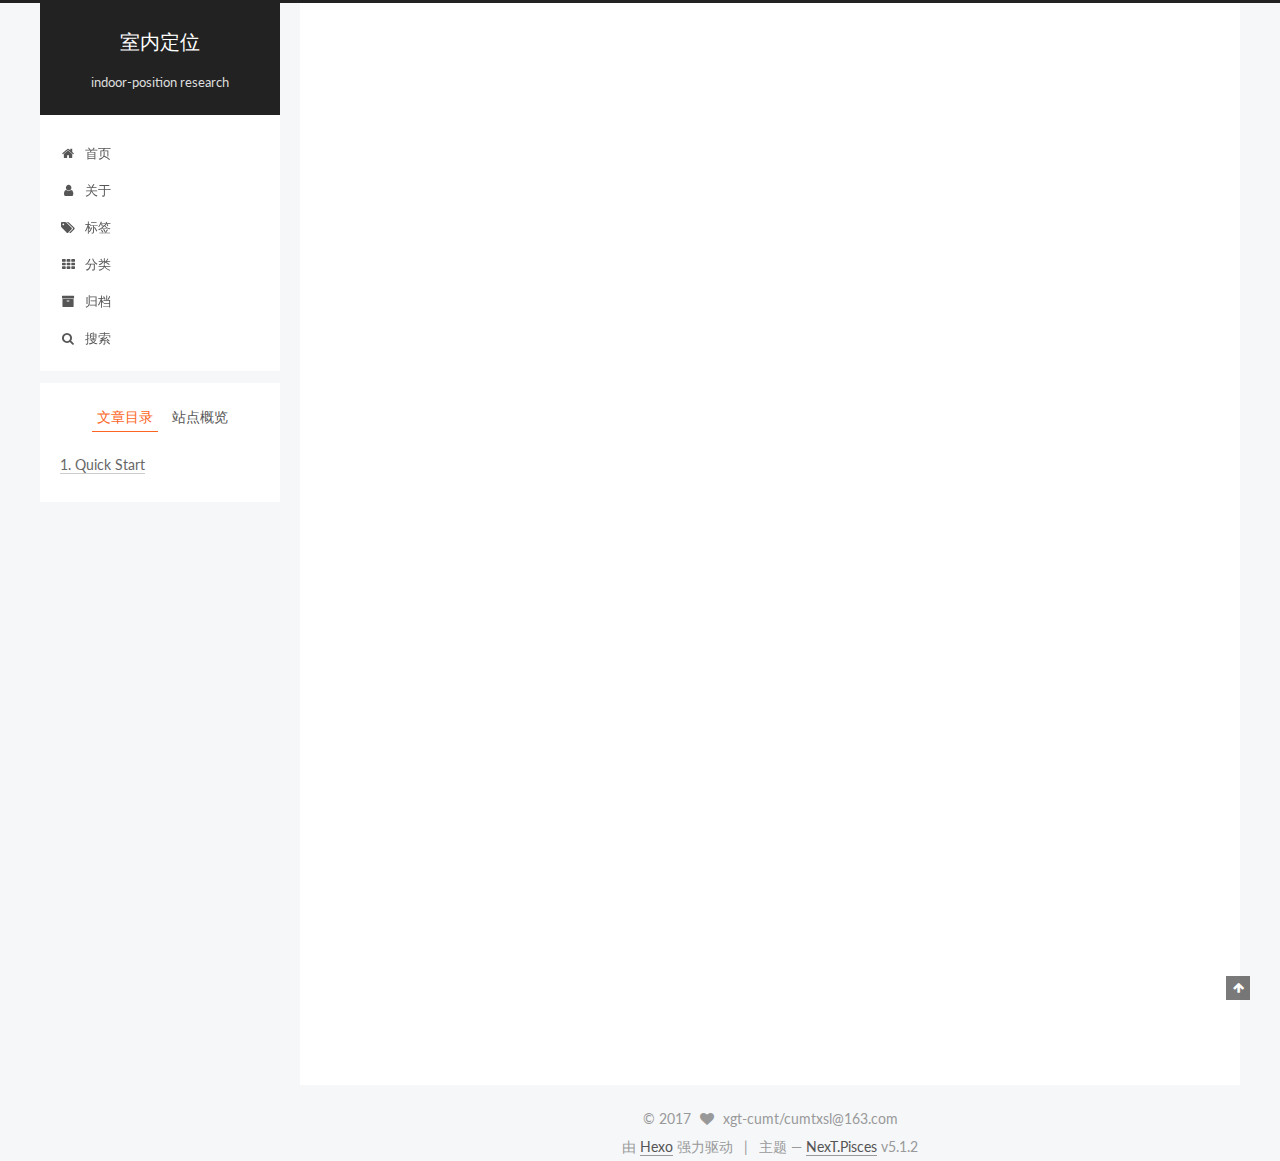
<file: 2017/08/31/hello-world/index.html>
<!DOCTYPE html>



  


<html class="theme-next pisces use-motion" lang="zh-Hans">
<head>
  <meta charset="UTF-8"/>
<meta http-equiv="X-UA-Compatible" content="IE=edge" />
<meta name="viewport" content="width=device-width, initial-scale=1, maximum-scale=1"/>
<meta name="theme-color" content="#222">









<meta http-equiv="Cache-Control" content="no-transform" />
<meta http-equiv="Cache-Control" content="no-siteapp" />
















  
  
  <link href="/lib/fancybox/source/jquery.fancybox.css?v=2.1.5" rel="stylesheet" type="text/css" />




  
  
  
  

  
    
    
  

  

  

  

  

  
    
    
    <link href="//fonts.googleapis.com/css?family=Lato:300,300italic,400,400italic,700,700italic&subset=latin,latin-ext" rel="stylesheet" type="text/css">
  






<link href="/lib/font-awesome/css/font-awesome.min.css?v=4.6.2" rel="stylesheet" type="text/css" />

<link href="/css/main.css?v=5.1.2" rel="stylesheet" type="text/css" />


  <meta name="keywords" content="indoor position, 室内定位" />








  <link rel="shortcut icon" type="image/x-icon" href="/favicon.ico?v=5.1.2" />






<meta name="description" content="Welcome to Hexo! This is your very first post. Check documentation for more info. If you get any problems when using Hexo, you can find the answer in troubleshooting or you can ask me on GitHub. Quick">
<meta property="og:type" content="article">
<meta property="og:title" content="Hello World">
<meta property="og:url" content="http://www.indoor-position.com/2017/08/31/hello-world/index.html">
<meta property="og:site_name" content="室内定位">
<meta property="og:description" content="Welcome to Hexo! This is your very first post. Check documentation for more info. If you get any problems when using Hexo, you can find the answer in troubleshooting or you can ask me on GitHub. Quick">
<meta property="og:locale" content="zh-Hans">
<meta property="og:updated_time" content="2017-08-31T15:31:26.128Z">
<meta name="twitter:card" content="summary">
<meta name="twitter:title" content="Hello World">
<meta name="twitter:description" content="Welcome to Hexo! This is your very first post. Check documentation for more info. If you get any problems when using Hexo, you can find the answer in troubleshooting or you can ask me on GitHub. Quick">



<script type="text/javascript" id="hexo.configurations">
  var NexT = window.NexT || {};
  var CONFIG = {
    root: '/',
    scheme: 'Pisces',
    version: '5.1.2',
    sidebar: {"position":"left","display":"post","offset":12,"offset_float":12,"b2t":false,"scrollpercent":false,"onmobile":false},
    fancybox: true,
    tabs: true,
    motion: {"enable":true,"async":false,"transition":{"post_block":"fadeIn","post_header":"slideDownIn","post_body":"slideDownIn","coll_header":"slideLeftIn"}},
    duoshuo: {
      userId: '0',
      author: '博主'
    },
    algolia: {
      applicationID: '',
      apiKey: '',
      indexName: '',
      hits: {"per_page":10},
      labels: {"input_placeholder":"Search for Posts","hits_empty":"We didn't find any results for the search: ${query}","hits_stats":"${hits} results found in ${time} ms"}
    }
  };
</script>



  <link rel="canonical" href="http://www.indoor-position.com/2017/08/31/hello-world/"/>





  <title>Hello World | 室内定位</title>
  





  <script type="text/javascript">
    var _hmt = _hmt || [];
    (function() {
      var hm = document.createElement("script");
      hm.src = "https://hm.baidu.com/hm.js?31f3157d571a0149c32274d02b4d6fca";
      var s = document.getElementsByTagName("script")[0];
      s.parentNode.insertBefore(hm, s);
    })();
  </script>




</head>

<body itemscope itemtype="http://schema.org/WebPage" lang="zh-Hans">

  
  
    
  

  <div class="container sidebar-position-left page-post-detail">
    <div class="headband"></div>

    <header id="header" class="header" itemscope itemtype="http://schema.org/WPHeader">
      <div class="header-inner"><div class="site-brand-wrapper">
  <div class="site-meta ">
    

    <div class="custom-logo-site-title">
      <a href="/"  class="brand" rel="start">
        <span class="logo-line-before"><i></i></span>
        <span class="site-title">室内定位</span>
        <span class="logo-line-after"><i></i></span>
      </a>
    </div>
      
        <p class="site-subtitle">indoor-position research</p>
      
  </div>

  <div class="site-nav-toggle">
    <button>
      <span class="btn-bar"></span>
      <span class="btn-bar"></span>
      <span class="btn-bar"></span>
    </button>
  </div>
</div>

<nav class="site-nav">
  

  
    <ul id="menu" class="menu">
      
        
        <li class="menu-item menu-item-home">
          <a href="/" rel="section">
            
              <i class="menu-item-icon fa fa-fw fa-home"></i> <br />
            
            首页
          </a>
        </li>
      
        
        <li class="menu-item menu-item-about">
          <a href="/about/" rel="section">
            
              <i class="menu-item-icon fa fa-fw fa-user"></i> <br />
            
            关于
          </a>
        </li>
      
        
        <li class="menu-item menu-item-tags">
          <a href="/tags/" rel="section">
            
              <i class="menu-item-icon fa fa-fw fa-tags"></i> <br />
            
            标签
          </a>
        </li>
      
        
        <li class="menu-item menu-item-categories">
          <a href="/categories/" rel="section">
            
              <i class="menu-item-icon fa fa-fw fa-th"></i> <br />
            
            分类
          </a>
        </li>
      
        
        <li class="menu-item menu-item-archives">
          <a href="/archives/" rel="section">
            
              <i class="menu-item-icon fa fa-fw fa-archive"></i> <br />
            
            归档
          </a>
        </li>
      

      
        <li class="menu-item menu-item-search">
          
            <a href="javascript:;" class="popup-trigger">
          
            
              <i class="menu-item-icon fa fa-search fa-fw"></i> <br />
            
            搜索
          </a>
        </li>
      
    </ul>
  

  
    <div class="site-search">
      
  <div class="popup search-popup local-search-popup">
  <div class="local-search-header clearfix">
    <span class="search-icon">
      <i class="fa fa-search"></i>
    </span>
    <span class="popup-btn-close">
      <i class="fa fa-times-circle"></i>
    </span>
    <div class="local-search-input-wrapper">
      <input autocomplete="off"
             placeholder="搜索..." spellcheck="false"
             type="text" id="local-search-input">
    </div>
  </div>
  <div id="local-search-result"></div>
</div>



    </div>
  
</nav>



 </div>
    </header>

    <main id="main" class="main">
      <div class="main-inner">
        <div class="content-wrap">
          <div id="content" class="content">
            

  <div id="posts" class="posts-expand">
    

  

  
  
  

  <article class="post post-type-normal" itemscope itemtype="http://schema.org/Article">
  
  
  
  <div class="post-block">
    <link itemprop="mainEntityOfPage" href="http://www.indoor-position.com/2017/08/31/hello-world/">

    <span hidden itemprop="author" itemscope itemtype="http://schema.org/Person">
      <meta itemprop="name" content="xgt-cumt/cumtxsl@163.com">
      <meta itemprop="description" content="">
      <meta itemprop="image" content="/images/avatar.jpg">
    </span>

    <span hidden itemprop="publisher" itemscope itemtype="http://schema.org/Organization">
      <meta itemprop="name" content="室内定位">
    </span>

    
      <header class="post-header">

        
        
          <h1 class="post-title" itemprop="name headline">Hello World</h1>
        

        <div class="post-meta">
          <span class="post-time">
            
              <span class="post-meta-item-icon">
                <i class="fa fa-calendar-o"></i>
              </span>
              
                <span class="post-meta-item-text">发表于</span>
              
              <time title="创建于" itemprop="dateCreated datePublished" datetime="2017-08-31T23:31:26+08:00">
                2017-08-31
              </time>
            

            

            
          </span>

          

          
            
          

          
          

          

          

          

        </div>
      </header>
    

    
    
    
    <div class="post-body" itemprop="articleBody">

      
      

      
        <p>Welcome to <a href="https://hexo.io/" target="_blank" rel="external">Hexo</a>! This is your very first post. Check <a href="https://hexo.io/docs/" target="_blank" rel="external">documentation</a> for more info. If you get any problems when using Hexo, you can find the answer in <a href="https://hexo.io/docs/troubleshooting.html" target="_blank" rel="external">troubleshooting</a> or you can ask me on <a href="https://github.com/hexojs/hexo/issues" target="_blank" rel="external">GitHub</a>.</p>
<h2 id="Quick-Start"><a href="#Quick-Start" class="headerlink" title="Quick Start"></a>Quick Start</h2><h3 id="Create-a-new-post"><a href="#Create-a-new-post" class="headerlink" title="Create a new post"></a>Create a new post</h3><figure class="highlight bash"><table><tr><td class="gutter"><pre><div class="line">1</div></pre></td><td class="code"><pre><div class="line">$ hexo new <span class="string">"My New Post"</span></div></pre></td></tr></table></figure>
<p>More info: <a href="https://hexo.io/docs/writing.html" target="_blank" rel="external">Writing</a></p>
<h3 id="Run-server"><a href="#Run-server" class="headerlink" title="Run server"></a>Run server</h3><figure class="highlight bash"><table><tr><td class="gutter"><pre><div class="line">1</div></pre></td><td class="code"><pre><div class="line">$ hexo server</div></pre></td></tr></table></figure>
<p>More info: <a href="https://hexo.io/docs/server.html" target="_blank" rel="external">Server</a></p>
<h3 id="Generate-static-files"><a href="#Generate-static-files" class="headerlink" title="Generate static files"></a>Generate static files</h3><figure class="highlight bash"><table><tr><td class="gutter"><pre><div class="line">1</div></pre></td><td class="code"><pre><div class="line">$ hexo generate</div></pre></td></tr></table></figure>
<p>More info: <a href="https://hexo.io/docs/generating.html" target="_blank" rel="external">Generating</a></p>
<h3 id="Deploy-to-remote-sites"><a href="#Deploy-to-remote-sites" class="headerlink" title="Deploy to remote sites"></a>Deploy to remote sites</h3><figure class="highlight bash"><table><tr><td class="gutter"><pre><div class="line">1</div></pre></td><td class="code"><pre><div class="line">$ hexo deploy</div></pre></td></tr></table></figure>
<p>More info: <a href="https://hexo.io/docs/deployment.html" target="_blank" rel="external">Deployment</a></p>

      
    </div>
    
    
    

    

    

    

    <footer class="post-footer">
      

      
      
      

      

      
      
    </footer>
  </div>
  
  
  
  </article>



    <div class="post-spread">
      
    </div>
  </div>


          </div>
          


          
  <div class="comments" id="comments">
    
  </div>


        </div>
        
          
  
  <div class="sidebar-toggle">
    <div class="sidebar-toggle-line-wrap">
      <span class="sidebar-toggle-line sidebar-toggle-line-first"></span>
      <span class="sidebar-toggle-line sidebar-toggle-line-middle"></span>
      <span class="sidebar-toggle-line sidebar-toggle-line-last"></span>
    </div>
  </div>

  <aside id="sidebar" class="sidebar">
    
    <div class="sidebar-inner">

      

      
        <ul class="sidebar-nav motion-element">
          <li class="sidebar-nav-toc sidebar-nav-active" data-target="post-toc-wrap" >
            文章目录
          </li>
          <li class="sidebar-nav-overview" data-target="site-overview">
            站点概览
          </li>
        </ul>
      

      <section class="site-overview sidebar-panel">
        <div class="site-author motion-element" itemprop="author" itemscope itemtype="http://schema.org/Person">
          
            <img class="site-author-image" itemprop="image"
              src="/images/avatar.jpg"
              alt="xgt-cumt/cumtxsl@163.com" />
          
            <p class="site-author-name" itemprop="name">xgt-cumt/cumtxsl@163.com</p>
            <p class="site-description motion-element" itemprop="description">室内定位相关研究，主要是关于学习过程中的一些记录</p>
        </div>

        <nav class="site-state motion-element">

          
            <div class="site-state-item site-state-posts">
            
              <a href="/archives/">
            
                <span class="site-state-item-count">1</span>
                <span class="site-state-item-name">日志</span>
              </a>
            </div>
          

          

          

        </nav>

        

        <div class="links-of-author motion-element">
          
            
              <span class="links-of-author-item">
                <a href="https://github.com/indoor-position" target="_blank" title="GitHub">
                  
                    <i class="fa fa-fw fa-github"></i>
                  
                    
                      GitHub
                    
                </a>
              </span>
            
              <span class="links-of-author-item">
                <a href="cumtxsl@163.com" target="_blank" title="E-Mail">
                  
                    <i class="fa fa-fw fa-envelope"></i>
                  
                    
                      E-Mail
                    
                </a>
              </span>
            
          
        </div>

        
        

        
        

        


      </section>

      
      <!--noindex-->
        <section class="post-toc-wrap motion-element sidebar-panel sidebar-panel-active">
          <div class="post-toc">

            
              
            

            
              <div class="post-toc-content"><ol class="nav"><li class="nav-item nav-level-2"><a class="nav-link" href="#Quick-Start"><span class="nav-number">1.</span> <span class="nav-text">Quick Start</span></a><ol class="nav-child"><li class="nav-item nav-level-3"><a class="nav-link" href="#Create-a-new-post"><span class="nav-number">1.1.</span> <span class="nav-text">Create a new post</span></a></li><li class="nav-item nav-level-3"><a class="nav-link" href="#Run-server"><span class="nav-number">1.2.</span> <span class="nav-text">Run server</span></a></li><li class="nav-item nav-level-3"><a class="nav-link" href="#Generate-static-files"><span class="nav-number">1.3.</span> <span class="nav-text">Generate static files</span></a></li><li class="nav-item nav-level-3"><a class="nav-link" href="#Deploy-to-remote-sites"><span class="nav-number">1.4.</span> <span class="nav-text">Deploy to remote sites</span></a></li></ol></li></ol></div>
            

          </div>
        </section>
      <!--/noindex-->
      

      

    </div>
  </aside>


        
      </div>
    </main>

    <footer id="footer" class="footer">
      <div class="footer-inner">
        <div class="copyright" >
  
  &copy; 
  <span itemprop="copyrightYear">2017</span>
  <span class="with-love">
    <i class="fa fa-heart"></i>
  </span>
  <span class="author" itemprop="copyrightHolder">xgt-cumt/cumtxsl@163.com</span>

  
</div>


  <div class="powered-by">由 <a class="theme-link" href="https://hexo.io">Hexo</a> 强力驱动</div>

  <span class="post-meta-divider">|</span>

  <div class="theme-info">主题 &mdash; <a class="theme-link" href="https://github.com/iissnan/hexo-theme-next">NexT.Pisces</a> v5.1.2</div>


        







        
      </div>
    </footer>

    
      <div class="back-to-top">
        <i class="fa fa-arrow-up"></i>
        
      </div>
    

  </div>

  

<script type="text/javascript">
  if (Object.prototype.toString.call(window.Promise) !== '[object Function]') {
    window.Promise = null;
  }
</script>









  












  
  <script type="text/javascript" src="/lib/jquery/index.js?v=2.1.3"></script>

  
  <script type="text/javascript" src="/lib/fastclick/lib/fastclick.min.js?v=1.0.6"></script>

  
  <script type="text/javascript" src="/lib/jquery_lazyload/jquery.lazyload.js?v=1.9.7"></script>

  
  <script type="text/javascript" src="/lib/velocity/velocity.min.js?v=1.2.1"></script>

  
  <script type="text/javascript" src="/lib/velocity/velocity.ui.min.js?v=1.2.1"></script>

  
  <script type="text/javascript" src="/lib/fancybox/source/jquery.fancybox.pack.js?v=2.1.5"></script>


  


  <script type="text/javascript" src="/js/src/utils.js?v=5.1.2"></script>

  <script type="text/javascript" src="/js/src/motion.js?v=5.1.2"></script>



  
  


  <script type="text/javascript" src="/js/src/affix.js?v=5.1.2"></script>

  <script type="text/javascript" src="/js/src/schemes/pisces.js?v=5.1.2"></script>



  <script type="text/javascript" src="/js/src/scrollspy.js?v=5.1.2"></script>
<script type="text/javascript" src="/js/src/post-details.js?v=5.1.2"></script>


  
  <script type="text/javascript" src="/js/src/scrollspy.js?v=5.1.2"></script>
<script type="text/javascript" src="/js/src/post-details.js?v=5.1.2"></script>



  


  <script type="text/javascript" src="/js/src/bootstrap.js?v=5.1.2"></script>



  


  




	





  





  








  

  <script type="text/javascript">
    // Popup Window;
    var isfetched = false;
    var isXml = true;
    // Search DB path;
    var search_path = "search.xml";
    if (search_path.length === 0) {
      search_path = "search.xml";
    } else if (/json$/i.test(search_path)) {
      isXml = false;
    }
    var path = "/" + search_path;
    // monitor main search box;

    var onPopupClose = function (e) {
      $('.popup').hide();
      $('#local-search-input').val('');
      $('.search-result-list').remove();
      $('#no-result').remove();
      $(".local-search-pop-overlay").remove();
      $('body').css('overflow', '');
    }

    function proceedsearch() {
      $("body")
        .append('<div class="search-popup-overlay local-search-pop-overlay"></div>')
        .css('overflow', 'hidden');
      $('.search-popup-overlay').click(onPopupClose);
      $('.popup').toggle();
      var $localSearchInput = $('#local-search-input');
      $localSearchInput.attr("autocapitalize", "none");
      $localSearchInput.attr("autocorrect", "off");
      $localSearchInput.focus();
    }

    // search function;
    var searchFunc = function(path, search_id, content_id) {
      'use strict';

      // start loading animation
      $("body")
        .append('<div class="search-popup-overlay local-search-pop-overlay">' +
          '<div id="search-loading-icon">' +
          '<i class="fa fa-spinner fa-pulse fa-5x fa-fw"></i>' +
          '</div>' +
          '</div>')
        .css('overflow', 'hidden');
      $("#search-loading-icon").css('margin', '20% auto 0 auto').css('text-align', 'center');

      $.ajax({
        url: path,
        dataType: isXml ? "xml" : "json",
        async: true,
        success: function(res) {
          // get the contents from search data
          isfetched = true;
          $('.popup').detach().appendTo('.header-inner');
          var datas = isXml ? $("entry", res).map(function() {
            return {
              title: $("title", this).text(),
              content: $("content",this).text(),
              url: $("url" , this).text()
            };
          }).get() : res;
          var input = document.getElementById(search_id);
          var resultContent = document.getElementById(content_id);
          var inputEventFunction = function() {
            var searchText = input.value.trim().toLowerCase();
            var keywords = searchText.split(/[\s\-]+/);
            if (keywords.length > 1) {
              keywords.push(searchText);
            }
            var resultItems = [];
            if (searchText.length > 0) {
              // perform local searching
              datas.forEach(function(data) {
                var isMatch = false;
                var hitCount = 0;
                var searchTextCount = 0;
                var title = data.title.trim();
                var titleInLowerCase = title.toLowerCase();
                var content = data.content.trim().replace(/<[^>]+>/g,"");
                var contentInLowerCase = content.toLowerCase();
                var articleUrl = decodeURIComponent(data.url);
                var indexOfTitle = [];
                var indexOfContent = [];
                // only match articles with not empty titles
                if(title != '') {
                  keywords.forEach(function(keyword) {
                    function getIndexByWord(word, text, caseSensitive) {
                      var wordLen = word.length;
                      if (wordLen === 0) {
                        return [];
                      }
                      var startPosition = 0, position = [], index = [];
                      if (!caseSensitive) {
                        text = text.toLowerCase();
                        word = word.toLowerCase();
                      }
                      while ((position = text.indexOf(word, startPosition)) > -1) {
                        index.push({position: position, word: word});
                        startPosition = position + wordLen;
                      }
                      return index;
                    }

                    indexOfTitle = indexOfTitle.concat(getIndexByWord(keyword, titleInLowerCase, false));
                    indexOfContent = indexOfContent.concat(getIndexByWord(keyword, contentInLowerCase, false));
                  });
                  if (indexOfTitle.length > 0 || indexOfContent.length > 0) {
                    isMatch = true;
                    hitCount = indexOfTitle.length + indexOfContent.length;
                  }
                }

                // show search results

                if (isMatch) {
                  // sort index by position of keyword

                  [indexOfTitle, indexOfContent].forEach(function (index) {
                    index.sort(function (itemLeft, itemRight) {
                      if (itemRight.position !== itemLeft.position) {
                        return itemRight.position - itemLeft.position;
                      } else {
                        return itemLeft.word.length - itemRight.word.length;
                      }
                    });
                  });

                  // merge hits into slices

                  function mergeIntoSlice(text, start, end, index) {
                    var item = index[index.length - 1];
                    var position = item.position;
                    var word = item.word;
                    var hits = [];
                    var searchTextCountInSlice = 0;
                    while (position + word.length <= end && index.length != 0) {
                      if (word === searchText) {
                        searchTextCountInSlice++;
                      }
                      hits.push({position: position, length: word.length});
                      var wordEnd = position + word.length;

                      // move to next position of hit

                      index.pop();
                      while (index.length != 0) {
                        item = index[index.length - 1];
                        position = item.position;
                        word = item.word;
                        if (wordEnd > position) {
                          index.pop();
                        } else {
                          break;
                        }
                      }
                    }
                    searchTextCount += searchTextCountInSlice;
                    return {
                      hits: hits,
                      start: start,
                      end: end,
                      searchTextCount: searchTextCountInSlice
                    };
                  }

                  var slicesOfTitle = [];
                  if (indexOfTitle.length != 0) {
                    slicesOfTitle.push(mergeIntoSlice(title, 0, title.length, indexOfTitle));
                  }

                  var slicesOfContent = [];
                  while (indexOfContent.length != 0) {
                    var item = indexOfContent[indexOfContent.length - 1];
                    var position = item.position;
                    var word = item.word;
                    // cut out 100 characters
                    var start = position - 20;
                    var end = position + 80;
                    if(start < 0){
                      start = 0;
                    }
                    if (end < position + word.length) {
                      end = position + word.length;
                    }
                    if(end > content.length){
                      end = content.length;
                    }
                    slicesOfContent.push(mergeIntoSlice(content, start, end, indexOfContent));
                  }

                  // sort slices in content by search text's count and hits' count

                  slicesOfContent.sort(function (sliceLeft, sliceRight) {
                    if (sliceLeft.searchTextCount !== sliceRight.searchTextCount) {
                      return sliceRight.searchTextCount - sliceLeft.searchTextCount;
                    } else if (sliceLeft.hits.length !== sliceRight.hits.length) {
                      return sliceRight.hits.length - sliceLeft.hits.length;
                    } else {
                      return sliceLeft.start - sliceRight.start;
                    }
                  });

                  // select top N slices in content

                  var upperBound = parseInt('1');
                  if (upperBound >= 0) {
                    slicesOfContent = slicesOfContent.slice(0, upperBound);
                  }

                  // highlight title and content

                  function highlightKeyword(text, slice) {
                    var result = '';
                    var prevEnd = slice.start;
                    slice.hits.forEach(function (hit) {
                      result += text.substring(prevEnd, hit.position);
                      var end = hit.position + hit.length;
                      result += '<b class="search-keyword">' + text.substring(hit.position, end) + '</b>';
                      prevEnd = end;
                    });
                    result += text.substring(prevEnd, slice.end);
                    return result;
                  }

                  var resultItem = '';

                  if (slicesOfTitle.length != 0) {
                    resultItem += "<li><a href='" + articleUrl + "' class='search-result-title'>" + highlightKeyword(title, slicesOfTitle[0]) + "</a>";
                  } else {
                    resultItem += "<li><a href='" + articleUrl + "' class='search-result-title'>" + title + "</a>";
                  }

                  slicesOfContent.forEach(function (slice) {
                    resultItem += "<a href='" + articleUrl + "'>" +
                      "<p class=\"search-result\">" + highlightKeyword(content, slice) +
                      "...</p>" + "</a>";
                  });

                  resultItem += "</li>";
                  resultItems.push({
                    item: resultItem,
                    searchTextCount: searchTextCount,
                    hitCount: hitCount,
                    id: resultItems.length
                  });
                }
              })
            };
            if (keywords.length === 1 && keywords[0] === "") {
              resultContent.innerHTML = '<div id="no-result"><i class="fa fa-search fa-5x" /></div>'
            } else if (resultItems.length === 0) {
              resultContent.innerHTML = '<div id="no-result"><i class="fa fa-frown-o fa-5x" /></div>'
            } else {
              resultItems.sort(function (resultLeft, resultRight) {
                if (resultLeft.searchTextCount !== resultRight.searchTextCount) {
                  return resultRight.searchTextCount - resultLeft.searchTextCount;
                } else if (resultLeft.hitCount !== resultRight.hitCount) {
                  return resultRight.hitCount - resultLeft.hitCount;
                } else {
                  return resultRight.id - resultLeft.id;
                }
              });
              var searchResultList = '<ul class=\"search-result-list\">';
              resultItems.forEach(function (result) {
                searchResultList += result.item;
              })
              searchResultList += "</ul>";
              resultContent.innerHTML = searchResultList;
            }
          }

          if ('auto' === 'auto') {
            input.addEventListener('input', inputEventFunction);
          } else {
            $('.search-icon').click(inputEventFunction);
            input.addEventListener('keypress', function (event) {
              if (event.keyCode === 13) {
                inputEventFunction();
              }
            });
          }

          // remove loading animation
          $(".local-search-pop-overlay").remove();
          $('body').css('overflow', '');

          proceedsearch();
        }
      });
    }

    // handle and trigger popup window;
    $('.popup-trigger').click(function(e) {
      e.stopPropagation();
      if (isfetched === false) {
        searchFunc(path, 'local-search-input', 'local-search-result');
      } else {
        proceedsearch();
      };
    });

    $('.popup-btn-close').click(onPopupClose);
    $('.popup').click(function(e){
      e.stopPropagation();
    });
    $(document).on('keyup', function (event) {
      var shouldDismissSearchPopup = event.which === 27 &&
        $('.search-popup').is(':visible');
      if (shouldDismissSearchPopup) {
        onPopupClose();
      }
    });
  </script>





  

  

  

  

  

  

</body>
</html>
</file>
<file: css/main.css>
/* normalize.css v3.0.2 | MIT License | git.io/normalize */
html {
  font-family: sans-serif; /* 1 */
  -ms-text-size-adjust: 100%; /* 2 */
  -webkit-text-size-adjust: 100%; /* 2 */
}
body {
  margin: 0;
}
article,
aside,
details,
figcaption,
figure,
footer,
header,
hgroup,
main,
menu,
nav,
section,
summary {
  display: block;
}
audio,
canvas,
progress,
video {
  display: inline-block; /* 1 */
  vertical-align: baseline; /* 2 */
}
audio:not([controls]) {
  display: none;
  height: 0;
}
[hidden],
template {
  display: none;
}
a {
  background-color: transparent;
}
a:active,
a:hover {
  outline: 0;
}
abbr[title] {
  border-bottom: 1px dotted;
}
b,
strong {
  font-weight: bold;
}
dfn {
  font-style: italic;
}
h1 {
  font-size: 2em;
  margin: 0.67em 0;
}
mark {
  background: #ff0;
  color: #000;
}
small {
  font-size: 80%;
}
sub,
sup {
  font-size: 75%;
  line-height: 0;
  position: relative;
  vertical-align: baseline;
}
sup {
  top: -0.5em;
}
sub {
  bottom: -0.25em;
}
img {
  border: 0;
}
svg:not(:root) {
  overflow: hidden;
}
figure {
  margin: 1em 40px;
}
hr {
  -moz-box-sizing: content-box;
  box-sizing: content-box;
  height: 0;
}
pre {
  overflow: auto;
}
code,
kbd,
pre,
samp {
  font-family: monospace, monospace;
  font-size: 1em;
}
button,
input,
optgroup,
select,
textarea {
  color: inherit; /* 1 */
  font: inherit; /* 2 */
  margin: 0; /* 3 */
}
button {
  overflow: visible;
}
button,
select {
  text-transform: none;
}
button,
html input[type="button"],
input[type="reset"],
input[type="submit"] {
  -webkit-appearance: button; /* 2 */
  cursor: pointer; /* 3 */
}
button[disabled],
html input[disabled] {
  cursor: default;
}
button::-moz-focus-inner,
input::-moz-focus-inner {
  border: 0;
  padding: 0;
}
input {
  line-height: normal;
}
input[type="checkbox"],
input[type="radio"] {
  box-sizing: border-box; /* 1 */
  padding: 0; /* 2 */
}
input[type="number"]::-webkit-inner-spin-button,
input[type="number"]::-webkit-outer-spin-button {
  height: auto;
}
input[type="search"] {
  -webkit-appearance: textfield; /* 1 */
  -moz-box-sizing: content-box;
  -webkit-box-sizing: content-box; /* 2 */
  box-sizing: content-box;
}
input[type="search"]::-webkit-search-cancel-button,
input[type="search"]::-webkit-search-decoration {
  -webkit-appearance: none;
}
fieldset {
  border: 1px solid #c0c0c0;
  margin: 0 2px;
  padding: 0.35em 0.625em 0.75em;
}
legend {
  border: 0; /* 1 */
  padding: 0; /* 2 */
}
textarea {
  overflow: auto;
}
optgroup {
  font-weight: bold;
}
table {
  border-collapse: collapse;
  border-spacing: 0;
}
td,
th {
  padding: 0;
}
::selection {
  background: #262a30;
  color: #fff;
}
body {
  position: relative;
  font-family: 'Lato', "PingFang SC", "Microsoft YaHei", sans-serif;
  font-size: 14px;
  line-height: 2;
  color: #555;
  background: #f5f7f9;
}
@media (max-width: 767px) {
  body {
    padding-right: 0 !important;
  }
}
@media (min-width: 768px) and (max-width: 991px) {
  body {
    padding-right: 0 !important;
  }
}
@media (min-width: 1600px) {
  body {
    font-size: 16px;
  }
}
h1,
h2,
h3,
h4,
h5,
h6 {
  margin: 0;
  padding: 0;
  font-weight: bold;
  line-height: 1.5;
  font-family: 'Lato', "PingFang SC", "Microsoft YaHei", sans-serif;
}
h2,
h3,
h4,
h5,
h6 {
  margin: 20px 0 15px;
}
h1 {
  font-size: 22px;
}
@media (max-width: 767px) {
  h1 {
    font-size: 18px;
  }
}
h2 {
  font-size: 20px;
}
@media (max-width: 767px) {
  h2 {
    font-size: 16px;
  }
}
h3 {
  font-size: 18px;
}
@media (max-width: 767px) {
  h3 {
    font-size: 14px;
  }
}
h4 {
  font-size: 16px;
}
@media (max-width: 767px) {
  h4 {
    font-size: 12px;
  }
}
h5 {
  font-size: 14px;
}
@media (max-width: 767px) {
  h5 {
    font-size: 10px;
  }
}
h6 {
  font-size: 12px;
}
@media (max-width: 767px) {
  h6 {
    font-size: 8px;
  }
}
p {
  margin: 0 0 20px 0;
}
a {
  color: #555;
  text-decoration: none;
  outline: none;
  border-bottom: 1px solid #999;
  word-wrap: break-word;
}
a:hover {
  color: #222;
  border-bottom-color: #222;
}
blockquote {
  margin: 0;
  padding: 0;
}
img {
  display: block;
  margin: auto;
  max-width: 100%;
  height: auto;
}
hr {
  margin: 40px 0;
  height: 3px;
  border: none;
  background-color: #ddd;
  background-image: repeating-linear-gradient(-45deg, #fff, #fff 4px, transparent 4px, transparent 8px);
}
blockquote {
  padding: 0 15px;
  color: #666;
  border-left: 4px solid #ddd;
}
blockquote cite::before {
  content: "-";
  padding: 0 5px;
}
dt {
  font-weight: 700;
}
dd {
  margin: 0;
  padding: 0;
}
kbd {
  border: 1px solid #ccc;
  border-radius: 0.2em;
  box-shadow: 0.1em 0.1em 0.2em rgba(0,0,0,0.1);
  background-color: #f9f9f9;
  font-family: inherit;
  background-image: -webkit-linear-gradient(top, #eee, #fff, #eee);
  padding: 0.1em 0.3em;
  white-space: nowrap;
}
.text-left {
  text-align: left;
}
.text-center {
  text-align: center;
}
.text-right {
  text-align: right;
}
.text-justify {
  text-align: justify;
}
.text-nowrap {
  white-space: nowrap;
}
.text-lowercase {
  text-transform: lowercase;
}
.text-uppercase {
  text-transform: uppercase;
}
.text-capitalize {
  text-transform: capitalize;
}
.center-block {
  display: block;
  margin-left: auto;
  margin-right: auto;
}
.clearfix:before,
.clearfix:after {
  content: " ";
  display: table;
}
.clearfix:after {
  clear: both;
}
.pullquote {
  width: 45%;
}
.pullquote.left {
  float: left;
  margin-left: 5px;
  margin-right: 10px;
}
.pullquote.right {
  float: right;
  margin-left: 10px;
  margin-right: 5px;
}
.affix.affix.affix {
  position: fixed;
}
.translation {
  margin-top: -20px;
  font-size: 14px;
  color: #999;
}
.scrollbar-measure {
  width: 100px;
  height: 100px;
  overflow: scroll;
  position: absolute;
  top: -9999px;
}
.use-motion .motion-element {
  opacity: 0;
}
table {
  margin: 20px 0;
  width: 100%;
  border-collapse: collapse;
  border-spacing: 0;
  border: 1px solid #ddd;
  font-size: 14px;
  table-layout: fixed;
  word-wrap: break-all;
}
table>tbody>tr:nth-of-type(odd) {
  background-color: #f9f9f9;
}
table>tbody>tr:hover {
  background-color: #f5f5f5;
}
caption,
th,
td {
  padding: 8px;
  text-align: left;
  vertical-align: middle;
  font-weight: normal;
}
th,
td {
  border-bottom: 3px solid #ddd;
  border-right: 1px solid #eee;
}
th {
  padding-bottom: 10px;
  font-weight: 700;
}
td {
  border-bottom-width: 1px;
}
html,
body {
  height: 100%;
}
.container {
  position: relative;
  min-height: 100%;
}
.header-inner {
  margin: 0 auto;
  padding: 100px 0 70px;
  width: 940px;
}
@media (min-width: 1600px) {
  .container .header-inner {
    width: 1140px;
  }
}
.main-inner {
  margin: 0 auto;
  width: 940px;
}
@media (min-width: 1600px) {
  .container .main-inner {
    width: 1140px;
  }
}
.footer {
  width: 100%;
  min-height: 50px;
}
.footer-inner {
  box-sizing: border-box;
  margin: 20px auto;
  width: 940px;
}
@media (min-width: 1600px) {
  .container .footer-inner {
    width: 1140px;
  }
}
pre,
.highlight {
  overflow: auto;
  margin: 20px 0;
  padding: 0;
  font-size: 13px;
  color: #c5c8c6;
  background: #1d1f21;
  line-height: 1.6;
}
pre,
code {
  font-family: consolas, Menlo, "PingFang SC", "Microsoft YaHei", monospace;
}
code {
  padding: 2px 4px;
  word-wrap: break-word;
  color: #555;
  background: #eee;
  border-radius: 3px;
  font-size: 13px;
}
pre code {
  padding: 0;
  color: #c5c8c6;
  background: none;
  text-shadow: none;
}
.highlight {
  border-radius: 1px;
}
.highlight pre {
  border: none;
  margin: 0;
  padding: 10px 0;
}
.highlight table {
  margin: 0;
  width: auto;
  border: none;
}
.highlight td {
  border: none;
  padding: 0;
}
.highlight figcaption {
  font-size: 1em;
  color: #c5c8c6;
  line-height: 1em;
  margin-bottom: 1em;
}
.highlight figcaption:before,
.highlight figcaption:after {
  content: " ";
  display: table;
}
.highlight figcaption:after {
  clear: both;
}
.highlight figcaption a {
  float: right;
  color: #c5c8c6;
}
.highlight figcaption a:hover {
  border-bottom-color: #c5c8c6;
}
.highlight .gutter pre {
  padding-left: 10px;
  padding-right: 10px;
  color: #888f96;
  text-align: right;
  background-color: #000;
}
.highlight .code pre {
  width: 100%;
  padding-left: 10px;
  padding-right: 10px;
  background-color: #1d1f21;
}
.highlight .line {
  height: 20px;
}
.gutter {
  -webkit-user-select: none;
  -moz-user-select: none;
  -ms-user-select: none;
  user-select: none;
}
.gist table {
  width: auto;
}
.gist table td {
  border: none;
}
pre .deletion {
  background: #008000;
}
pre .addition {
  background: #800000;
}
pre .meta {
  color: #b294bb;
}
pre .comment {
  color: #969896;
}
pre .variable,
pre .attribute,
pre .tag,
pre .regexp,
pre .ruby .constant,
pre .xml .tag .title,
pre .xml .pi,
pre .xml .doctype,
pre .html .doctype,
pre .css .id,
pre .css .class,
pre .css .pseudo {
  color: #c66;
}
pre .number,
pre .preprocessor,
pre .built_in,
pre .literal,
pre .params,
pre .constant,
pre .command {
  color: #de935f;
}
pre .ruby .class .title,
pre .css .rules .attribute,
pre .string,
pre .value,
pre .inheritance,
pre .header,
pre .ruby .symbol,
pre .xml .cdata,
pre .special,
pre .number,
pre .formula {
  color: #b5bd68;
}
pre .title,
pre .css .hexcolor {
  color: #8abeb7;
}
pre .function,
pre .python .decorator,
pre .python .title,
pre .ruby .function .title,
pre .ruby .title .keyword,
pre .perl .sub,
pre .javascript .title,
pre .coffeescript .title {
  color: #81a2be;
}
pre .keyword,
pre .javascript .function {
  color: #b294bb;
}
.full-image.full-image.full-image {
  border: none;
  max-width: 100%;
  width: auto;
  margin: 20px auto;
}
@media (min-width: 992px) {
  .full-image.full-image.full-image {
    max-width: none;
    width: 118%;
    margin: 0 -9%;
  }
}
.blockquote-center,
.page-home .post-type-quote blockquote,
.page-post-detail .post-type-quote blockquote {
  position: relative;
  margin: 40px 0;
  padding: 0;
  border-left: none;
  text-align: center;
}
.blockquote-center::before,
.page-home .post-type-quote blockquote::before,
.page-post-detail .post-type-quote blockquote::before,
.blockquote-center::after,
.page-home .post-type-quote blockquote::after,
.page-post-detail .post-type-quote blockquote::after {
  position: absolute;
  content: ' ';
  display: block;
  width: 100%;
  height: 24px;
  opacity: 0.2;
  background-repeat: no-repeat;
  background-position: 0 -6px;
  background-size: 22px 22px;
}
.blockquote-center::before,
.page-home .post-type-quote blockquote::before,
.page-post-detail .post-type-quote blockquote::before {
  top: -20px;
  background-image: url("../images/quote-l.svg");
  border-top: 1px solid #ccc;
}
.blockquote-center::after,
.page-home .post-type-quote blockquote::after,
.page-post-detail .post-type-quote blockquote::after {
  bottom: -20px;
  background-image: url("../images/quote-r.svg");
  border-bottom: 1px solid #ccc;
  background-position: 100% 8px;
}
.blockquote-center p,
.page-home .post-type-quote blockquote p,
.page-post-detail .post-type-quote blockquote p,
.blockquote-center div,
.page-home .post-type-quote blockquote div,
.page-post-detail .post-type-quote blockquote div {
  text-align: center;
}
.post .post-body .group-picture img {
  box-sizing: border-box;
  padding: 0 3px;
  border: none;
}
.post .group-picture-row {
  overflow: hidden;
  margin-top: 6px;
}
.post .group-picture-row:first-child {
  margin-top: 0;
}
.post .group-picture-column {
  float: left;
}
.page-post-detail .post-body .group-picture-column {
  float: none;
  margin-top: 10px;
  width: auto !important;
}
.page-post-detail .post-body .group-picture-column img {
  margin: 0 auto;
}
.page-archive .group-picture-container {
  overflow: hidden;
}
.page-archive .group-picture-row {
  float: left;
}
.page-archive .group-picture-row:first-child {
  margin-top: 6px;
}
.page-archive .group-picture-column {
  max-width: 150px;
  max-height: 150px;
}
.post-body .note {
  position: relative;
  padding: 15px;
  margin-bottom: 20px;
  border: 1px solid #eee;
  border-left-width: 5px;
  border-radius: 3px;
}
.post-body .note h2,
.post-body .note h3,
.post-body .note h4,
.post-body .note h5,
.post-body .note h6 {
  margin-top: 0;
  margin-bottom: 0;
  border-bottom: initial;
  padding-top: 0 !important;
}
.post-body .note p:first-child,
.post-body .note ul:first-child,
.post-body .note ol:first-child,
.post-body .note table:first-child,
.post-body .note pre:first-child,
.post-body .note blockquote:first-child {
  margin-top: 0;
}
.post-body .note p:last-child,
.post-body .note ul:last-child,
.post-body .note ol:last-child,
.post-body .note table:last-child,
.post-body .note pre:last-child,
.post-body .note blockquote:last-child {
  margin-bottom: 0;
}
.post-body .note.default {
  border-left-color: #777;
}
.post-body .note.default h2,
.post-body .note.default h3,
.post-body .note.default h4,
.post-body .note.default h5,
.post-body .note.default h6 {
  color: #777;
}
.post-body .note.primary {
  border-left-color: #6f42c1;
}
.post-body .note.primary h2,
.post-body .note.primary h3,
.post-body .note.primary h4,
.post-body .note.primary h5,
.post-body .note.primary h6 {
  color: #6f42c1;
}
.post-body .note.info {
  border-left-color: #428bca;
}
.post-body .note.info h2,
.post-body .note.info h3,
.post-body .note.info h4,
.post-body .note.info h5,
.post-body .note.info h6 {
  color: #428bca;
}
.post-body .note.success {
  border-left-color: #5cb85c;
}
.post-body .note.success h2,
.post-body .note.success h3,
.post-body .note.success h4,
.post-body .note.success h5,
.post-body .note.success h6 {
  color: #5cb85c;
}
.post-body .note.warning {
  border-left-color: #f0ad4e;
}
.post-body .note.warning h2,
.post-body .note.warning h3,
.post-body .note.warning h4,
.post-body .note.warning h5,
.post-body .note.warning h6 {
  color: #f0ad4e;
}
.post-body .note.danger {
  border-left-color: #d9534f;
}
.post-body .note.danger h2,
.post-body .note.danger h3,
.post-body .note.danger h4,
.post-body .note.danger h5,
.post-body .note.danger h6 {
  color: #d9534f;
}
.post-body .label {
  display: inline;
  padding: 0 2px;
  white-space: nowrap;
}
.post-body .label.default {
  background-color: #f0f0f0;
}
.post-body .label.primary {
  background-color: #efe6f7;
}
.post-body .label.info {
  background-color: #e5f2f8;
}
.post-body .label.success {
  background-color: #e7f4e9;
}
.post-body .label.warning {
  background-color: #fcf6e1;
}
.post-body .label.danger {
  background-color: #fae8eb;
}
.post-body .tabs {
  position: relative;
  display: block;
  margin-bottom: 20px;
  padding-top: 10px;
}
.post-body .tabs ul.nav-tabs {
  margin: 0;
  padding: 0;
  display: flex;
  margin-bottom: -1px;
}
@media (max-width: 413px) {
  .post-body .tabs ul.nav-tabs {
    display: block;
    margin-bottom: 5px;
  }
}
.post-body .tabs ul.nav-tabs li.tab {
  list-style-type: none !important;
  margin: 0 0.25em 0 0;
  border-top: 3px solid transparent;
  border-left: 1px solid transparent;
  border-right: 1px solid transparent;
}
@media (max-width: 413px) {
  .post-body .tabs ul.nav-tabs li.tab {
    margin: initial;
    border-top: 1px solid transparent;
    border-left: 3px solid transparent;
    border-right: 1px solid transparent;
    border-bottom: 1px solid transparent;
  }
}
.post-body .tabs ul.nav-tabs li.tab a {
  outline: 0;
  border-bottom: initial;
  display: block;
  line-height: 1.8em;
  padding: 0.25em 0.75em;
  transition-duration: 0.2s;
  transition-timing-function: ease-out;
  transition-delay: 0s;
}
.post-body .tabs ul.nav-tabs li.tab a i {
  width: 1.285714285714286em;
}
.post-body .tabs ul.nav-tabs li.tab.active {
  border-top: 3px solid #fc6423;
  border-left: 1px solid #ddd;
  border-right: 1px solid #ddd;
  background-color: #fff;
}
@media (max-width: 413px) {
  .post-body .tabs ul.nav-tabs li.tab.active {
    border-top: 1px solid #ddd;
    border-left: 3px solid #fc6423;
    border-right: 1px solid #ddd;
    border-bottom: 1px solid #ddd;
  }
}
.post-body .tabs ul.nav-tabs li.tab.active a {
  cursor: default;
  color: #555;
}
.post-body .tabs .tab-content {
  background-color: #fff;
}
.post-body .tabs .tab-content .tab-pane {
  border: 1px solid #ddd;
  padding: 20px 20px 0 20px;
}
.post-body .tabs .tab-content .tab-pane:not(.active) {
  display: none !important;
}
.post-body .tabs .tab-content .tab-pane.active {
  display: block !important;
}
.btn {
  display: inline-block;
  padding: 0 20px;
  font-size: 14px;
  color: #fff;
  background: #222;
  border: 2px solid #555;
  text-decoration: none;
  border-radius: 0;
  transition-property: background-color;
  transition-duration: 0.2s;
  transition-timing-function: ease-in-out;
  transition-delay: 0s;
}
.btn:hover,
.post-button .btn:hover {
  border-color: #222;
  color: #fff;
  background: #222;
}
.btn-bar {
  display: block;
  width: 22px;
  height: 2px;
  background: #555;
  border-radius: 1px;
}
.btn-bar+.btn-bar {
  margin-top: 4px;
}
.pagination {
  margin: 120px 0 40px;
  text-align: center;
  border-top: 1px solid #eee;
}
.page-number-basic,
.pagination .prev,
.pagination .next,
.pagination .page-number,
.pagination .space {
  display: inline-block;
  position: relative;
  top: -1px;
  margin: 0 10px;
  padding: 0 10px;
  line-height: 30px;
}
@media (max-width: 767px) {
  .page-number-basic,
  .pagination .prev,
  .pagination .next,
  .pagination .page-number,
  .pagination .space {
    margin: 0 5px;
  }
}
.pagination .prev,
.pagination .next,
.pagination .page-number {
  border-bottom: 0;
  border-top: 1px solid #eee;
  transition-property: border-color;
  transition-duration: 0.2s;
  transition-timing-function: ease-in-out;
  transition-delay: 0s;
}
.pagination .prev:hover,
.pagination .next:hover,
.pagination .page-number:hover {
  border-top-color: #222;
}
.pagination .space {
  padding: 0;
  margin: 0;
}
.pagination .prev {
  margin-left: 0;
}
.pagination .next {
  margin-right: 0;
}
.pagination .page-number.current {
  color: #fff;
  background: #ccc;
  border-top-color: #ccc;
}
@media (max-width: 767px) {
  .pagination {
    border-top: none;
  }
  .pagination .prev,
  .pagination .next,
  .pagination .page-number {
    margin-bottom: 10px;
    border-top: 0;
    border-bottom: 1px solid #eee;
  }
  .pagination .prev:hover,
  .pagination .next:hover,
  .pagination .page-number:hover {
    border-bottom-color: #222;
  }
}
.comments {
  margin: 60px 20px 0;
}
.tag-cloud {
  text-align: center;
}
.tag-cloud a {
  display: inline-block;
  margin: 10px;
}
.back-to-top {
  box-sizing: border-box;
  position: fixed;
  bottom: -100px;
  right: 30px;
  z-index: 1050;
  padding: 0 6px;
  width: 24px;
  background: #222;
  font-size: 12px;
  opacity: 0.6;
  color: #fff;
  cursor: pointer;
  text-align: center;
  -webkit-transform: translateZ(0);
  transition-property: bottom;
  transition-duration: 0.2s;
  transition-timing-function: ease-in-out;
  transition-delay: 0s;
}
@media (min-width: 768px) and (max-width: 991px) {
  .back-to-top {
    display: none !important;
  }
}
@media (max-width: 767px) {
  .back-to-top {
    display: none !important;
  }
}
.back-to-top.back-to-top-on {
  bottom: 30px;
}
.header {
  background: transparent;
}
.header-inner {
  position: relative;
}
.headband {
  height: 3px;
  background: #222;
}
.site-meta {
  margin: 0;
  text-align: center;
}
@media (max-width: 767px) {
  .site-meta {
    text-align: center;
  }
}
.brand {
  position: relative;
  display: inline-block;
  padding: 0 40px;
  color: #fff;
  background: #222;
  border-bottom: none;
}
.brand:hover {
  color: #fff;
}
.logo {
  display: inline-block;
  margin-right: 5px;
  line-height: 36px;
  vertical-align: top;
}
.site-title {
  display: inline-block;
  vertical-align: top;
  line-height: 36px;
  font-size: 20px;
  font-weight: normal;
  font-family: 'Lato', "PingFang SC", "Microsoft YaHei", sans-serif;
}
.site-subtitle {
  margin-top: 10px;
  font-size: 13px;
  color: #ddd;
}
.use-motion .brand {
  opacity: 0;
}
.use-motion .logo,
.use-motion .site-title,
.use-motion .site-subtitle {
  opacity: 0;
  position: relative;
  top: -10px;
}
.site-nav-toggle {
  display: none;
  position: absolute;
  top: 10px;
  left: 10px;
}
@media (max-width: 767px) {
  .site-nav-toggle {
    display: block;
  }
}
.site-nav-toggle button {
  margin-top: 2px;
  padding: 9px 10px;
  background: transparent;
  border: none;
}
@media (max-width: 767px) {
  .site-nav {
    display: none;
    margin: 0 -10px;
    padding: 0 10px;
    clear: both;
    border-top: 1px solid #ddd;
  }
}
@media (min-width: 768px) and (max-width: 991px) {
  .site-nav {
    display: block !important;
  }
}
@media (min-width: 992px) {
  .site-nav {
    display: block !important;
  }
}
.menu {
  margin-top: 20px;
  padding-left: 0;
  text-align: center;
}
.menu .menu-item {
  display: inline-block;
  margin: 0 10px;
  list-style: none;
}
@media screen and (max-width: 767px) {
  .menu .menu-item {
    margin-top: 10px;
  }
}
.menu .menu-item a {
  display: block;
  font-size: 13px;
  line-height: inherit;
  border-bottom: 1px solid transparent;
  transition-property: border-color;
  transition-duration: 0.2s;
  transition-timing-function: ease-in-out;
  transition-delay: 0s;
}
.menu .menu-item a:hover,
.menu-item-active a {
  border-bottom-color: #222;
}
.menu .menu-item .fa {
  margin-right: 5px;
}
.use-motion .menu-item {
  opacity: 0;
}
.post-body {
  font-family: 'Lato', "PingFang SC", "Microsoft YaHei", sans-serif;
}
@media (max-width: 767px) {
  .post-body {
    word-break: break-word;
  }
}
.post-body .fancybox img {
  display: block !important;
  margin: 0 auto;
  cursor: pointer;
  cursor: zoom-in;
  cursor: -webkit-zoom-in;
}
.post-body .image-caption,
.post-body .figure .caption {
  margin: 10px auto 15px;
  text-align: center;
  font-size: 14px;
  color: #999;
  font-weight: bold;
  line-height: 1;
}
.post-sticky-flag {
  display: inline-block;
  font-size: 16px;
  -ms-transform: rotate(30deg);
  -webkit-transform: rotate(30deg);
  -moz-transform: rotate(30deg);
  -ms-transform: rotate(30deg);
  -o-transform: rotate(30deg);
  transform: rotate(30deg);
}
.use-motion .post-block {
  opacity: 0;
}
.use-motion .post-header {
  opacity: 0;
}
.use-motion .post-body {
  opacity: 0;
}
.use-motion .collection-title {
  opacity: 0;
}
.posts-expand {
  padding-top: 40px;
}
@media (max-width: 767px) {
  .posts-expand {
    margin: 0 20px;
  }
  .post-body pre {
    padding: 10px;
  }
  .post-body pre .gutter pre {
    padding-right: 10px;
  }
  .post-body .highlight {
    margin-left: 0px;
    margin-right: 0px;
    padding: 0;
  }
  .post-body .highlight .gutter pre {
    padding-right: 10px;
  }
}
@media (min-width: 992px) {
  .posts-expand .post-body {
    text-align: justify;
  }
}
.posts-expand .post-body h2,
.posts-expand .post-body h3,
.posts-expand .post-body h4,
.posts-expand .post-body h5,
.posts-expand .post-body h6 {
  padding-top: 10px;
}
.posts-expand .post-body h2 .header-anchor,
.posts-expand .post-body h3 .header-anchor,
.posts-expand .post-body h4 .header-anchor,
.posts-expand .post-body h5 .header-anchor,
.posts-expand .post-body h6 .header-anchor {
  float: right;
  margin-left: 10px;
  color: #ccc;
  border-bottom-style: none;
  visibility: hidden;
}
.posts-expand .post-body h2 .header-anchor:hover,
.posts-expand .post-body h3 .header-anchor:hover,
.posts-expand .post-body h4 .header-anchor:hover,
.posts-expand .post-body h5 .header-anchor:hover,
.posts-expand .post-body h6 .header-anchor:hover {
  color: inherit;
}
.posts-expand .post-body h2:hover .header-anchor,
.posts-expand .post-body h3:hover .header-anchor,
.posts-expand .post-body h4:hover .header-anchor,
.posts-expand .post-body h5:hover .header-anchor,
.posts-expand .post-body h6:hover .header-anchor {
  visibility: visible;
}
.posts-expand .post-body ul li {
  list-style: circle;
}
.posts-expand .post-body img {
  box-sizing: border-box;
  margin: auto;
  padding: 3px;
  border: 1px solid #ddd;
}
.posts-expand .fancybox img {
  margin: 0 auto;
}
@media (max-width: 767px) {
  .posts-collapse {
    margin: 0 20px;
  }
  .posts-collapse .post-title,
  .posts-collapse .post-meta {
    display: block;
    width: auto;
    text-align: left;
  }
}
.posts-collapse {
  position: relative;
  z-index: 1010;
  margin-left: 55px;
}
.posts-collapse::after {
  content: " ";
  position: absolute;
  top: 20px;
  left: 0;
  margin-left: -2px;
  width: 4px;
  height: 100%;
  background: #f5f5f5;
  z-index: -1;
}
@media (max-width: 767px) {
  .posts-collapse {
    margin: 0 20px;
  }
}
.posts-collapse .collection-title {
  position: relative;
  margin: 60px 0;
}
.posts-collapse .collection-title h1,
.posts-collapse .collection-title h2 {
  margin-left: 20px;
}
.posts-collapse .collection-title small {
  color: #bbb;
  margin-left: 5px;
}
.posts-collapse .collection-title::before {
  content: " ";
  position: absolute;
  left: 0;
  top: 50%;
  margin-left: -4px;
  margin-top: -4px;
  width: 8px;
  height: 8px;
  background: #bbb;
  border-radius: 50%;
}
.posts-collapse .post {
  margin: 30px 0;
}
.posts-collapse .post-header {
  position: relative;
  transition-duration: 0.2s;
  transition-timing-function: ease-in-out;
  transition-delay: 0s;
  transition-property: border;
  border-bottom: 1px dashed #ccc;
}
.posts-collapse .post-header::before {
  content: " ";
  position: absolute;
  left: 0;
  top: 12px;
  width: 6px;
  height: 6px;
  margin-left: -4px;
  background: #bbb;
  border-radius: 50%;
  border: 1px solid #fff;
  transition-duration: 0.2s;
  transition-timing-function: ease-in-out;
  transition-delay: 0s;
  transition-property: background;
}
.posts-collapse .post-header:hover {
  border-bottom-color: #666;
}
.posts-collapse .post-header:hover::before {
  background: #222;
}
.posts-collapse .post-meta {
  position: absolute;
  font-size: 12px;
  left: 20px;
  top: 5px;
}
.posts-collapse .post-comments-count {
  display: none;
}
.posts-collapse .post-title {
  margin-left: 60px;
  font-size: 16px;
  font-weight: normal;
  line-height: inherit;
}
.posts-collapse .post-title::after {
  margin-left: 3px;
  opacity: 0.6;
}
.posts-collapse .post-title a {
  color: #666;
  border-bottom: none;
}
.page-home .post-type-quote .post-header,
.page-post-detail .post-type-quote .post-header,
.page-home .post-type-quote .post-tags,
.page-post-detail .post-type-quote .post-tags {
  display: none;
}
.posts-expand .post-title {
  font-size: 26px;
  text-align: center;
  word-break: break-word;
  font-weight: 400;
}
@media (max-width: 767px) {
  .posts-expand .post-title {
    font-size: 22px;
  }
}
.posts-expand .post-title-link {
  display: inline-block;
  position: relative;
  color: #555;
  border-bottom: none;
  line-height: 1.2;
  vertical-align: top;
}
.posts-expand .post-title-link::before {
  content: "";
  position: absolute;
  width: 100%;
  height: 2px;
  bottom: 0;
  left: 0;
  background-color: #000;
  visibility: hidden;
  -webkit-transform: scaleX(0);
  -moz-transform: scaleX(0);
  -ms-transform: scaleX(0);
  -o-transform: scaleX(0);
  transform: scaleX(0);
  transition-duration: 0.2s;
  transition-timing-function: ease-in-out;
  transition-delay: 0s;
}
.posts-expand .post-title-link:hover::before {
  visibility: visible;
  -webkit-transform: scaleX(1);
  -moz-transform: scaleX(1);
  -ms-transform: scaleX(1);
  -o-transform: scaleX(1);
  transform: scaleX(1);
}
.posts-expand .post-title-link .fa {
  font-size: 16px;
}
.posts-expand .post-meta {
  margin: 3px 0 60px 0;
  color: #999;
  font-family: 'Lato', "PingFang SC", "Microsoft YaHei", sans-serif;
  font-size: 12px;
  text-align: center;
}
.posts-expand .post-meta .post-category-list {
  display: inline-block;
  margin: 0;
  padding: 3px;
}
.posts-expand .post-meta .post-category-list-link {
  color: #999;
}
.posts-expand .post-meta .post-description {
  font-size: 14px;
  margin-top: 2px;
}
.post-meta-divider {
  margin: 0 0.5em;
}
.post-meta-item-icon {
  margin-right: 3px;
}
@media (min-width: 768px) and (max-width: 991px) {
  .post-meta-item-icon {
    display: inline-block;
  }
}
@media (max-width: 767px) {
  .post-meta-item-icon {
    display: inline-block;
  }
}
@media (min-width: 768px) and (max-width: 991px) {
  .post-meta-item-text {
    display: none;
  }
}
@media (max-width: 767px) {
  .post-meta-item-text {
    display: none;
  }
}
@media (max-width: 767px) {
  .posts-expand .post-comments-count {
    display: none;
  }
}
.post-button {
  margin-top: 50px;
}
.post-button .btn {
  color: #555;
  font-size: 14px;
  background: #fff;
  border-radius: 2px;
  line-height: 2;
  margin: 0 4px 8px 4px;
}
.post-button .fa-fw {
  width: 1.285714285714286em;
  text-align: left;
}
.posts-expand .post-tags {
  margin-top: 40px;
  text-align: center;
}
.posts-expand .post-tags a {
  display: inline-block;
  margin-right: 10px;
  font-size: 13px;
}
.post-nav {
  display: table;
  margin-top: 15px;
  width: 100%;
  border-top: 1px solid #eee;
}
.post-nav-divider {
  display: table-cell;
  width: 10%;
}
.post-nav-item {
  display: table-cell;
  padding: 10px 0 0 0;
  width: 45%;
  vertical-align: top;
}
.post-nav-item a {
  position: relative;
  display: block;
  line-height: 25px;
  font-size: 14px;
  color: #555;
  border-bottom: none;
}
.post-nav-item a:hover {
  color: #222;
  border-bottom: none;
}
.post-nav-item a:active {
  top: 2px;
}
.post-nav-item .fa {
  position: absolute;
  top: 8px;
  left: 0;
  font-size: 12px;
}
.post-nav-next a {
  padding-left: 15px;
}
.post-nav-prev {
  text-align: right;
}
.post-nav-prev a {
  padding-right: 15px;
}
.post-nav-prev .fa {
  right: 0;
  left: auto;
}
.posts-expand .post-eof {
  display: block;
  margin: 80px auto 60px;
  width: 8%;
  height: 1px;
  background: #ccc;
  text-align: center;
}
.post:last-child .post-eof.post-eof.post-eof {
  display: none;
}
.post-gallery {
  display: table;
  table-layout: fixed;
  width: 100%;
  border-collapse: separate;
}
.post-gallery-row {
  display: table-row;
}
.post-gallery .post-gallery-img {
  display: table-cell;
  text-align: center;
  vertical-align: middle;
  border: none;
}
.post-gallery .post-gallery-img img {
  max-width: 100%;
  max-height: 100%;
  border: none;
}
.fancybox-close,
.fancybox-close:hover {
  border: none;
}
.rtl.post-body p,
.rtl.post-body a,
.rtl.post-body h1,
.rtl.post-body h2,
.rtl.post-body h3,
.rtl.post-body h4,
.rtl.post-body h5,
.rtl.post-body h6,
.rtl.post-body li,
.rtl.post-body ul,
.rtl.post-body ol {
  direction: rtl;
  font-family: UKIJ Ekran;
}
.rtl.post-title {
  font-family: UKIJ Ekran;
}
.sidebar {
  position: fixed;
  right: 0;
  top: 0;
  bottom: 0;
  width: 0;
  z-index: 1040;
  box-shadow: inset 0 2px 6px #000;
  background: #222;
  -webkit-transform: translateZ(0);
}
.sidebar a {
  color: #999;
  border-bottom-color: #555;
}
.sidebar a:hover {
  color: #eee;
}
@media (min-width: 768px) and (max-width: 991px) {
  .sidebar {
    display: none !important;
  }
}
@media (max-width: 767px) {
  .sidebar {
    display: none !important;
  }
}
.sidebar-inner {
  position: relative;
  padding: 20px 10px;
  color: #999;
  text-align: center;
}
.sidebar-toggle {
  position: fixed;
  right: 30px;
  bottom: 45px;
  width: 14px;
  height: 14px;
  padding: 5px;
  background: #222;
  line-height: 0;
  z-index: 1050;
  cursor: pointer;
  -webkit-transform: translateZ(0);
}
@media (min-width: 768px) and (max-width: 991px) {
  .sidebar-toggle {
    display: none !important;
  }
}
@media (max-width: 767px) {
  .sidebar-toggle {
    display: none !important;
  }
}
.sidebar-toggle-line {
  position: relative;
  display: inline-block;
  vertical-align: top;
  height: 2px;
  width: 100%;
  background: #fff;
  margin-top: 3px;
}
.sidebar-toggle-line:first-child {
  margin-top: 0;
}
.site-author-image {
  display: block;
  margin: 0 auto;
  padding: 2px;
  max-width: 120px;
  height: auto;
  border: 1px solid #eee;
}
.site-author-name {
  margin: 0;
  text-align: center;
  color: #222;
  font-weight: 600;
}
.site-description {
  margin-top: 0;
  text-align: center;
  font-size: 13px;
  color: #999;
}
.site-state {
  overflow: hidden;
  line-height: 1.4;
  white-space: nowrap;
  text-align: center;
}
.site-state-item {
  display: inline-block;
  padding: 0 15px;
  border-left: 1px solid #eee;
}
.site-state-item:first-child {
  border-left: none;
}
.site-state-item a {
  border-bottom: none;
}
.site-state-item-count {
  display: block;
  text-align: center;
  color: inherit;
  font-weight: 600;
  font-size: 16px;
}
.site-state-item-name {
  font-size: 13px;
  color: #999;
}
.feed-link {
  margin-top: 20px;
}
.feed-link a {
  display: inline-block;
  padding: 0 15px;
  color: #fc6423;
  border: 1px solid #fc6423;
  border-radius: 4px;
}
.feed-link a i {
  color: #fc6423;
  font-size: 14px;
}
.feed-link a:hover {
  color: #fff;
  background: #fc6423;
}
.feed-link a:hover i {
  color: #fff;
}
.links-of-author {
  margin-top: 20px;
  display: flex;
  flex-wrap: wrap;
  justify-content: center;
}
.links-of-author a {
  display: inline-block;
  vertical-align: middle;
  margin-right: 10px;
  margin-bottom: 10px;
  border-bottom-color: #555;
  font-size: 13px;
}
.links-of-author a:before {
  display: inline-block;
  vertical-align: middle;
  margin-right: 3px;
  content: " ";
  width: 4px;
  height: 4px;
  border-radius: 50%;
  background: #dee0ff;
}
.links-of-blogroll {
  font-size: 13px;
}
.links-of-blogroll-title {
  margin-top: 20px;
  font-size: 14px;
  font-weight: 600;
}
.links-of-blogroll-list {
  margin: 0;
  padding: 0;
  list-style: none;
}
.links-of-blogroll-item {
  padding: 2px 10px;
}
.links-of-blogroll-item a {
  max-width: 280px;
  box-sizing: border-box;
  display: inline-block;
  overflow: hidden;
  white-space: nowrap;
  text-overflow: ellipsis;
}
.sidebar-nav {
  margin: 0 0 20px;
  padding-left: 0;
}
.sidebar-nav li {
  display: inline-block;
  cursor: pointer;
  border-bottom: 1px solid transparent;
  font-size: 14px;
  color: #555;
}
.sidebar-nav li:hover {
  color: #fc6423;
}
.page-post-detail .sidebar-nav-toc {
  padding: 0 5px;
}
.page-post-detail .sidebar-nav-overview {
  margin-left: 10px;
}
.sidebar-nav .sidebar-nav-active {
  color: #fc6423;
  border-bottom-color: #fc6423;
}
.sidebar-nav .sidebar-nav-active:hover {
  color: #fc6423;
}
.sidebar-panel {
  display: none;
}
.sidebar-panel-active {
  display: block;
}
.post-toc-empty {
  font-size: 14px;
  color: #666;
}
.post-toc-wrap {
  overflow: hidden;
}
.post-toc {
  overflow: auto;
}
.post-toc ol {
  margin: 0;
  padding: 0 2px 5px 10px;
  text-align: left;
  list-style: none;
  font-size: 14px;
}
.post-toc ol > ol {
  padding-left: 0;
}
.post-toc ol a {
  transition-duration: 0.2s;
  transition-timing-function: ease-in-out;
  transition-delay: 0s;
  transition-property: all;
  color: #666;
  border-bottom-color: #ccc;
}
.post-toc ol a:hover {
  color: #000;
  border-bottom-color: #000;
}
.post-toc .nav-item {
  overflow: hidden;
  text-overflow: ellipsis;
  white-space: nowrap;
  line-height: 1.8;
}
.post-toc .nav .nav-child {
  display: none;
}
.post-toc .nav .active > .nav-child {
  display: block;
}
.post-toc .nav .active-current > .nav-child {
  display: block;
}
.post-toc .nav .active-current > .nav-child > .nav-item {
  display: block;
}
.post-toc .nav .active > a {
  color: #fc6423;
  border-bottom-color: #fc6423;
}
.post-toc .nav .active-current > a {
  color: #fc6423;
}
.post-toc .nav .active-current > a:hover {
  color: #fc6423;
}
.footer {
  font-size: 14px;
  color: #999;
}
.footer img {
  border: none;
}
.footer-inner {
  text-align: center;
}
.with-love {
  display: inline-block;
  margin: 0 5px;
}
.powered-by,
.theme-info {
  display: inline-block;
}
.cc-license {
  margin-top: 10px;
  text-align: center;
}
.cc-license .cc-opacity {
  opacity: 0.7;
  border-bottom: none;
}
.cc-license .cc-opacity:hover {
  opacity: 0.9;
}
.cc-license img {
  display: inline-block;
}
.theme-next #ds-thread #ds-reset {
  color: #555;
}
.theme-next #ds-thread #ds-reset .ds-replybox {
  margin-bottom: 30px;
}
.theme-next #ds-thread #ds-reset .ds-replybox .ds-avatar,
.theme-next #ds-reset .ds-avatar img {
  box-shadow: none;
}
.theme-next #ds-thread #ds-reset .ds-textarea-wrapper {
  border-color: #c7d4e1;
  background: none;
  border-top-right-radius: 3px;
  border-top-left-radius: 3px;
}
.theme-next #ds-thread #ds-reset .ds-textarea-wrapper textarea {
  height: 60px;
}
.theme-next #ds-reset .ds-rounded-top {
  border-radius: 0;
}
.theme-next #ds-thread #ds-reset .ds-post-toolbar {
  box-sizing: border-box;
  border: 1px solid #c7d4e1;
  background: #f6f8fa;
}
.theme-next #ds-thread #ds-reset .ds-post-options {
  height: 40px;
  border: none;
  background: none;
}
.theme-next #ds-thread #ds-reset .ds-toolbar-buttons {
  top: 11px;
}
.theme-next #ds-thread #ds-reset .ds-sync {
  top: 5px;
}
.theme-next #ds-thread #ds-reset .ds-post-button {
  top: 4px;
  right: 5px;
  width: 90px;
  height: 30px;
  border: 1px solid #c5ced7;
  border-radius: 3px;
  background-image: linear-gradient(#fbfbfc, #f5f7f9);
  color: #60676d;
}
.theme-next #ds-thread #ds-reset .ds-post-button:hover {
  background-position: 0 -30px;
  color: #60676d;
}
.theme-next #ds-thread #ds-reset .ds-comments-info {
  padding: 10px 0;
}
.theme-next #ds-thread #ds-reset .ds-sort {
  display: none;
}
.theme-next #ds-thread #ds-reset li.ds-tab a.ds-current {
  border: none;
  background: #f6f8fa;
  color: #60676d;
}
.theme-next #ds-thread #ds-reset li.ds-tab a.ds-current:hover {
  background-color: #e9f0f7;
  color: #60676d;
}
.theme-next #ds-thread #ds-reset li.ds-tab a {
  border-radius: 2px;
  padding: 5px;
}
.theme-next #ds-thread #ds-reset .ds-login-buttons p {
  color: #999;
  line-height: 36px;
}
.theme-next #ds-thread #ds-reset .ds-login-buttons .ds-service-list li {
  height: 28px;
}
.theme-next #ds-thread #ds-reset .ds-service-list a {
  background: none;
  padding: 5px;
  border: 1px solid;
  border-radius: 3px;
  text-align: center;
}
.theme-next #ds-thread #ds-reset .ds-service-list a:hover {
  color: #fff;
  background: #666;
}
.theme-next #ds-thread #ds-reset .ds-service-list .ds-weibo {
  color: #fc9b00;
  border-color: #fc9b00;
}
.theme-next #ds-thread #ds-reset .ds-service-list .ds-weibo:hover {
  background: #fc9b00;
}
.theme-next #ds-thread #ds-reset .ds-service-list .ds-qq {
  color: #60a3ec;
  border-color: #60a3ec;
}
.theme-next #ds-thread #ds-reset .ds-service-list .ds-qq:hover {
  background: #60a3ec;
}
.theme-next #ds-thread #ds-reset .ds-service-list .ds-renren {
  color: #2e7ac4;
  border-color: #2e7ac4;
}
.theme-next #ds-thread #ds-reset .ds-service-list .ds-renren:hover {
  background: #2e7ac4;
}
.theme-next #ds-thread #ds-reset .ds-service-list .ds-douban {
  color: #37994c;
  border-color: #37994c;
}
.theme-next #ds-thread #ds-reset .ds-service-list .ds-douban:hover {
  background: #37994c;
}
.theme-next #ds-thread #ds-reset .ds-service-list .ds-kaixin {
  color: #fef20d;
  border-color: #fef20d;
}
.theme-next #ds-thread #ds-reset .ds-service-list .ds-kaixin:hover {
  background: #fef20d;
}
.theme-next #ds-thread #ds-reset .ds-service-list .ds-netease {
  color: #f00;
  border-color: #f00;
}
.theme-next #ds-thread #ds-reset .ds-service-list .ds-netease:hover {
  background: #f00;
}
.theme-next #ds-thread #ds-reset .ds-service-list .ds-sohu {
  color: #ffcb05;
  border-color: #ffcb05;
}
.theme-next #ds-thread #ds-reset .ds-service-list .ds-sohu:hover {
  background: #ffcb05;
}
.theme-next #ds-thread #ds-reset .ds-service-list .ds-baidu {
  color: #2831e0;
  border-color: #2831e0;
}
.theme-next #ds-thread #ds-reset .ds-service-list .ds-baidu:hover {
  background: #2831e0;
}
.theme-next #ds-thread #ds-reset .ds-service-list .ds-google {
  color: #166bec;
  border-color: #166bec;
}
.theme-next #ds-thread #ds-reset .ds-service-list .ds-google:hover {
  background: #166bec;
}
.theme-next #ds-thread #ds-reset .ds-service-list .ds-weixin {
  color: #00ce0d;
  border-color: #00ce0d;
}
.theme-next #ds-thread #ds-reset .ds-service-list .ds-weixin:hover {
  background: #00ce0d;
}
.theme-next #ds-thread #ds-reset .ds-service-list .ds-more-services {
  border: none;
}
.theme-next #ds-thread #ds-reset .ds-service-list .ds-more-services:hover {
  background: none;
}
.theme-next #ds-reset .duoshuo-ua-admin {
  display: inline-block;
  color: #f00;
}
.theme-next #ds-reset .duoshuo-ua-platform,
.theme-next #ds-reset .duoshuo-ua-browser {
  color: #ccc;
}
.theme-next #ds-reset .duoshuo-ua-platform .fa,
.theme-next #ds-reset .duoshuo-ua-browser .fa {
  display: inline-block;
  margin-right: 3px;
}
.theme-next #ds-reset .duoshuo-ua-separator {
  display: inline-block;
  margin-left: 5px;
}
.theme-next .this_ua {
  background-color: #ccc !important;
  border-radius: 4px;
  padding: 0 5px !important;
  margin: 1px 1px !important;
  border: 1px solid #bbb !important;
  color: #fff;
  display: inline-block !important;
}
.theme-next .this_ua.admin {
  background-color: #d9534f !important;
  border-color: #d9534f !important;
}
.theme-next .this_ua.platform.iOS,
.theme-next .this_ua.platform.Mac,
.theme-next .this_ua.platform.Windows {
  background-color: #39b3d7 !important;
  border-color: #46b8da !important;
}
.theme-next .this_ua.platform.Linux {
  background-color: #3a3a3a !important;
  border-color: #1f1f1f !important;
}
.theme-next .this_ua.platform.Android {
  background-color: #00c47d !important;
  border-color: #01b171 !important;
}
.theme-next .this_ua.browser.Mobile,
.theme-next .this_ua.browser.Chrome {
  background-color: #5cb85c !important;
  border-color: #4cae4c !important;
}
.theme-next .this_ua.browser.Firefox {
  background-color: #f0ad4e !important;
  border-color: #eea236 !important;
}
.theme-next .this_ua.browser.Maxthon,
.theme-next .this_ua.browser.IE {
  background-color: #428bca !important;
  border-color: #357ebd !important;
}
.theme-next .this_ua.browser.baidu,
.theme-next .this_ua.browser.UCBrowser,
.theme-next .this_ua.browser.Opera {
  background-color: #d9534f !important;
  border-color: #d43f3a !important;
}
.theme-next .this_ua.browser.Android,
.theme-next .this_ua.browser.QQBrowser {
  background-color: #78ace9 !important;
  border-color: #4cae4c !important;
}
.post-spread {
  margin-top: 20px;
  text-align: center;
}
.jiathis_style {
  display: inline-block;
}
.jiathis_style a {
  border: none;
}
.fa {
  font-family: FontAwesome !important;
}
.post-spread {
  margin-top: 20px;
  text-align: center;
}
.bdshare-slide-button-box a {
  border: none;
}
.bdsharebuttonbox {
  display: inline-block;
}
.bdsharebuttonbox a {
  border: none;
}
.local-search-pop-overlay {
  position: fixed;
  width: 100%;
  height: 100%;
  top: 0;
  left: 0;
  z-index: 2080;
  background-color: rgba(0,0,0,0.3);
}
.local-search-popup {
  display: none;
  position: fixed;
  top: 10%;
  left: 50%;
  margin-left: -350px;
  width: 700px;
  height: 80%;
  padding: 0;
  background: #fff;
  color: #333;
  z-index: 9999;
  border-radius: 5px;
}
@media (max-width: 767px) {
  .local-search-popup {
    padding: 0;
    top: 0;
    left: 0;
    margin: 0;
    width: 100%;
    height: 100%;
    border-radius: 0;
  }
}
.local-search-popup ul.search-result-list {
  padding: 0;
  margin: 0 5px;
}
.local-search-popup p.search-result {
  border-bottom: 1px dashed #ccc;
  padding: 5px 0;
}
.local-search-popup a.search-result-title {
  font-weight: bold;
  font-size: 16px;
}
.local-search-popup .search-keyword {
  border-bottom: 1px dashed #f00;
  font-weight: bold;
  color: #f00;
}
.local-search-popup .local-search-header {
  padding: 5px;
  height: 36px;
  background: #f5f5f5;
  border-top-left-radius: 5px;
  border-top-right-radius: 5px;
}
.local-search-popup #local-search-result {
  overflow: auto;
  position: relative;
  padding: 5px 25px;
  height: calc(100% - 55px);
}
.local-search-popup .local-search-input-wrapper {
  display: inline-block;
  width: calc(100% - 90px);
  height: 36px;
  line-height: 36px;
  padding: 0 5px;
}
.local-search-popup .local-search-input-wrapper input {
  padding: 8px 0;
  height: 20px;
  display: block;
  width: 100%;
  outline: none;
  border: none;
  background: transparent;
  vertical-align: middle;
}
.local-search-popup .search-icon,
.local-search-popup .popup-btn-close {
  display: inline-block;
  font-size: 18px;
  color: #999;
  height: 36px;
  width: 18px;
  padding-left: 10px;
  padding-right: 10px;
}
.local-search-popup .search-icon {
  float: left;
}
.local-search-popup .popup-btn-close {
  border-left: 1px solid #eee;
  float: right;
  cursor: pointer;
}
.local-search-popup #no-result {
  position: absolute;
  left: 50%;
  top: 50%;
  -webkit-transform: translate(-50%, -50%);
  -webkit-transform: translate(-50%, -50%);
  -moz-transform: translate(-50%, -50%);
  -ms-transform: translate(-50%, -50%);
  -o-transform: translate(-50%, -50%);
  transform: translate(-50%, -50%);
  color: #ccc;
}
@media (min-width: 768px) and (max-width: 991px) {
  .busuanzi-count {
    width: auto;
  }
}
@media (max-width: 767px) {
  .busuanzi-count {
    width: auto;
  }
}
.site-uv,
.site-pv,
.page-pv {
  display: inline-block;
}
.site-uv .busuanzi-value,
.site-pv .busuanzi-value,
.page-pv .busuanzi-value {
  margin: 0 5px;
}
.site-uv {
  margin-right: 10px;
}
.site-uv::after {
  content: "|";
  padding-left: 10px;
}
.page-archive .archive-page-counter {
  position: relative;
  top: 3px;
  left: 20px;
}
@media (max-width: 767px) {
  .page-archive .archive-page-counter {
    top: 5px;
  }
}
.page-archive .posts-collapse .archive-move-on {
  position: absolute;
  top: 11px;
  left: 0;
  margin-left: -6px;
  width: 10px;
  height: 10px;
  opacity: 0.5;
  background: #555;
  border: 1px solid #fff;
  border-radius: 50%;
}
.category-all-page .category-all-title {
  text-align: center;
}
.category-all-page .category-all {
  margin-top: 20px;
}
.category-all-page .category-list {
  margin: 0;
  padding: 0;
  list-style: none;
}
.category-all-page .category-list-item {
  margin: 5px 10px;
}
.category-all-page .category-list-count {
  color: #bbb;
}
.category-all-page .category-list-count:before {
  display: inline;
  content: " (";
}
.category-all-page .category-list-count:after {
  display: inline;
  content: ") ";
}
.category-all-page .category-list-child {
  padding-left: 10px;
}
#schedule ul#event-list {
  padding-left: 30px;
}
#schedule ul#event-list hr {
  margin: 20px 0 45px 0 !important;
  background: #222;
}
#schedule ul#event-list hr:after {
  display: inline-block;
  content: 'NOW';
  background: #222;
  color: #fff;
  font-weight: bold;
  text-align: right;
  padding: 0 5px;
}
#schedule ul#event-list li.event {
  margin: 20px 0px;
  background: #f9f9f9;
  padding-left: 10px;
  min-height: 40px;
}
#schedule ul#event-list li.event h2.event-summary {
  margin: 0;
  padding-bottom: 3px;
}
#schedule ul#event-list li.event h2.event-summary:before {
  display: inline-block;
  font-family: FontAwesome;
  font-size: 8px;
  content: '\f111';
  vertical-align: middle;
  margin-right: 25px;
  color: #bbb;
}
#schedule ul#event-list li.event span.event-relative-time {
  display: inline-block;
  font-size: 12px;
  font-weight: 400;
  padding-left: 12px;
  color: #bbb;
}
#schedule ul#event-list li.event span.event-details {
  display: block;
  color: #bbb;
  margin-left: 56px;
  padding-top: 3px;
  padding-bottom: 6px;
  text-indent: -24px;
  line-height: 18px;
}
#schedule ul#event-list li.event span.event-details:before {
  text-indent: 0;
  display: inline-block;
  width: 14px;
  font-family: FontAwesome;
  text-align: center;
  margin-right: 9px;
  color: #bbb;
}
#schedule ul#event-list li.event span.event-details.event-location:before {
  content: '\f041';
}
#schedule ul#event-list li.event span.event-details.event-duration:before {
  content: '\f017';
}
#schedule ul#event-list li.event-past {
  background: #fcfcfc;
}
#schedule ul#event-list li.event-past > * {
  opacity: 0.6;
}
#schedule ul#event-list li.event-past h2.event-summary {
  color: #bbb;
}
#schedule ul#event-list li.event-past h2.event-summary:before {
  color: #dfdfdf;
}
#schedule ul#event-list li.event-now {
  background: #222;
  color: #fff;
  padding: 15px 0 15px 10px;
}
#schedule ul#event-list li.event-now h2.event-summary:before {
  -webkit-transform: scale(1.2);
  -moz-transform: scale(1.2);
  -ms-transform: scale(1.2);
  -o-transform: scale(1.2);
  transform: scale(1.2);
  color: #fff;
  animation: dot-flash 1s alternate infinite ease-in-out;
}
#schedule ul#event-list li.event-now * {
  color: #fff !important;
}
@-moz-keyframes dot-flash {
  from {
    opacity: 1;
    -webkit-transform: scale(1.1);
    -moz-transform: scale(1.1);
    -ms-transform: scale(1.1);
    -o-transform: scale(1.1);
    transform: scale(1.1);
  }
  to {
    opacity: 0;
    -webkit-transform: scale(1);
    -moz-transform: scale(1);
    -ms-transform: scale(1);
    -o-transform: scale(1);
    transform: scale(1);
  }
}
@-webkit-keyframes dot-flash {
  from {
    opacity: 1;
    -webkit-transform: scale(1.1);
    -moz-transform: scale(1.1);
    -ms-transform: scale(1.1);
    -o-transform: scale(1.1);
    transform: scale(1.1);
  }
  to {
    opacity: 0;
    -webkit-transform: scale(1);
    -moz-transform: scale(1);
    -ms-transform: scale(1);
    -o-transform: scale(1);
    transform: scale(1);
  }
}
@-o-keyframes dot-flash {
  from {
    opacity: 1;
    -webkit-transform: scale(1.1);
    -moz-transform: scale(1.1);
    -ms-transform: scale(1.1);
    -o-transform: scale(1.1);
    transform: scale(1.1);
  }
  to {
    opacity: 0;
    -webkit-transform: scale(1);
    -moz-transform: scale(1);
    -ms-transform: scale(1);
    -o-transform: scale(1);
    transform: scale(1);
  }
}
@keyframes dot-flash {
  from {
    opacity: 1;
    -webkit-transform: scale(1.1);
    -moz-transform: scale(1.1);
    -ms-transform: scale(1.1);
    -o-transform: scale(1.1);
    transform: scale(1.1);
  }
  to {
    opacity: 0;
    -webkit-transform: scale(1);
    -moz-transform: scale(1);
    -ms-transform: scale(1);
    -o-transform: scale(1);
    transform: scale(1);
  }
}
.page-post-detail .sidebar-toggle-line {
  background: #fc6423;
}
.page-post-detail .comments {
  overflow: hidden;
}
.header {
  position: relative;
  margin: 0 auto;
  width: 1200px;
}
@media (min-width: 768px) and (max-width: 991px) {
  .header {
    width: auto;
  }
}
@media (max-width: 767px) {
  .header {
    width: auto;
  }
}
.header-inner {
  position: absolute;
  top: 0;
  overflow: hidden;
  padding: 0;
  width: 240px;
  background: #fff;
  box-shadow: initial;
  border-radius: initial;
}
@media (min-width: 1600px) {
  .container .header-inner {
    width: 240px;
  }
}
@media (min-width: 768px) and (max-width: 991px) {
  .header-inner {
    position: relative;
    width: auto;
    border-radius: initial;
  }
}
@media (max-width: 767px) {
  .header-inner {
    position: relative;
    width: auto;
    border-radius: initial;
  }
}
.main:before,
.main:after {
  content: " ";
  display: table;
}
.main:after {
  clear: both;
}
.container .main-inner {
  width: 1200px;
}
@media (min-width: 768px) and (max-width: 991px) {
  .container .main-inner {
    width: auto;
  }
}
@media (max-width: 767px) {
  .container .main-inner {
    width: auto;
  }
}
.content-wrap {
  float: right;
  box-sizing: border-box;
  padding: 40px;
  width: 940px;
  background: #fff;
  min-height: 700px;
  box-shadow: initial;
  border-radius: initial;
}
@media (min-width: 768px) and (max-width: 991px) {
  .content-wrap {
    width: 100%;
    padding: 20px;
    border-radius: initial;
  }
}
@media (max-width: 767px) {
  .content-wrap {
    width: 100%;
    padding: 20px;
    min-height: auto;
    border-radius: initial;
  }
}
.sidebar {
  position: static;
  float: left;
  margin-top: 300px;
  width: 240px;
  background: #f5f7f9;
  box-shadow: none;
}
@media (min-width: 768px) and (max-width: 991px) {
  .sidebar {
    display: none;
  }
}
@media (max-width: 767px) {
  .sidebar {
    display: none;
  }
}
.sidebar-toggle {
  display: none;
}
.footer-inner {
  width: 1200px;
  padding-left: 260px;
}
@media (min-width: 768px) and (max-width: 991px) {
  .footer-inner {
    width: auto;
    padding-left: 0 !important;
    padding-right: 0 !important;
  }
}
@media (max-width: 767px) {
  .footer-inner {
    width: auto;
    padding-left: 0 !important;
    padding-right: 0 !important;
  }
}
.sidebar-position-right .header-inner {
  right: 0;
}
.sidebar-position-right .content-wrap {
  float: left;
}
.sidebar-position-right .sidebar {
  float: right;
}
.sidebar-position-right .footer-inner {
  padding-left: 0;
  padding-right: 260px;
}
.site-brand-wrapper {
  position: relative;
}
.site-meta {
  padding: 20px 0;
  color: #fff;
  background: #222;
}
@media (min-width: 768px) and (max-width: 991px) {
  .site-meta {
    box-shadow: 0 0 16px rgba(0,0,0,0.5);
  }
}
@media (max-width: 767px) {
  .site-meta {
    box-shadow: 0 0 16px rgba(0,0,0,0.5);
  }
}
.brand {
  padding: 0;
  background: none;
}
.brand:hover {
  color: #fff;
}
.site-subtitle {
  margin: 10px 10px 0;
  font-weight: initial;
}
.site-search form {
  display: none;
}
.site-nav {
  border-top: none;
}
@media (min-width: 768px) and (max-width: 991px) {
  .site-nav {
    display: none !important;
  }
}
@media (min-width: 768px) and (max-width: 991px) {
  .site-nav-on {
    display: block !important;
  }
}
.menu .menu-item {
  display: block;
  margin: 0;
}
.menu .menu-item a {
  position: relative;
  box-sizing: border-box;
  padding: 5px 20px;
  text-align: left;
  line-height: inherit;
  transition-property: background-color;
  transition-duration: 0.2s;
  transition-timing-function: ease-in-out;
  transition-delay: 0s;
}
.menu .menu-item a:hover,
.menu-item-active a {
  background: #f9f9f9;
  border-bottom-color: #fff;
}
.menu .menu-item br {
  display: none;
}
.menu-item-active a:after {
  content: " ";
  position: absolute;
  top: 50%;
  margin-top: -3px;
  right: 15px;
  width: 6px;
  height: 6px;
  border-radius: 50%;
  background-color: #bbb;
}
.btn-bar {
  background-color: #fff;
}
.site-nav-toggle {
  left: 20px;
  top: 50%;
  -webkit-transform: translateY(-50%);
  -webkit-transform: translateY(-50%);
  -moz-transform: translateY(-50%);
  -ms-transform: translateY(-50%);
  -o-transform: translateY(-50%);
  transform: translateY(-50%);
}
@media (min-width: 768px) and (max-width: 991px) {
  .site-nav-toggle {
    display: block;
  }
}
.use-motion .sidebar .motion-element {
  opacity: 1;
}
.sidebar {
  display: none;
  right: auto;
  bottom: auto;
  -webkit-transform: none;
}
.sidebar-inner {
  box-sizing: border-box;
  width: 240px;
  color: #555;
  background: #fff;
  box-shadow: initial;
  border-radius: initial;
}
.sidebar-inner.affix {
  position: fixed;
  top: 12px;
}
.site-overview {
  margin: 0 2px;
  text-align: left;
}
.site-author:before,
.site-author:after {
  content: " ";
  display: table;
}
.site-author:after {
  clear: both;
}
.sidebar a {
  color: #555;
}
.sidebar a:hover {
  color: #222;
}
.links-of-author-item a:before {
  display: none;
}
.links-of-author-item a {
  border-bottom: none;
  text-decoration: underline;
}
.feed-link {
  border-top: 1px dotted #ccc;
  border-bottom: 1px dotted #ccc;
  text-align: center;
}
.feed-link a {
  display: block;
  color: #fc6423;
  border: none;
}
.feed-link a:hover {
  background: none;
  color: #e34603;
}
.feed-link a:hover i {
  color: #e34603;
}
.links-of-author-item {
  margin: 5px 0 0;
  width: 50%;
}
.links-of-author-item a {
  max-width: 216px;
  box-sizing: border-box;
  display: inline-block;
  margin-right: 0;
  margin-bottom: 0;
  padding: 0 5px;
  overflow: hidden;
  white-space: nowrap;
  text-overflow: ellipsis;
}
.links-of-author-item a {
  display: block;
  text-decoration: none;
}
.links-of-author-item a:hover {
  border-radius: 4px;
  background: #eee;
}
.links-of-author-item .fa {
  margin-right: 2px;
  font-size: 16px;
}
.links-of-author-item .fa-globe {
  font-size: 15px;
}
.links-of-blogroll {
  text-align: center;
  margin-top: 20px;
  padding: 3px 0 0;
  border-top: 1px dotted #ccc;
}
.links-of-blogroll-title {
  margin-top: 0;
}
.links-of-blogroll-item {
  padding: 0;
}
.links-of-blogroll-inline:before,
.links-of-blogroll-inline:after {
  content: " ";
  display: table;
}
.links-of-blogroll-inline:after {
  clear: both;
}
.links-of-blogroll-inline .links-of-blogroll-item {
  margin: 5px 0 0;
  width: 50%;
  display: inline-block;
  width: unset;
}
.links-of-blogroll-inline .links-of-blogroll-item a {
  max-width: 216px;
  box-sizing: border-box;
  display: inline-block;
  margin-right: 0;
  margin-bottom: 0;
  padding: 0 5px;
  overflow: hidden;
  white-space: nowrap;
  text-overflow: ellipsis;
}
@media (max-width: 767px) {
  .post-body {
    text-align: justify;
  }
}
</file>
